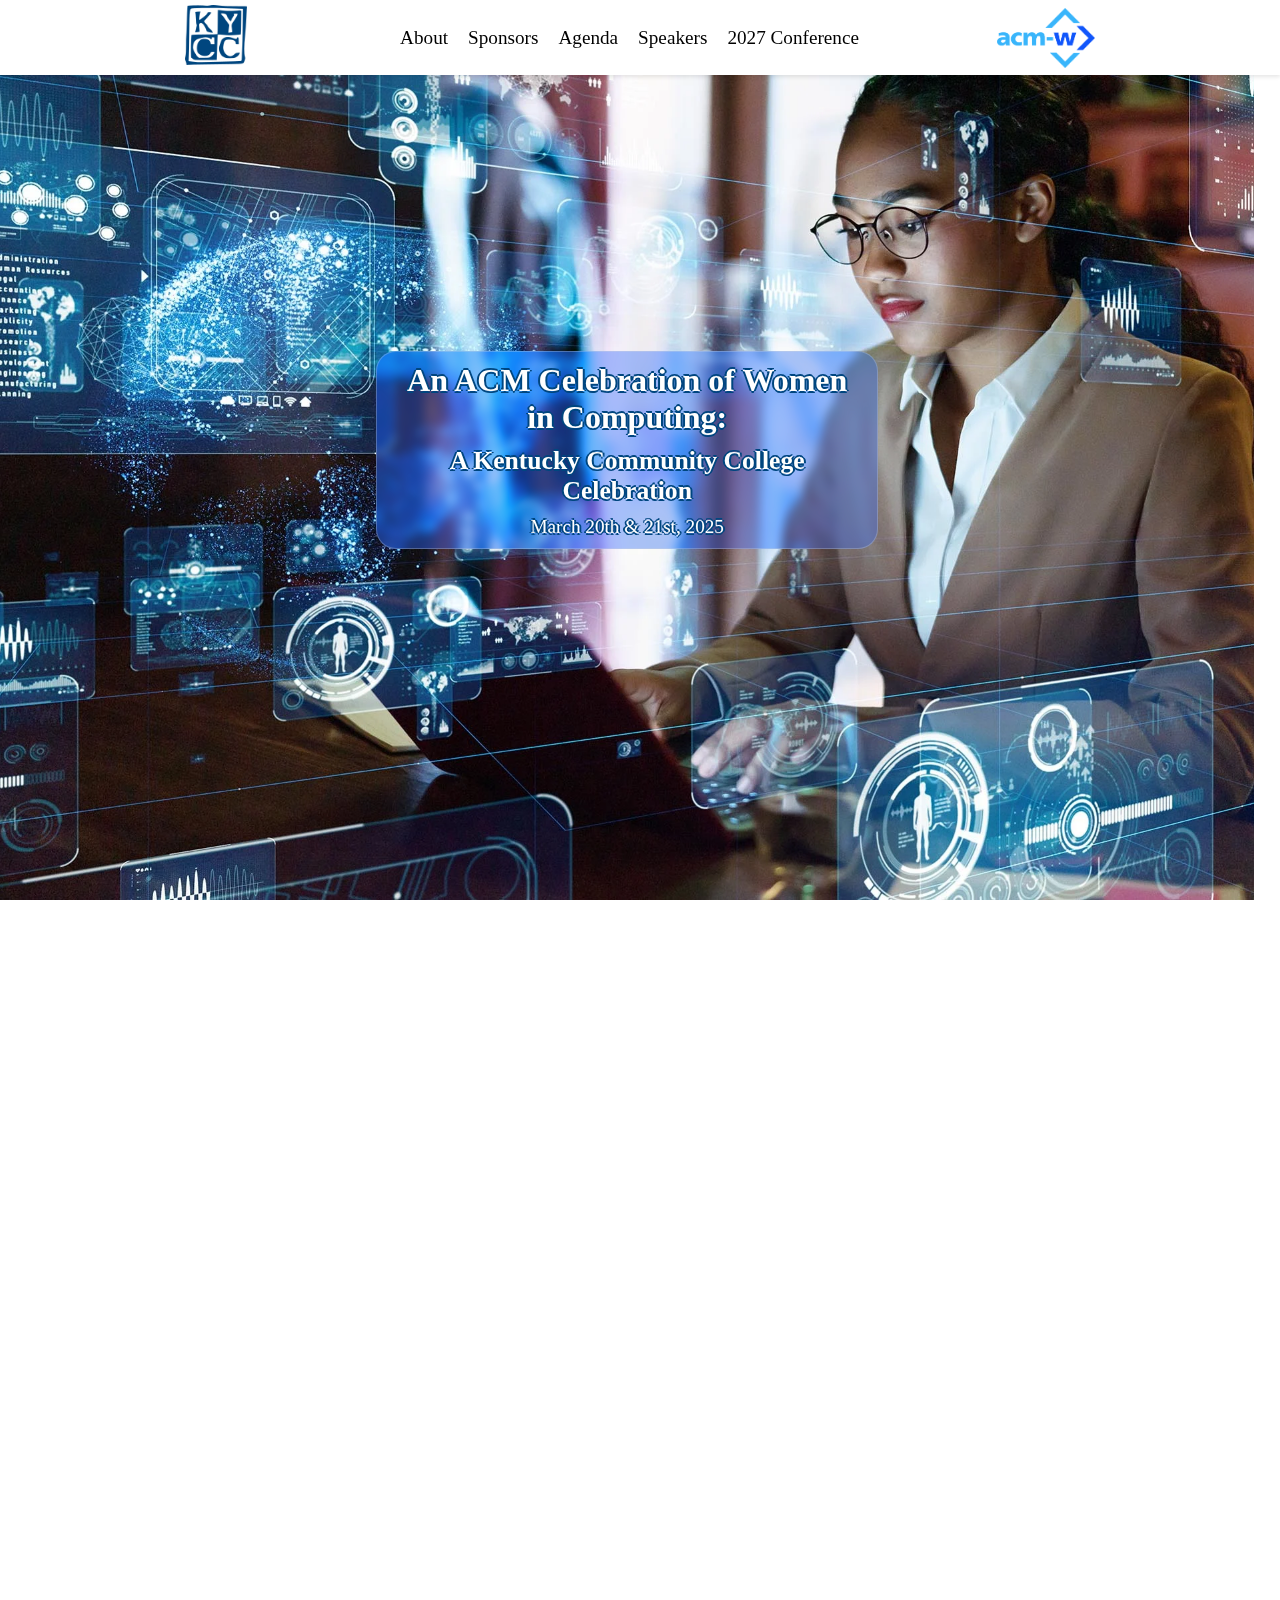
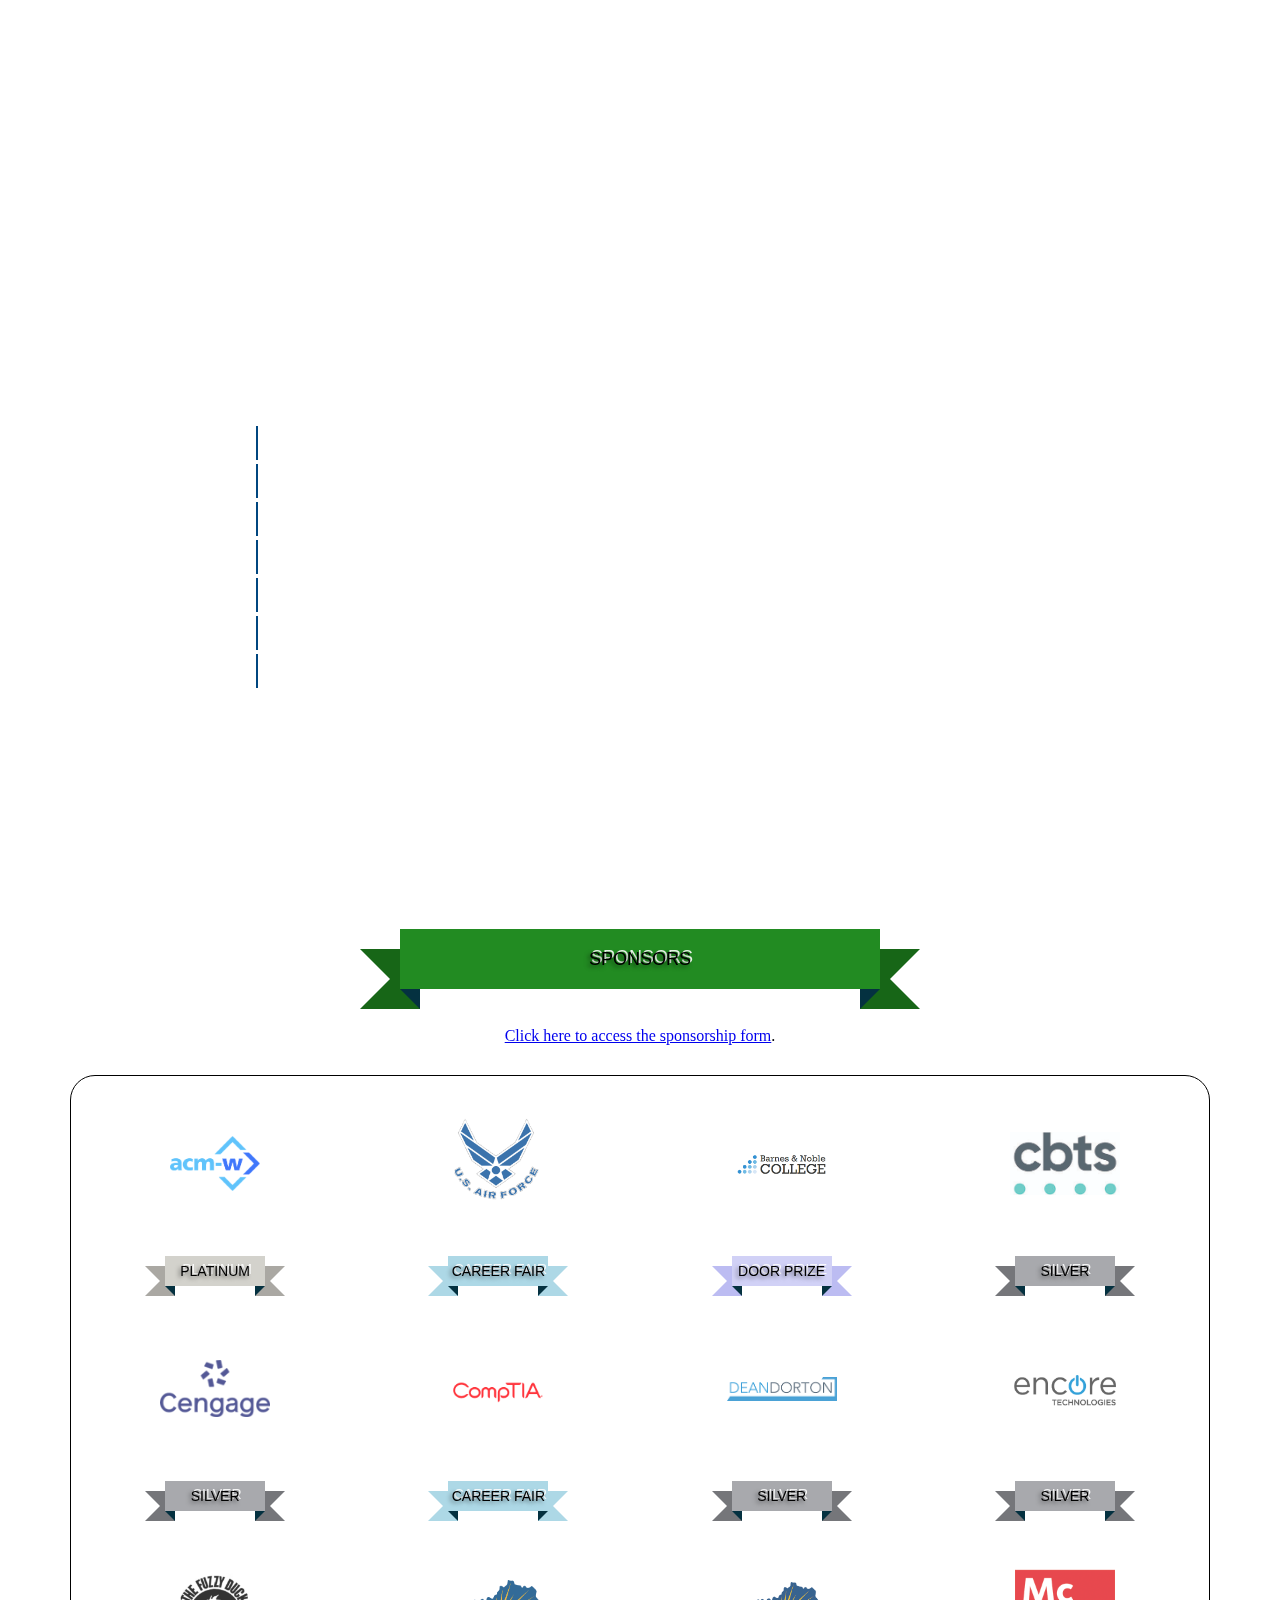
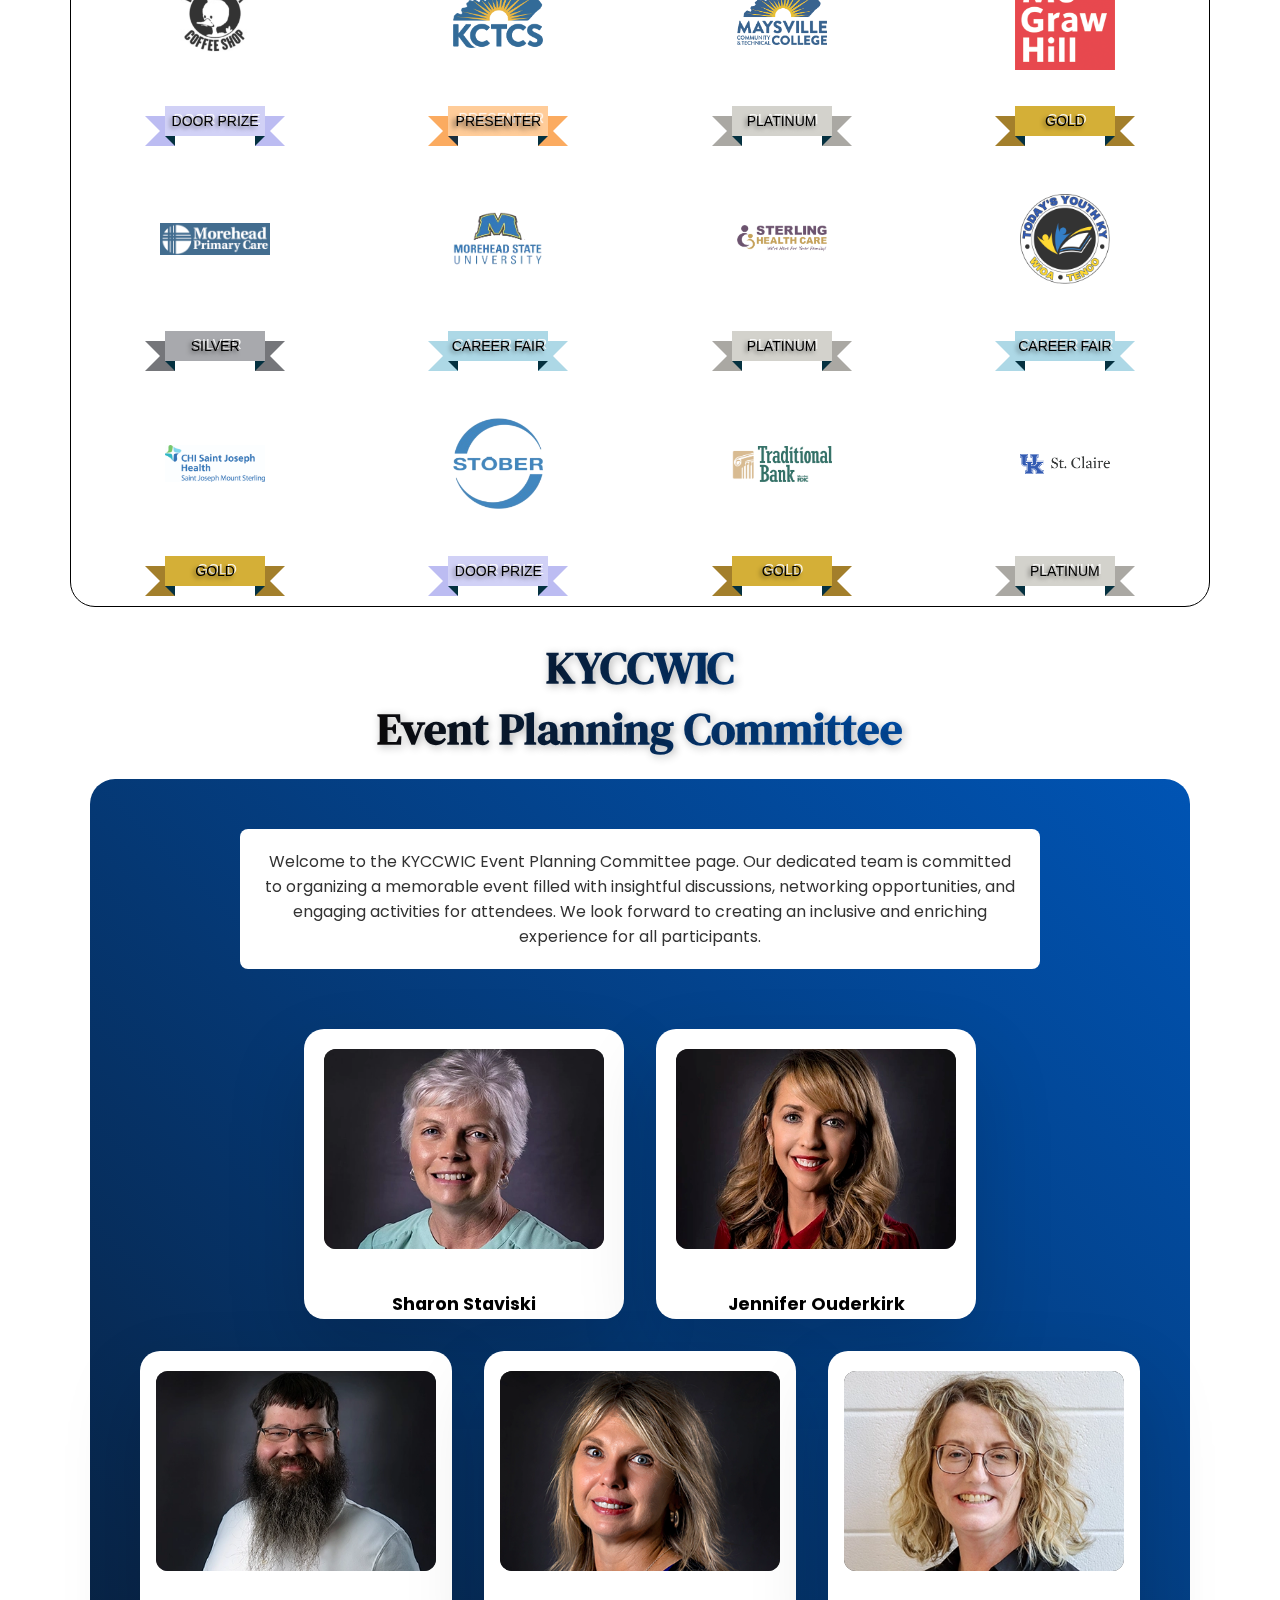
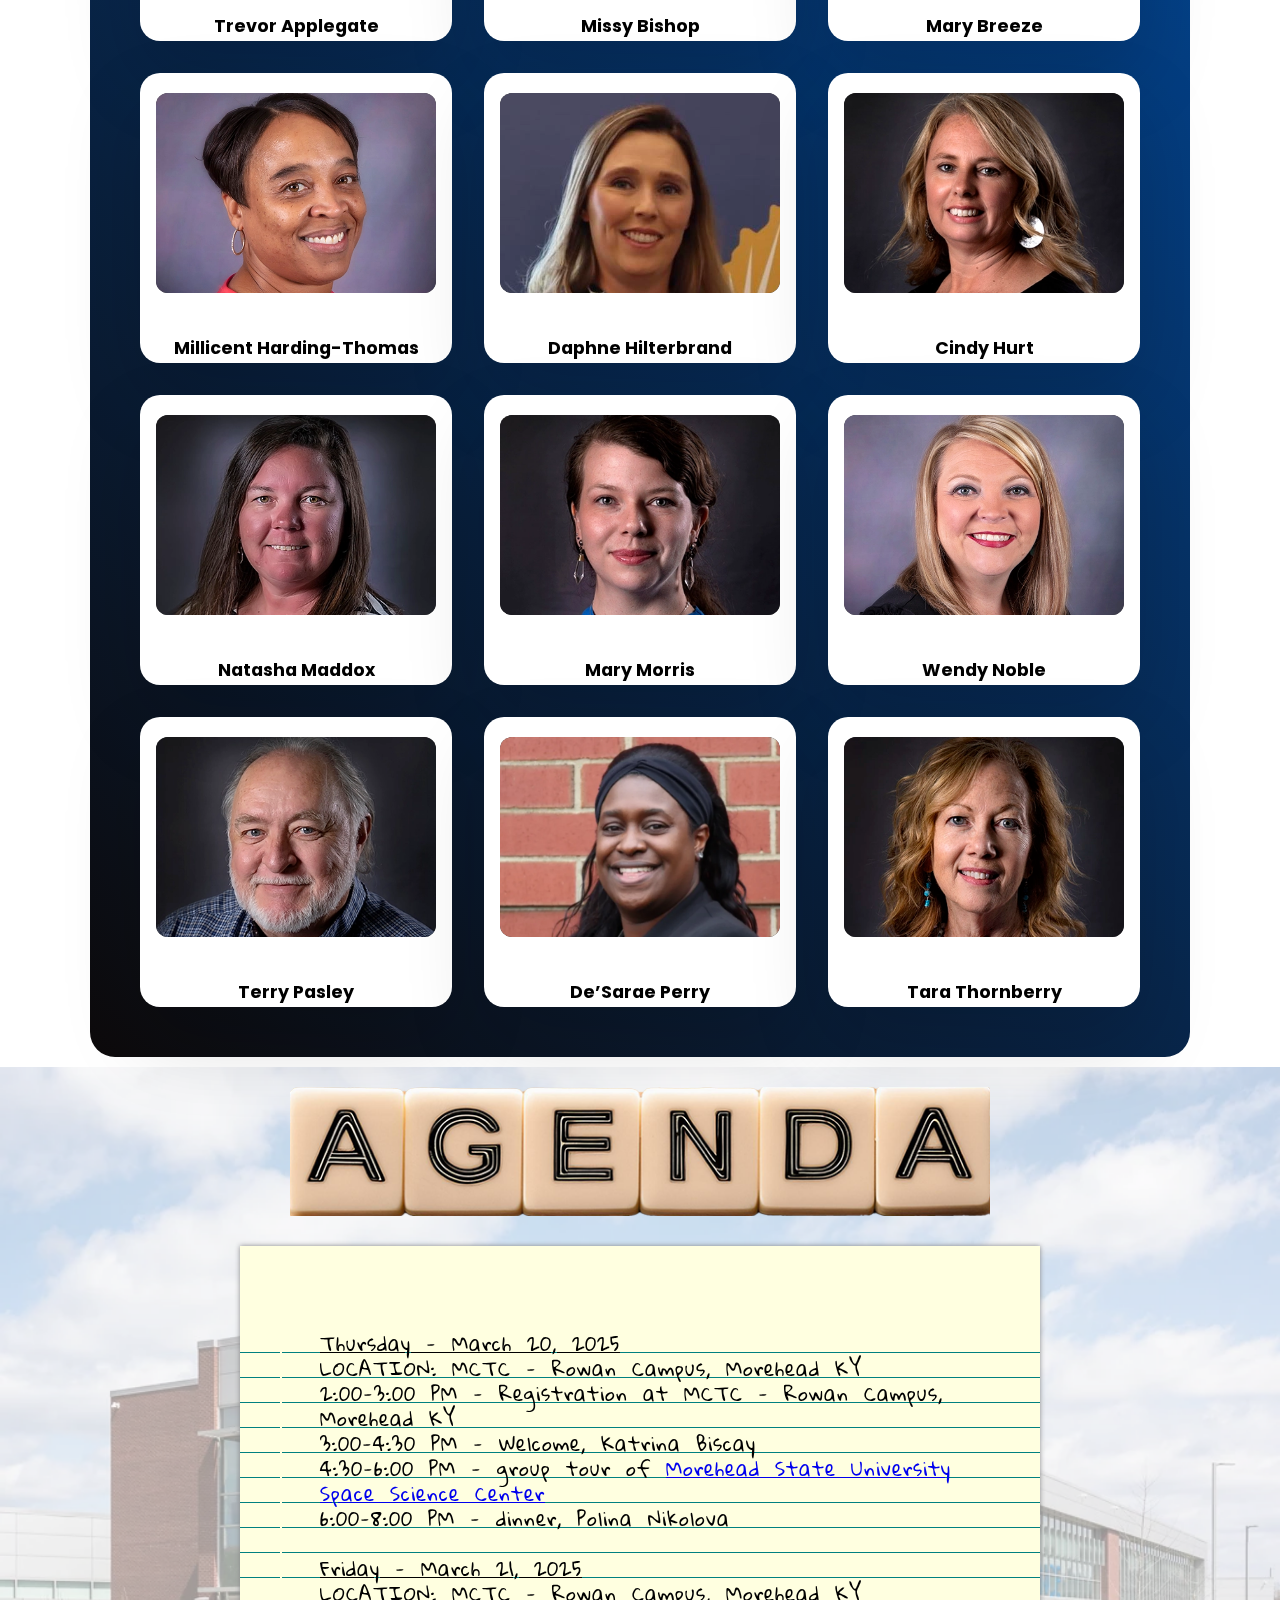
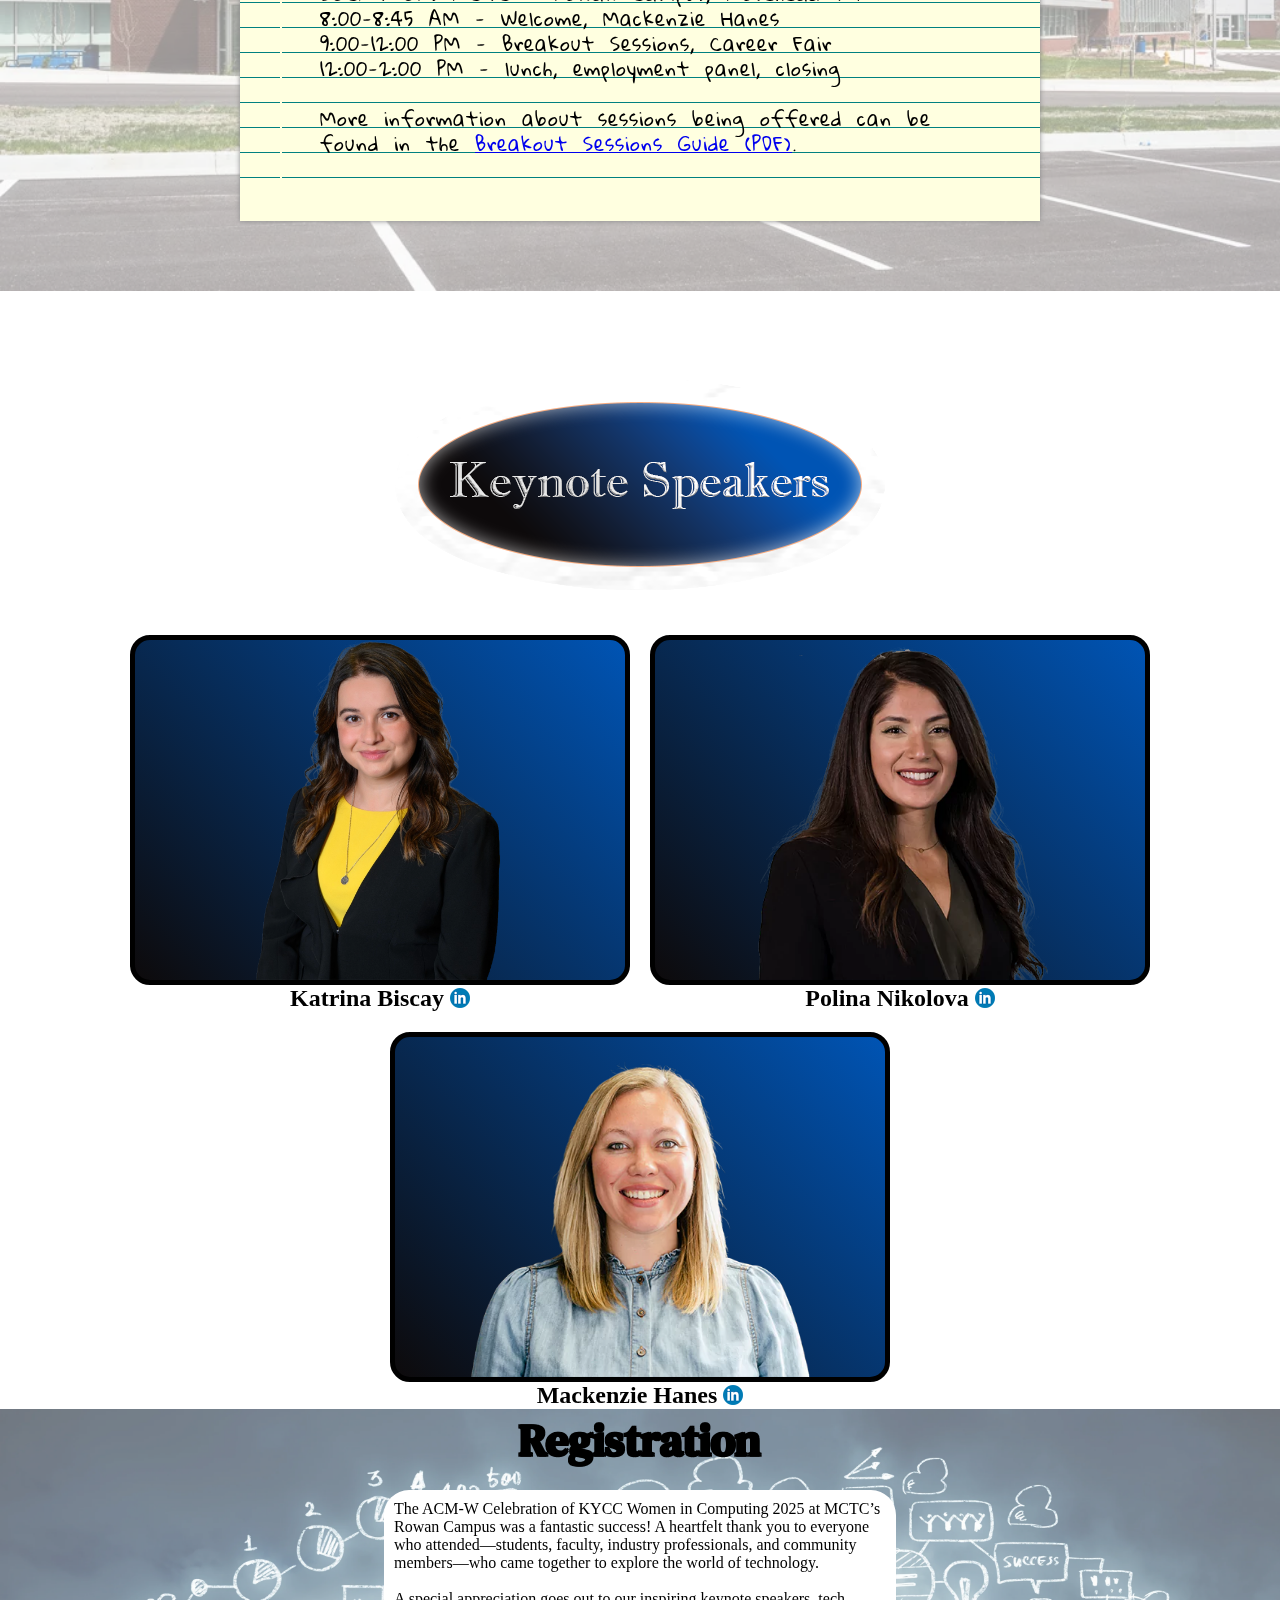
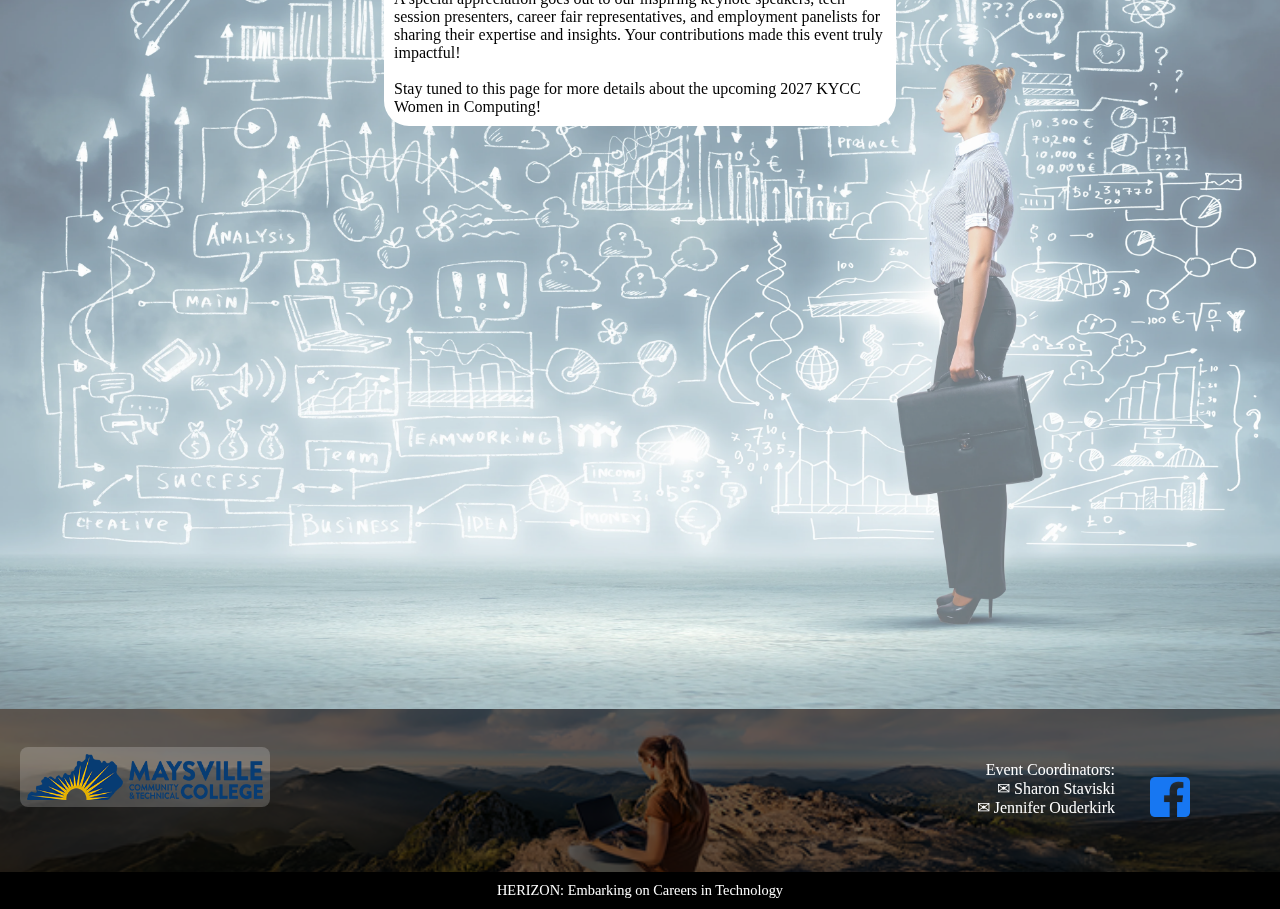
<file: index.html>
<!DOCTYPE html>
<html lang="en">
<head>
	<html lang="en">
    <meta charset="UTF-8">
    <meta name="viewport" content="width=device-width, initial-scale=1.0">
    <title>2025 Women in Computing Celebration</title>
	
	<link rel="icon" href="favicon.ico" type="image/x-icon">
	<link rel="apple-touch-icon" href="/logo192.png">
	<meta name="description" content="Women in Computing event site">
<link rel="preconnect" href="https://fonts.googleapis.com">
<link rel="preconnect" href="https://fonts.gstatic.com" crossorigin>
<link href="https://fonts.googleapis.com/css2?family=Bagel+Fat+One&family=Cherry+Bomb+One&family=Croissant+One&family=DM+Serif+Text:ital@0;1&family=Gloria+Hallelujah&family=Poppins:ital,wght@0,100;0,200;0,300;0,400;0,500;0,600;0,700;0,800;0,900;1,100;1,200;1,300;1,400;1,500;1,600;1,700;1,800;1,900&display=swap" rel="stylesheet">
	<link rel="stylesheet" href="css/styles2.css">

   
</head>
<body>

    <div id="navbar">
        <div class="navbar-content">
            <a href="https://kyccwic.org/"  target="_blank"> <img src="images/kycc.png" height="60"  alt="image of KYCC logo"></a>
          
            <ul>
               
                <li><a href="#about">About</a></li>
                <li><a href="#sponsors"  title="Coming soon!">Sponsors</a></li>
                <li><a href="#agenda">Agenda</a></li>
                <li><a href="#speakers">Speakers</a></li>
               
                <li><a href="#register">2027 Conference</a></li>
            </ul>
			  <a href="https://www.acm.org/" target="_blank"><img src="images/acm-w-logo-transparent.4bfbff99be9b07ad3b40.png" height="60" alt="image of ACM logo" style="margin-right: auto; display: block;"></a>
	         
		   <div class="hamburger-menu" id="hamburger-menu">
                <div class="bar1"></div>
                <div class="bar2"></div>
                <div class="bar3"></div>
            </div>
        </div>
    </div>

    <div class="overlay" id="overlay">
        <div class="overlay-content">
            
            <a href="#about2mobile">About</a>
            <a href="#sponsors">Sponsors</a>
            <a href="#agenda">Agenda</a>
            <a href="#speakers">Speakers</a>
            <a href="#register">2027 Conference</a>
        </div>
    </div>

    <section id="home" class="parallax-section">
	  
		   <div class="glass-box">
 
        <h1 style="margin: 10px 0; font-size: 1em;">An ACM Celebration of Women in Computing:</h1>

       <h2 style="margin: 10px 0; font-size: .8em;">A Kentucky Community College Celebration</h2>  
  <p style="margin: 10px 0; font-size: .6em;">March 20th & 21st, 2025</p>
    </div>
    </section>
	
	<div class="herizonwrapper">
    <svg id="herizon-svg" viewBox="0 0 1500 400" xmlns="http://www.w3.org/2000/svg" preserveAspectRatio="xMidYMid meet">
        <defs>
            <linearGradient id="gradient" x1="0%" y1="0%" x2="100%" y2="0%">
                <stop offset="0%" stop-color="#ff5e5e" />
                <stop offset="50%" stop-color="#5e5eff" />
                <stop offset="100%" stop-color="#5eff5e" />
            </linearGradient>
            <pattern id="text-pattern" patternUnits="objectBoundingBox" width="1" height="1">
                <image href="images/12.jpeg" x="0" y="0" width="100%" height="100%" preserveAspectRatio="xMidYMid slice" />
            </pattern>
        </defs>
        <text x="50%" y="10%" dy=".35em" font-size="300">
            HERIZON
        </text>
    </svg>
    <div class="tagline" id="tagline" >
        Embarking on Careers in Technology
    </div>
</div>
	
    <div id="about">
        <h1 class="aboutribbon fade">About Us</h1>
        <p class="fade">Kentucky Community College Women in Computing (KYCCWIC) is a regional ACM-W Celebration of Women in Computing. KYCCWIC connects technical women who are working/studying in Kentucky. The annual conference provides women the opportunity to learn from industry leaders while preparing them for a future career in various technical fields. The 2025 conference will focus on artificial intelligence (AI), computer security, computer programming, data analytics, technology trends, and employment.</p>
        <h2 class="aboutribbon fade">HERizon: Embarking on Careers in Technology</h2>
        <p class="fade">This year’s theme "HERizon: Embarking on Careers in Technology" was chosen for our Women in Computing Conference with the goal of empowering and inspiring women to pursue careers in the field of technology. We believe that technology is a rapidly evolving domain with immense potential, and it is crucial to encourage and support women in accessing the opportunities it offers. By selecting this theme, we aim to create a platform where women can explore various career paths within technology, gain insights from accomplished professionals, and build a strong network of like-minded individuals. The term "HERizon" symbolizes the limitless possibilities and horizons that await women in the tech industry, highlighting the importance of breaking barriers, shattering stereotypes, and embracing the diverse perspectives and talents that women bring to the field. Through the KYCCWIC conference, we aspire to foster a supportive and inclusive environment that encourages women to embark on rewarding careers in technology and make significant contributions to the ever-evolving digital landscape.</p>
        <h2 class="aboutribbon fade">KYCCWIC's History</h2>
        <p class="fade">The Grace Hopper Celebration (GHC) of Women in Computing was founded in 1994, and is designed to bring the research and career interest of women in computing to the forefront. It is produced annually by the Anita Borg Institute and presented in partnership with the Association of Computing Machinery (ACM). It is the world's largest technical conference for women in computing (over 22,000 attendees at the Sep 2019 GHC).</p>
        <p class="fade">Smaller regional GHC events are held annually to support women within a local geographic area. The KY Community Colleges - Women in Computing (KYCC-WiC) Regional Celebration is the first GHC designed explicitly for women in community colleges.</p>
        <p class="fade">The first event was held in 2013. Even years are sponsored by NKU, and are focused on 4-year university faculty and students.</p>
        <div class="aboutlist">
            <ul>
                <li><span class="aboutribbon2 fade">2013 Bluegrass Community & Technical College</span></li>
                <li><span class="aboutribbon2 fade">2015 Bluegrass Community & Technical College</span></li>
                <li><span class="aboutribbon2 fade">2017 Bluegrass Community & Technical College</span></li>
                <li><span class="aboutribbon2 fade">2019 Owensboro Community & Technical College</span></li>
                <li><span class="aboutribbon2 fade">2021 Southcentral Kentucky Community & Technical College</span></li>
                <li><span class="aboutribbon2 fade">2023 Southcentral Kentucky Community & Technical College</span></li>
                <li><span class="aboutribbon2 fade">2025 Maysville Community & Technical College</span></li>
            </ul>
        </div>
        <h2 class="aboutribbon fade">Hosted by Maysville Community & Technical College</h2>
        <p class="fade"><a href="https://maysville.kctcs.edu/" target="_blank">Maysville Community & Technical College</a>  is one of 16 colleges in the Kentucky Community and Technical College System. It contains four campuses preparing students to improve their quality of life through Associate in Arts, Associate in Science, and Associate in Applied Science degrees. In March 2025, we are excited to host An ACM Celebration of Women in Computing: A Kentucky Community College Celebration. We look forward to having you at our beautiful Rowan Campus in Morehead, Kentucky. Thank you and see you soon!</p>
   </div>
	
	<div id="about2mobile">
<h1 class="">About Us</h1><br>
<p  class="">Kentucky Community College Women in Computing (KYCCWIC) is a regional ACM-W Celebration of Women in Computing. KYCCWIC connects technical women who are working/studying in Kentucky. The annual conference provides women the opportunity to learn from industry leaders while preparing them for a future career in various technical fields. The 2025 conference will focus on artificial intelligence (AI), computer security, computer programming, data analytics, technology trends, and employment.</p><br>
<h2  class="">HERizon: Embarking on Careers in Technology&nbsp;</h2><br>
<p class="">This year’s theme "HERizon: Embarking on Careers in Technology" was chosen for our Women in Computing Conference with the goal of empowering and inspiring women to pursue careers in the field of technology. We believe that technology is a rapidly evolving domain with immense potential, and it is crucial to encourage and support women in accessing the opportunities it offers. By selecting this theme, we aim to create a platform where women can explore various career paths within technology, gain insights from accomplished professionals, and build a strong network of like-minded individuals. The term "HERizon" symbolizes the limitless possibilities and horizons that await women in the tech industry, highlighting the importance of breaking barriers, shattering stereotypes, and embracing the diverse perspectives and talents that women bring to the field. Through the KYCCWIC conference, we aspire to foster a supportive and inclusive environment that encourages women to embark on rewarding careers in technology and make significant contributions to the ever-evolving digital landscape.</p><br>
<h2 class="">KYCCWIC's History</h2><br>
<p class="">The Grace Hopper Celebration (GHC) of Women in Computing was founded in 1994, and is designed to bring the research and career interest of women in computing to the forefront. It is produced annually by the Anita Borg Institute and presented in partnership with the Association of Computing Machinery (ACM). It is the world's largest technical conference for women in computing (over 22,000 attendees at the Sep 2019 GHC).</p><br>
<p class="">Smaller regional GHC events are held annually to support women within a local geographic area. The KY Community Colleges - Women in Computing (KYCC-WiC) Regional Celebration is the first GHC designed explicitly for women in community colleges.</p><br>
<p class="">The first event was held in 2013. Even years are sponsored by NKU, and are focused on 4 year university faculty and students.</p><br>
<p class="">The Grace Hopper Celebration (GHC) of Women in Computing was founded in 1994, and is designed to bring the research and career interest of women in computing to the forefront. It is produced annually by the Anita Borg Institute and presented in partnership with the Association of Computing Machinery (ACM). It is the world's largest technical conference for women in computing (over 22,000 attendees at the Sep 2019 GHC).</p><br>
<p class="">Smaller regional GHC events are held annually to support women within a local geographic area. The KY Community Colleges - Women in Computing (KYCC-WiC) Regional Celebration is the first GHC designed explicitly for women in community colleges.</p><br>
<p class="">The first event was held in 2013. Even years are sponsored by NKU, and are focused on 4 year university faculty and students.</p>
<div class="mobilehistory">
    <ul>
    <li><span class="mobilehistoryyear">2013</span> Bluegrass Community &amp; Technical College</li>
    <li><span class="mobilehistoryyear">2015</span> Bluegrass Community &amp; Technical College</li>
    <li><span class="mobilehistoryyear">2017</span> Bluegrass Community &amp; Technical College</li>
    <li><span class="mobilehistoryyear">2019</span> Owensboro Community &amp; Technical College</li>
    <li><span class="mobilehistoryyear">2021</span> Southcentral Kentucky Community &amp; Technical College</li>
    <li><span class="mobilehistoryyear">2023</span> Southcentral Kentucky Community &amp; Technical College</li>
    <li><span class="mobilehistoryyear">2025</span> Maysville Community &amp; Technical College</li>
  </ul>
</div>

<h2 class="">Hosted by Maysville Community & Technical College</h2><br>
<p class=""><a href="https://maysville.kctcs.edu/" target="_blank">Maysville Community & Technical College</a> is one of 16 colleges in the Kentucky Community and Technical College System. It contains four campuses preparing students to improve their quality of life through Associate in Arts, Associate in Science, and Associate in Applied Science degrees. In March 2025, we are excited to host An ACM Celebration of Women in Computing: A Kentucky Community College Celebration. We look forward to having you at our beautiful Rowan Campus in Morehead, Kentucky. Thank you and see you soon!</p><br>
  </div>


  <div id="sponsors" class="section">
	     <div class="sponsors-grid">
			<div class="sponsorribbonlarge"  style="color: black;">
  SPONSORS
  <i></i>
  <i></i>
  <i></i>
  <i></i>
</div><br>

		     <div><p style="text-align:center;"><a href="sponsors/WIC2025sponsorform.pdf" target="_blank">Click here to access the sponsorship form</a>.</p></div>
        <div class="grid-container">

		
          
             <div class="grid-item">
                <a href="https://www.acm.org" class="sponsorlogo" target="_blank" >
                    <img src="images/acm-w-logo-transparent.4bfbff99be9b07ad3b40.png" width="90"  alt="image of ACM logo">
                </a>
                <div class="platinumribbon"   style="color: black;">
                       Platinum
        <i></i>
        <i></i>
        <i></i>
        <i></i>
                </div>
            </div>

           <div class="grid-item">
                <a href="https://www.airforce.com" class="sponsorlogo" target="_blank" >
                    <img src="sponsors/airforce.png" width="90"  alt="image of Air Force logo">
                </a>
                <div class="blueribbon"  style="color: black;">
                       Career Fair
        <i></i>
        <i></i>
        <i></i>
        <i></i>
                </div>
            </div>
		
             <div class="grid-item">
                <a href="https://www.barnesandnoble.com" class="sponsorlogo" target="_blank" >
                    <img src="sponsors/Barnes&Noble.png" width="90"  alt="image of Barnes & Noble logo">
                </a>
                <div class="doorribbon"   style="color: black;">
                       Door Prize
        <i></i>
        <i></i>
        <i></i>
        <i></i>
                </div>
            </div>
		
  <div class="grid-item">
                <a href="https://www.cbts.com" class="sponsorlogo" target="_blank" >
                    <img src="sponsors/cbts_logo_cmyk_-01 (1).jpg" width="110"  alt="image of CBTS logo">
                </a>
                <div class="silverribbon" style="color: black;">
                          Silver
        <i></i>
        <i></i>
        <i></i>
        <i></i>
                </div>
            </div>
		
  <div class="grid-item">
                <a href="https://www.cengage.com" class="sponsorlogo" target="_blank" >
                    <img src="sponsors/cengage-logo-square-rgb.png" width="110"  alt="image of Cengage logo">
                </a>
                <div class="silverribbon" style="color: black;">
                          Silver
        <i></i>
        <i></i>
        <i></i>
        <i></i>
                </div>
            </div>

     <div class="grid-item">
                <a href="https://www.comptia.com" class="sponsorlogo" target="_blank" >
                    <img src="sponsors/comptia.png" width="90"  alt="image of CompTIA logo">
                </a>
            <div class="blueribbon"  style="color: black;">
                       Career Fair
        <i></i>
        <i></i>
        <i></i>
        <i></i>
                </div>
            </div>

  <div class="grid-item">
                <a href="https://www.deandorton.com" class="sponsorlogo" target="_blank" >
                    <img src="sponsors/deandorton.png" width="110"  alt="image of Dean Dorton logo">
                </a>
                <div class="silverribbon" style="color: black;">
                          Silver
        <i></i>
        <i></i>
        <i></i>
        <i></i>
                </div>
            </div>
		
		
		  <div class="grid-item">
                <a href="https://encore.tech" class="sponsorlogo" target="_blank" >
                    <img src="sponsors/encoretechnologies.png" width="110"  alt="image of Encore Technologies logo">
                </a>
                <div class="silverribbon" style="color: black;">
                          Silver
        <i></i>
        <i></i>
        <i></i>
        <i></i>
                </div>
            </div>

             <div class="grid-item">
                <a href="https://www.coffeetreebooks.com/fuzzy-duck-coffee" class="sponsorlogo" target="_blank" >
                    <img src="sponsors/FuzzyDuck.png" width="90"  alt="image of The Fuzzy Duck logo">
                </a>
                <div class="doorribbon"   style="color: black;">
                       Door Prize
        <i></i>
        <i></i>
        <i></i>
        <i></i>
                </div>
            </div>
		
            <div class="grid-item">
                <a href="https://www.kctcs.edu/" class="sponsorlogo" target="_blank" >
                    <img src="sponsors/KCTCS_short_vert_RGB copy.png" width="90" alt="image of KCTCS logo">
                </a>
                <div class="presenterribbon" style="color: black;">
                       Presenter
        <i></i>
        <i></i>
        <i></i>
        <i></i>
                </div>
            </div>
		
             <div class="grid-item">
                <a href="https://maysville.kctcs.edu/" class="sponsorlogo" target="_blank" >
                    <img src="sponsors/maysville_vert_color.png" width="90"  alt="image of Maysville Community and Technical College logo">
                </a>
                <div class="platinumribbon"   style="color: black;">
                       Platinum
        <i></i>
        <i></i>
        <i></i>
        <i></i>
                </div>
            </div>

            <div class="grid-item">
                <a href="https://www.mheducation.com/" class="sponsorlogo" target="_blank" >
                    <img src="sponsors/mh.png" width="100"  alt="image of McGraw Hill logo">
                </a>
                <div class="goldribbon"  style="color: black;">
                        Gold
        <i></i>
        <i></i>
        <i></i>
        <i></i>
                </div>
            </div>

  <div class="grid-item">
                <a href="http://moreheadprimarycare.com/" class="sponsorlogo" target="_blank" >
                    <img src="sponsors/mpc.png" width="110"  alt="image of Morehead Primary Care logo">
                </a>
                <div class="silverribbon" style="color: black;">
                          Silver
        <i></i>
        <i></i>
        <i></i>
        <i></i>
                </div>
            </div>

           <div class="grid-item">
                <a href="https://www.moreheadstate.edu" class="sponsorlogo" target="_blank" >
                    <img src="sponsors/msu.png" width="90"  alt="image of Morehead State University logo">
                </a>
                <div class="blueribbon"  style="color: black;">
                       Career Fair
        <i></i>
        <i></i>
        <i></i>
        <i></i>
                </div>
            </div>
		
            <div class="grid-item">
                <a href="https://sterlinghealthky.org/" class="sponsorlogo" target="_blank" >
                    <img src="sponsors/sterling.png" width="90"  alt="image of Sterling Health Care logo">
                </a>
                <div class="platinumribbon"  style="color: black;">
                       Platinum
        <i></i>
        <i></i>
        <i></i>
        <i></i>
                </div>
            </div>
         <div class="grid-item">
                <a href="https://www.moreheadstate.edu" class="sponsorlogo" target="_blank" >
                    <img src="sponsors/SubmarkLogo.png" width="90"  alt="image of Today's Youth logo">
                </a>
                <div class="blueribbon"  style="color: black;">
                       Career Fair
        <i></i>
        <i></i>
        <i></i>
        <i></i>
                </div>
            </div>
		            <div class="grid-item">
                <a href="https://www.chisaintjosephhealth.org/chi-saint-joseph-health/hospitals-locations/saint-joseph-mount-sterling" class="sponsorlogo" target="_blank" >
                    <img src="sponsors/CHI_SaintJH_2line_SJMS_cmyk.jpg" width="100"  alt="image of Saint Joseph Mount Sterling logo">
                </a>
                <div class="goldribbon"  style="color: black;">
                        Gold
        <i></i>
        <i></i>
        <i></i>
        <i></i>
                </div>
            </div>

             <div class="grid-item">
                <a href="https://www.stoeber.de/en/" class="sponsorlogo" target="_blank" >
                    <img src="sponsors/stober.png" width="90"  alt="image of Stober Drive logo">
                </a>
                <div class="doorribbon"   style="color: black;">
                       Door Prize
        <i></i>
        <i></i>
        <i></i>
        <i></i>
                </div>
            </div>
		
            <div class="grid-item">
                <a href="https://traditionalbank.com" class="sponsorlogo" target="_blank" >
                    <img src="sponsors/traditionalbank.png" width="100"  alt="image of Traditional Bank logo">
                </a>
                <div class="goldribbon"  style="color: black;">
                        Gold
        <i></i>
        <i></i>
        <i></i>
        <i></i>
                </div>
            </div>
		
            <div class="grid-item">
                <a href="https://www.st-claire.org" class="sponsorlogo" target="_blank" >
                    <img src="sponsors/uk st claire-full color-rgb.png" width="90"  alt="image of UK St. Claire logo">
                </a>
                <div class="platinumribbon"   style="color: black;">
                         Platinum
        <i></i>
        <i></i>
        <i></i>
        <i></i>
                </div>
            </div>



      
        </div>
    </div>
	</div>
	

	
	 <div class="committeecontainer">
        <h1>KYCCWIC<br>Event Planning Committee</h1>
        <div class="committee">
            <div class="intro-text">
                <p>Welcome to the KYCCWIC Event Planning Committee page. Our dedicated team is committed to organizing a memorable event filled with insightful discussions, networking opportunities, and engaging activities for attendees. We look forward to creating an inclusive and enriching experience for all participants.</p>
            </div>
            <div class="top-row">
                <div class="card">
                    <div class="imgBx">
                        <img src="committee/staviski-sharon.webp" alt="image of haron Staviski">
                    </div>
                    <div class="content">
                        <h2>Sharon Staviski<br>Co-chair</h2>
                                  <p>Sharon Staviski is a full-time Associate Professor teaching Computer Information Technology courses at Maysville Kentucky Community and Technical College - Rowan Campus in Morehead, KY since 2014. She is also the Division Chair for Business & Related Technologies at MCTC and serves as the CIT Program Coordinator. Prior to her full-time status, Sharon worked part-time for 18 years as a business and industry trainer for MCTC’s Workforce Solutions department traveling to area businesses teaching basic computer skills and Microsoft Office applications including many levels of Microsoft Excel. Sharon is a graduate of MCTC earning an Associate in Applied Science – Data Processing. She attended Northern Kentucky University where she received a Bachelor of Science in Information Systems and completed a Master of Science in Engineering and Technology Management – Data Analytics from Morehead State University. She worked as a programmer/analyst for a software consultant in Ft. Thomas, Ky for 6 years and she currently operates a small privately-owned software development business that she started in the year 2000 providing desktop applications for a variety of organizations. Sharon was born and raised in Kentucky and grew up in the beautiful river town of Augusta. She enjoys hiking, pickleball and spending time with her family.</p>
                    </div>
                </div>
                <div class="card">
                    <div class="imgBx">
                        <img src="committee/ouderkirk-jennifer.webp" alt="image of Jennifer Ouderkirk">
                    </div>
                    <div class="content">
                        <h2>Jennifer Ouderkirk<br>Co-chair</h2>
                                       <p>Jennifer Ouderkirk is an Associate Professor and Program Coordinator for the Medical Information Technology program at Maysville Community and Technical College. She also teaches Administrative Office Technology courses and has been a faculty member since 2014. With a passion for teaching technology in both administrative and medical office settings, Jennifer is dedicated to preparing students for successful careers in the evolving fields of medical information and administrative office technology.
                </div>
            </div>
            <div class="other-rows">
                <div class="card">
                    <div class="imgBx">
                        <img src="committee/applegate-trevor.webp" alt="image of Trevor Applegate">
                    </div>
                    <div class="content">
                        <h2>Trevor Applegate</h2>
                        <p>Trevor Applegate is an Assistant Professor of Business and Related Technologies and Computer Information Technologies at Maysville Community and Technical College,  primarily teaching Video Game Design and Programming courses.  Trevor holds a Bachelors in Computer Science from Morehead State University and is currently working toward a Masters in Artificial Intelligence from Eastern Kentucky University.  Trevor is known for many course activities around Diversity, Equity and Inclusion, as well as internal and external involvement in Diversity, Equity and Inclusion initiatives.</p>
                    </div>
                </div>
                <div class="card">
                    <div class="imgBx">
                        <img src="committee/bishop-melissa.webp" alt="image of Missy Bishop">
                    </div>
                    <div class="content">
                        <h2>Missy Bishop</h2>
                       <p>Missy Bishop is a full-time Associate Professor at Maysville Community and Technical College, Licking Valley Campus in Cynthiana, KY, specializing in Administrative Office Technology (AOT) courses. She has been with MCTC since 2007, serving in various capacities and dedicating the last seven years to teaching. Currently, she holds the roles of AOT Program Coordinator and KCTCS AOT Curriculum Chair.</p><br>

<p>An alumna of MCTC, Missy earned an Associate in Arts degree along with multiple technology-related certificates. She continued her education at Northern Kentucky University, obtaining a Bachelor of Arts in Organizational Leadership, and later earned a Master of Arts in Education with a focus on Educational Technology from Morehead State University.</p><br>

<p>In her free time, Missy enjoys traveling, hiking, biking, sewing, and spending time with her family.</p>
                    </div>
                </div>
				 <div class="card">
                    <div class="imgBx">
                        <img src="committee/breeze-mary.webp" alt="image of Mary Breeze">
                    </div>
                    <div class="content">
                        <h2>Mary Breeze</h2>
                       <p>Mary is a Success Coach for Business and Related Technologies students at Maysville Community and Technical College. Before joining the college, she retired from Comprehend Inc., where she served as the Chief Human Resources Officer for over 20 years. She holds a master's degree in education and is a Society for Human Resource Management Senior Certified Professional.</p><br>


                    </div>
                </div>
				            <div class="card">
                <div class="imgBx">
                    <img src="committee/harding-millicentheadshot2018.webp" alt="image of Millicent Harding-Thomas">
                </div>
                <div class="content">
                    <h2>Millicent Harding-Thomas</h2>
                            <p>Millicent Harding-Thomas is the Director of Community Education at the Maysville Community & Technical College. Millicent has been in higher education for 14 years. Prior to MCTC, Millicent worked at Comprehend, Inc., the local mental health agency, as an IMPACT Case Manager and the Children’s Crisis Stabilization Unit Manager for 12 years. Millicent is a Community Advisory Council member as well as Diversity, Equity & Inclusion Committee member of the Foundation for a Healthy Kentucky, served for 12 years on the Comprehend Human Rights Committee, 2nd year chair of the International Festival sub-committee of the Maysville Human Rights Commission, served a two year term on Maysville Human Rights Commission and a current board member of the Buffalo Trace Children’s Advocacy Center for the last 13 years. She graduated from Mason County High School, attended Maysville Community College, and transferred to Morehead State University to complete her Bachelor of Science and associate in applied science degrees in 1997.</p>
                </div>
            </div>
                <div class="card">
                    <div class="imgBx">
                        <img src="committee/hilterbrand-daphne.webp" alt="image of Daphne Hilterbrand">
                    </div>
                    <div class="content">
                        <h2>Daphne Hilterbrand</h2>
                        <p>Daphne Kaye Hilterbrand, CPC, CRC, has over 18 years of experience in the healthcare industry. A medical coder since 2006, she specializes in Emergency Room Facility Coding. Daphne holds certifications as a Certified Professional Coder (CPC) and Certified Risk Adjustment Coder (CRC) from the Academy of Professional Coders (AAPC). She earned an Associate of Applied Business in Business Information Systems and a Bachelor of University Studies from Morehead State University, as well as an Associate in Applied Arts from Maysville Community and Technical College. Daphne has worked at Maysville Community and Technical College on the Rowan Campus as an adjunct instructor from 2015 to 2021 and has been a full-time instructor in the Medical Information Technology/Administrative Office Technology Program since January 2022. Additionally, she continues to work part-time as a Remote Emergency Room Coding Specialist.</p>
                    </div>
                </div>
                <div class="card">
                    <div class="imgBx">
                        <img src="committee/hurt-cindy.webp" alt="image of Cindy Hurt">
                    </div>
                    <div class="content">
                        <h2>Cindy Hurt</h2>
                        <p>Cindy Hurt is a Workforce Liaison with Maysville Community and Technical College. Cindy works to setup trainings for local business and industry trainings upskill employees. Cindy also serves as the contact, recruiting and enrolling students for the CDL and Lineworker programs at MCTC. Cindy recruits Prior to becoming the Workforce Liaison I worked as the Apprenticeship Coordinator helping companies set up registered apprenticeships and helping students find apprenticeships/internships in their related fields of studies. Prior to MCTC, Cindy worked over 11 years as a Career Advisor for the Kentucky Career Center Jobsight where she recruited and enrolled students into an In-School and Out-of-School Youth program. Cindy earned her Global Career Development Facilitator Certification and a bachelor’s degree from Morehead State University.</p>
                    </div>
                </div>
                <div class="card">
                    <div class="imgBx">
                        <img src="committee/NMaddoxHeadshot.webp" alt="image of Natasha Maddox">
                    </div>
                    <div class="content">
                        <h2>Natasha Maddox</h2>
                        <p>Natasha Maddox is an Associate Professor of Accounting & Business Administration at Maysville Community & Technical College, and has been a faculty member since August 2013. Prior to her current faculty role, she was employed by Coroplast, Inc. as their Plant Accountant.</p>
                    </div>
                </div>
                
                <div class="card">
                    <div class="imgBx">
                        <img src="committee/morris-mary.webp" alt="image of Mary Morris">
                    </div>
                    <div class="content">
                        <h2>Mary Morris</h2>
                       <p>Mary Morris is the Marketing Director at Maysville Community & Technical College. She began her career at MCTC in 2019 as a Public Relations and Marketing Specialist.</p>
                       <p>Mary was a first-generation college student from Estill County, Kentucky.  She attended Morehead State University and graduated with a bachelor’s degree and then a master’s degree in art, with a focus in graphic design.</p>
                       <p>While at MSU, she was an intern and a graduate assistant in the Office of Communications and Marketing, which introduced her to the important role that marketing plays in the world of education.</p>
                       <p>As a first-generation student from a rural area, Mary is passionate about the opportunities that higher education can provide to rural students from all walks of life.</p>
                    </div>
                </div>
                <div class="card">
                    <div class="imgBx">
                        <img src="committee/noble-wendy.webp"  alt="image of Wendy Noble">
                    </div>
                    <div class="content">
                        <h2>Wendy Noble</h2>
                        <p>Wendy Noble is a Business Administration Professor at Maysville Community & Technical College and has been teaching at MCTC for 19 years. Prior to her current faculty role, she was employed by Greenup County Area Technology Center for three years as a Business instructor.  Wendy earned her Bachelor’s and Master’s degree from Morehead State University.  She also attended Foster Meade Area Technology Center (currently known as Lewis County ATC) as a high school student where her passion for both business and education began.   </p>
                    </div>
                </div>
                <div class="card">
                    <div class="imgBx">
                        <img src="committee/pasley-terry.webp" alt="image of Terry Pasley">
                    </div>
                    <div class="content">
                        <h2>Terry Pasley</h2>
                        <p>Terry Pasley is a Professor of Computer Information Technology at Maysville Community & Technical College.</p>
                    </div>
                </div>
                <div class="card">
                    <div class="imgBx">
                        <img src="committee/desaraeperry.webp" alt="image of De’Sarae Perry">
                    </div>
                    <div class="content">
                        <h2>De’Sarae Perry</h2>
                        <p>De’Sarae Perry is the Director of Workforce Solutions at Maysville Community and Technical College, effective the beginning of 2024. De’Sarae started her tenure with MCTC as a Workforce Development Liaison within the Workforce Solutions department, three years ago. She manages 6 programs within the Workforce Solutions department: business and industry customized trainings, adult and youth community education, continuing education, agriculture and horticulture, Lineman, and CDL.</p>
                    </div>
                </div>
                <div class="card">
                    <div class="imgBx">
                        <img src="committee/tarathornberry.webp" alt="image of Tara Thornberry">
                    </div>
                    <div class="content">
                        <h2>Tara Thornberry</h2>
                        <p>Tara is a first generation, Maysville Community & Technical College graduate, Tara learned early in her college career that she wanted to be a part of higher education. While working full-time as an Instructional Assistant at MCTC she earned Bachelor of Science in Business Administration and Master of Business Administration degrees from Morehead State University. She was appointed to the faculty as economics instructor in 1982 and has been teaching business and economics at MCTC ever since. Tara has served as Division Chair and Interim Academic Dean, but prefers the front-line work of teaching and advising.</p>
                    </div>
                </div>
            </div>
        </div>
    </div>
	</div>
	
	
	  <div id="agenda"> 
    <div class="agenda-grid">
        <img src="images/agenda.png" alt="letter boxes that spell the word agenda" class="agenda-image" style="margin-top: 10px;">
        <div id="paper">
            <div id="pattern">
                <div id="papercontent">
                    <u>Thursday - March 20, 2025</u>
                    <br>
                    LOCATION: MCTC - Rowan Campus, Morehead KY 
                    <br>
                    2:00-3:00 PM - Registration at MCTC - Rowan Campus, Morehead KY 
                    <br>
                    3:00-4:30 PM - Welcome, Katrina Biscay
                    <br>
                    4:30-6:00 PM - group tour of <a href="https://www.moreheadstate.edu/academics/colleges/science/engineering-sciences/space-science-center/" target="_blank">Morehead State University Space Science Center</a>
                    <br>
                    6:00-8:00 PM - dinner, Polina Nikolova
                    <br><br>
                    <u>Friday - March 21, 2025</u>
                    <br>
                    LOCATION: MCTC - Rowan Campus, Morehead KY 
                    <br>
                    8:00-8:45 AM - Welcome, Mackenzie Hanes
                    <br>
                    9:00-12:00 PM - Breakout Sessions, Career Fair
                    <br>
                    12:00-2:00 PM - lunch, employment panel, closing
                    <br><br>
			More information about sessions being offered can be found in the <a href="WIC2025-BreakoutSessions.pdf" target="_blank">Breakout Sessions Guide (PDF)</a>. 
                    <br>
			
			<br>
                    
                </div>
            </div>
        </div>
    </div>
</div>
<div>
  <p>&nbsp;</p>
</div>

<div id="speakers" style="display: flex; flex-wrap: wrap; justify-content: center; gap: 20px;"><div class="header-row"><img src="speakers/keynotespeakers2.png" alt="banner with the words Keynote Speakers"></div>
	<div class="card-container"><div class="cardleft">
			<div class="contentleft">
				
	                  <p>Katrina is an international award-winning information security and technology executive with experience across education, government, and corporate sectors.  She serves as the Chief Information Security Officer (CISO) at the University of Cincinnati, the second largest higher education and research institution in the State of Ohio. Katrina holds a Bachelor’s degree in Computer Science from Xavier University, a Master’s degree in Digital Forensic Science from Champlain College, and numerous industry certifications. </p>
			 <br><p>Her professional passions are digital forensics and incident response, deeply linked to her past work as a firefighter/paramedic and law enforcement cyber intelligence consultant. She has been an adjunct faculty member at UC and a frequent national lecturer on topics of secure high-performance research computing, K-12 cyber safety, proactive critical infrastructure defense, information security risk, and regulatory compliance.</p>
                          <br><p>Katrina currently serves as a Xavier University Cybersecurity Advisory Board member, CDO Magazine Global Security Board member, Warren County Career Center Cybersecurity Advisory Board member, Splunk Higher Education Advisory Board member, and advisory president of the Ohio High Technology Crime Investigation Association. In 2023, Katrina was honored as the Information Security Officer of the Year at the international Women in Governance, Risk and Compliance awards by the GRC World Forum. </p>
				
			</div>
			<img src="speakers/katrinabiscay.png" alt="image of Katrina Biscay"></div><div class="card-description" style="text-align: center;"><h2>Katrina Biscay <a href="https://www.linkedin.com/in/katrina-biscay-1153442/" target="_blank" rel="noopener noreferrer" style="z-index: 10; position: relative;"><img src="images/circle-linkedin-512.webp" alt="LinkedIn" width="20" height="20" class="linkedin"></a></h2></div></div>
		
		<div class="card-container"><div class="card-container" style="display: flex; flex-direction: column; align-items: center;"><div class="cardright">
			<div class="contentright">
			
			         <p>Polina is a technology leader with extensive expertise advising and enabling the success of
professional service firms, construction and engineering operations, diverse manufacturing and distribution verticals, specialized healthcare practices, local government agencies, and non-profit organizations. <br><br>Over 15 years of industry experience, impeccable work ethic, strong technical
background, and business acumen fuel her unrelenting drive for solving complex business challenges and guiding organizations through the effective adoption of new and emerging technologies to empower business success. </p>
				
			</div>
			<img src="speakers/polinanikolova.webp" alt="image of Polina Nikolova"></div><div class="card-description" style="text-align: center;"><h2>Polina Nikolova <a href="https://www.linkedin.com/in/polina-nikolova/" target="_blank" rel="noopener noreferrer" style="z-index: 10; position: relative;"><img src="images/circle-linkedin-512.webp" alt="LinkedIn" width="20" height="20" class="linkedin"></a></h2></div></div>
			
		</div>
		<div class="card-container"><div class="card-container" style="display: flex; flex-direction: column; align-items: center;"><div class="cardright">
			<div class="contentright">
			
			    <p>Mackenzie Hanes, originally from Mayfield, Kentucky, came to Central Kentucky to attend the University of Louisville and subsequently became a happy transplant in Frankfort. Mackenzie serves as the Executive Director of the Tech Association of the Bluegrass (TAB), an organization dedicated to building the tech ecosystem in Central Kentucky. <br><br>Mackenzie is also the Program Director for Awesome Inc U which provides computer science education in high schools and intensive training for career changers looking to get their start in tech as well as partnership manager for the Innovation Hub, Awesome Center for Entrepreneurship. Mackenzie is focused on serving the established and growing tech community in Central Kentucky as she coaches non-traditional tech talent and connects regional and global tech leaders to the future of the Bluegrass. </p>
				
			</div>
			<img src="speakers/mackenziehanes.webp" alt="image of Mackenzie Hanes"></div><div class="card-description" style="text-align: center;"><h2>Mackenzie Hanes <a href="https://www.linkedin.com/in/mackenziehanes/" target="_blank" rel="noopener noreferrer" style="z-index: 10; position: relative;"><img src="images/circle-linkedin-512.webp" alt="LinkedIn" width="20" height="20" class="linkedin"></a></h2></div></div>
		</div></div>

	  <div id="register">
    <h1>Registration</h1>

   <div class="image-container">
      <p>The ACM-W Celebration of KYCC Women in Computing 2025 at MCTC’s Rowan Campus was a fantastic success! A heartfelt thank you to everyone who attended—students, faculty, industry professionals, and community members—who came together to explore the world of technology.<br><br> 
      A special appreciation goes out to our inspiring keynote speakers, tech session presenters, career fair representatives, and employment panelists for sharing their expertise and insights. Your contributions made this event truly impactful!<br><br> 
      Stay tuned to this page for more details about the upcoming 2027 KYCC Women in Computing!</p>    </div>
</div>
</div>
	
   <div class="mobile-footer">
        <div class="mobile-footer-row">
            <div>
                <p>Event Coordinators:</p>
                <a href="mailto:sharon.staviski@kctcs.edu">&#9993; Sharon Staviski</a><br>
                <a href="mailto:jennifer.ouderkirk@kctcs.edu">&#9993; Jennifer Ouderkirk</a>
            </div>
            <a href="https://www.facebook.com/groups/1162883927542419" target="_blank"><img src="images/facebook.webp" height="60" alt="image of Facebook logo" class="facebook-logo"></a>
        </div>
        <div class="mobile-footer-row">
            <a href="https://www.maysville.kctcs.edu" target="_blank"><img src="images/maysville_horiz_color.png" alt="Maysville Community & Technical College" class="main-image"></a>
        </div>
        <div class="mobile-footer-row">
            <p>HERIZON: Embarking on Careers in Technology</p>
        </div>
    </div>

    <div class="desktop-footer">
        <a href="https://www.maysville.kctcs.edu" target="_blank"><img src="images/maysville_horiz_color.png" alt="Maysville Community & Technical College" class="main-image"></a>
        
        <div class="footer-icons">
            <div class="footer-coordinators">
                <p>Event Coordinators:</p>
                <a href="mailto:sharon.staviski@kctcs.edu">✉ Sharon Staviski</a>
                <a href="mailto:jennifer.ouderkirk@kctcs.edu">✉ Jennifer Ouderkirk</a>
            </div>
            <a href="https://www.facebook.com/groups/1162883927542419" target="_blank">
                <img src="images/facebook.webp" alt="Facebook" class="facebook-logo">
            </a>
        </div>
        
        <div class="footer-bottom-text">
            HERIZON: Embarking on Careers in Technology
        </div>
    </div>
<script src="scripts/script.js"></script>

	
</body>
</html>
</file>
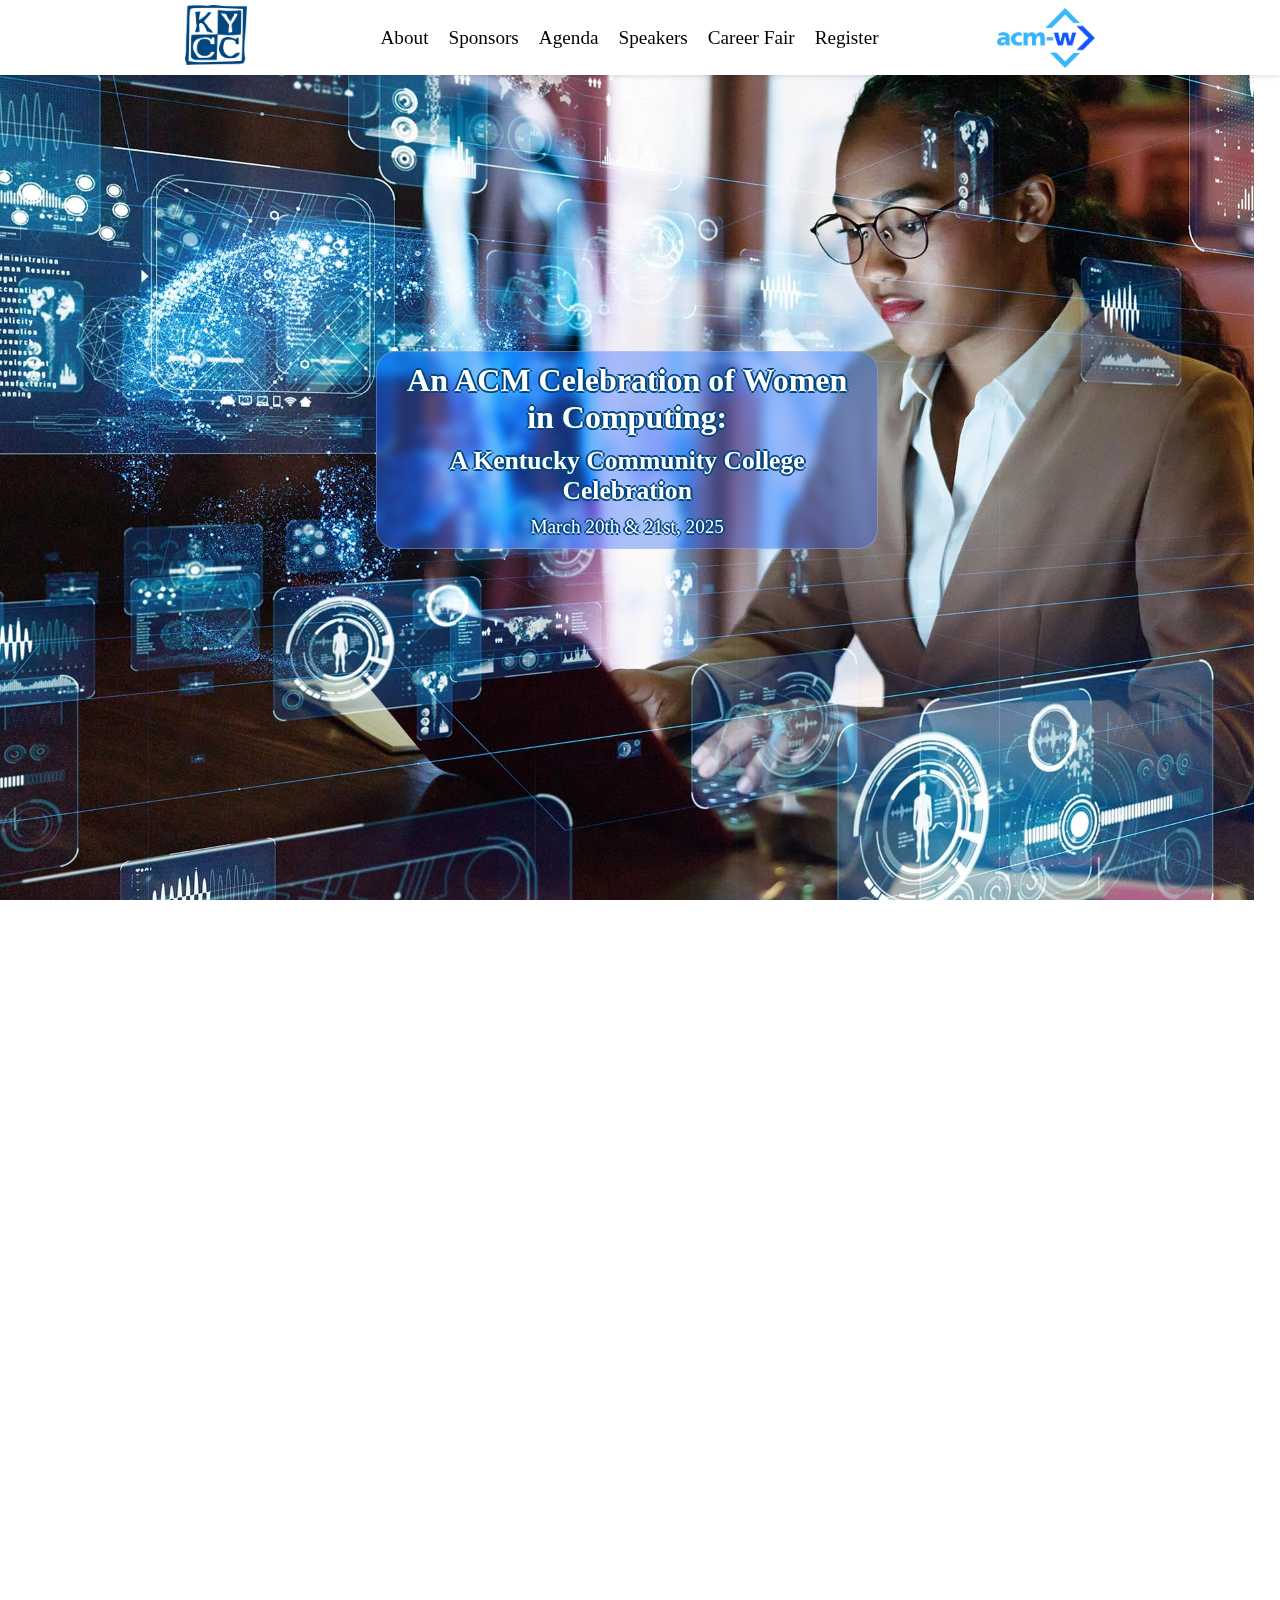
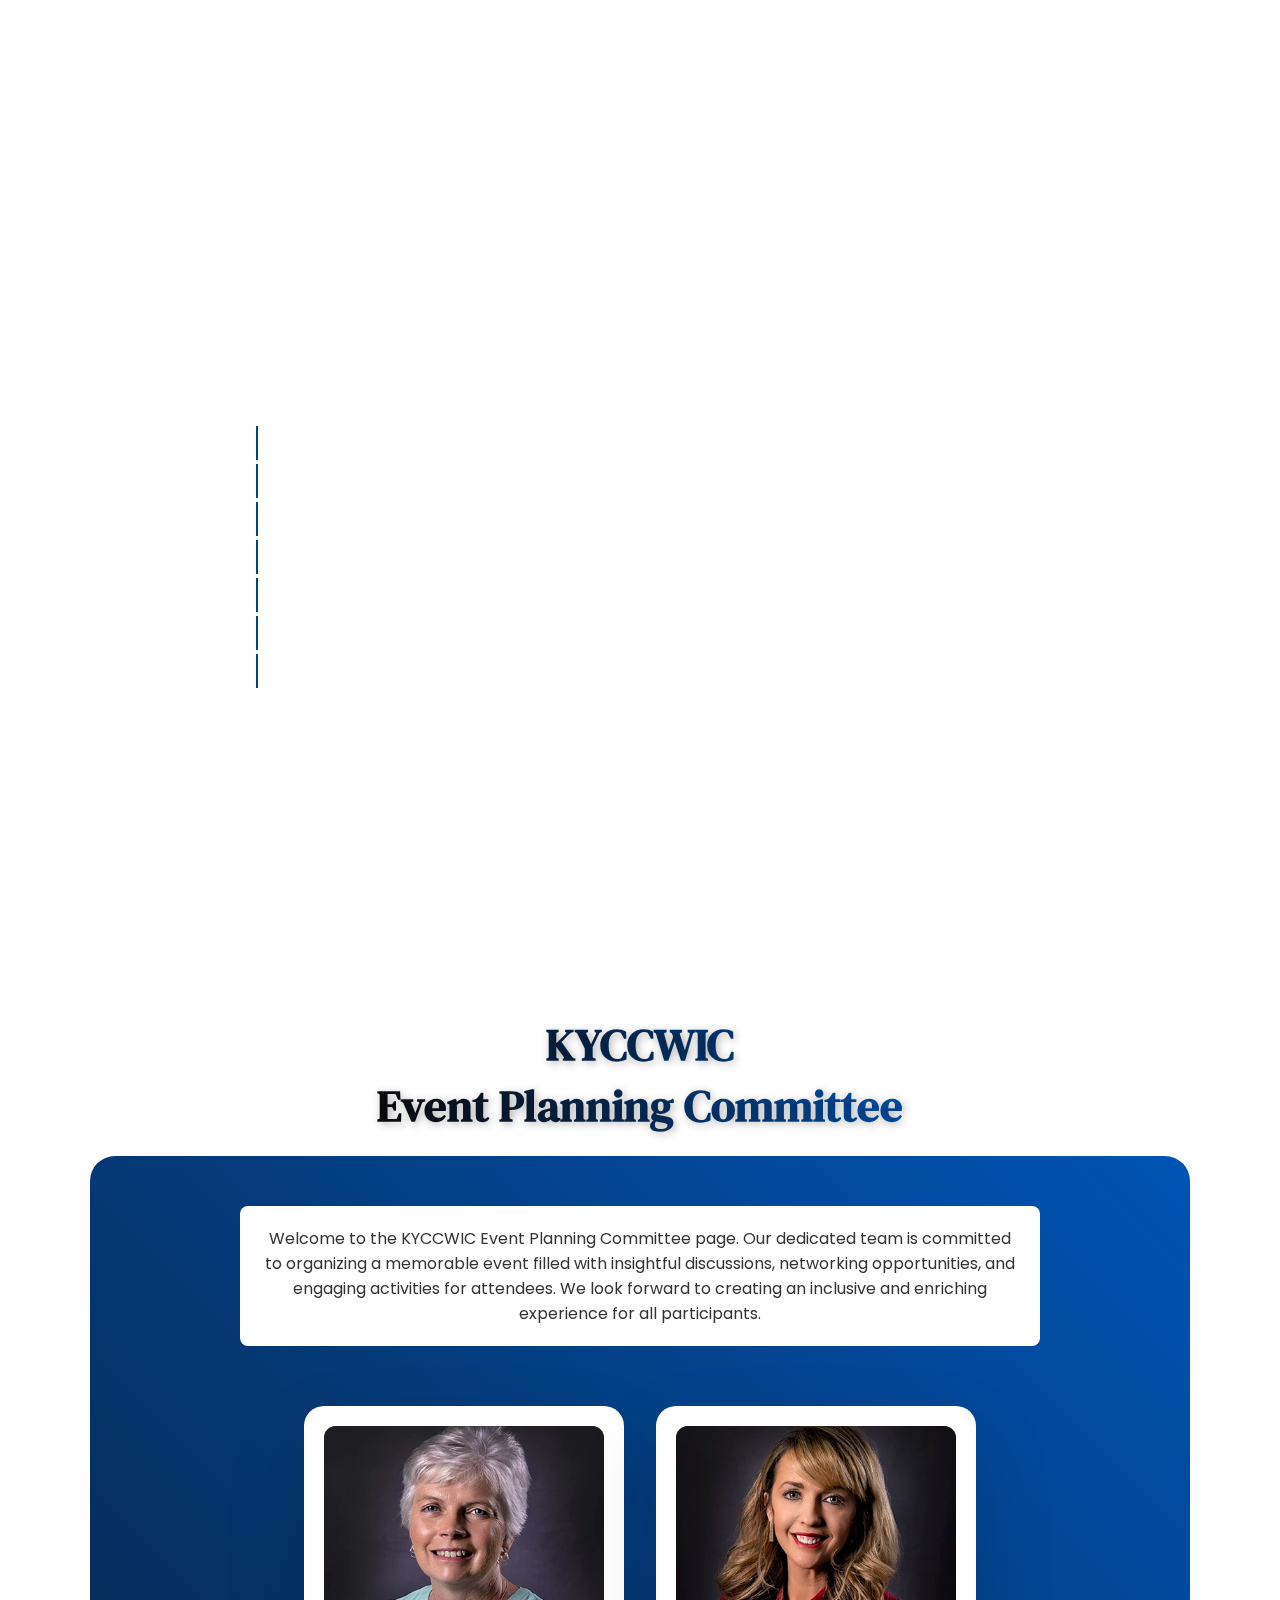
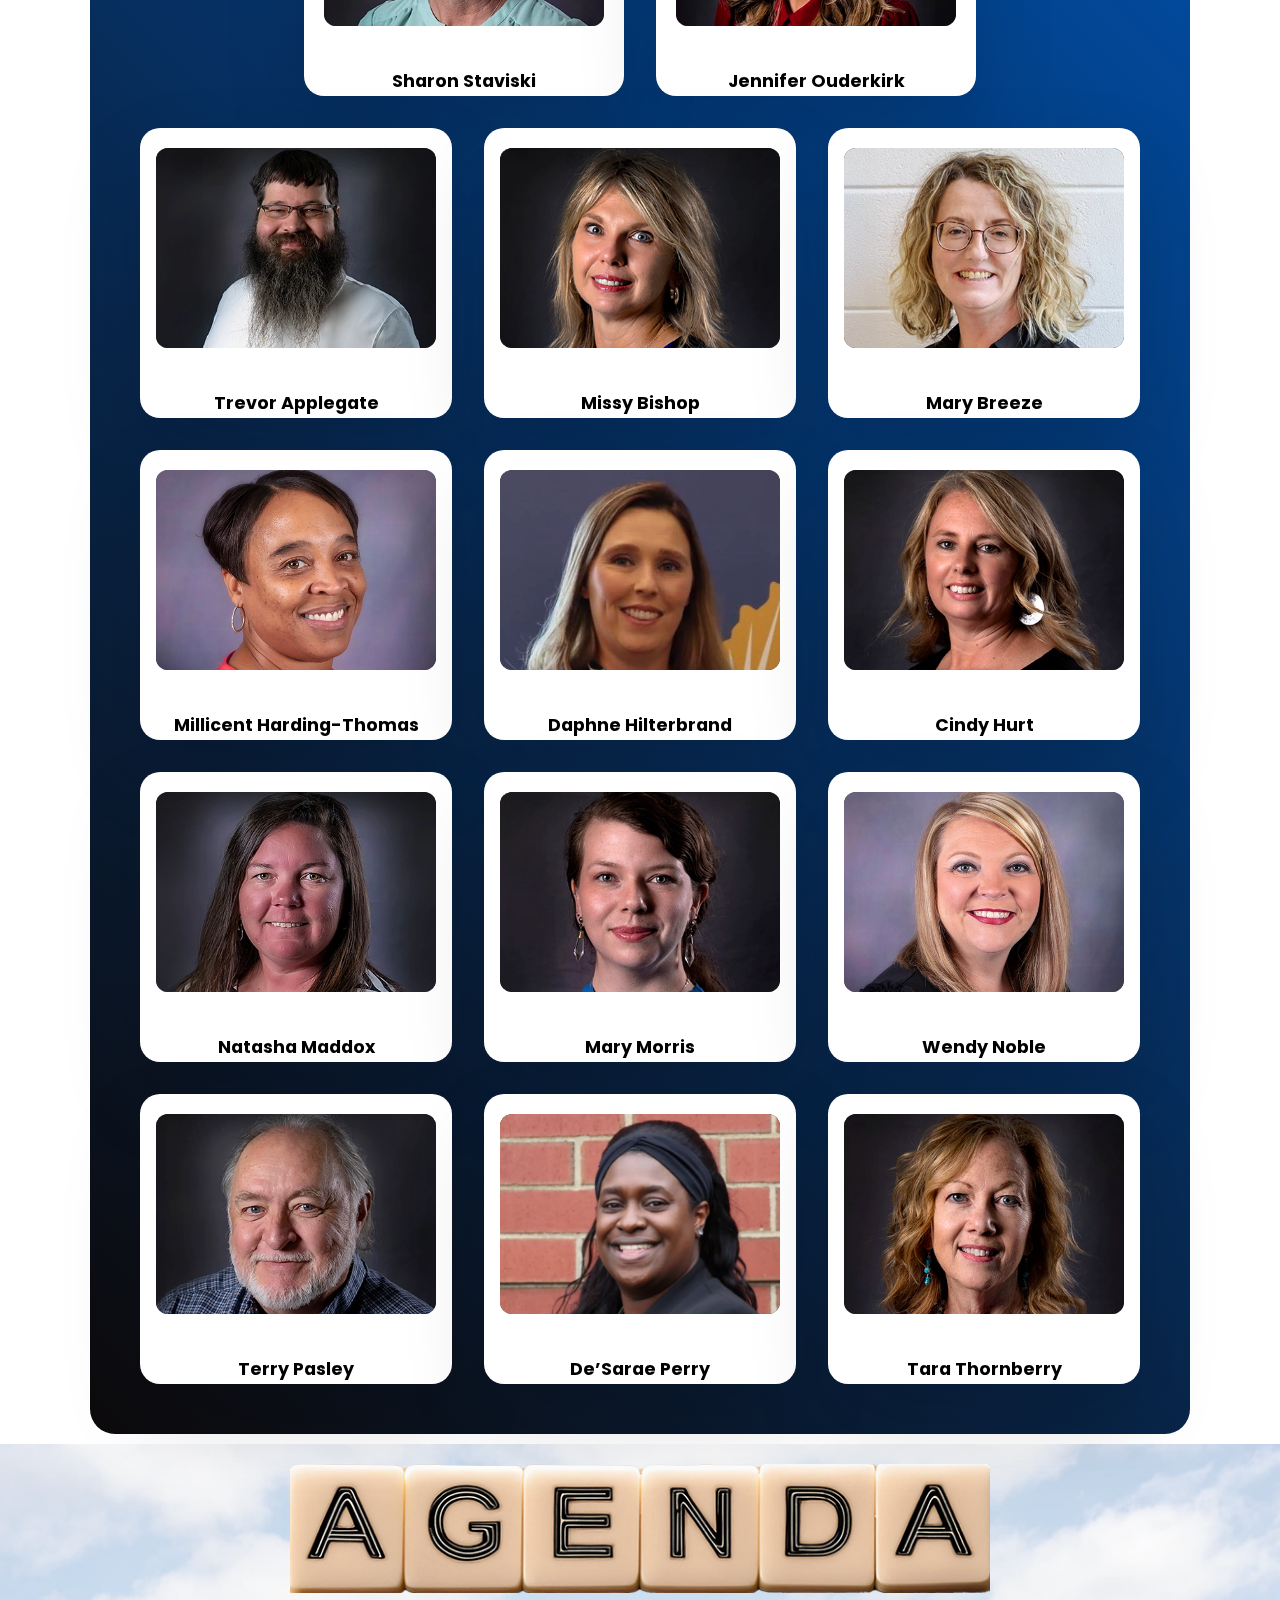
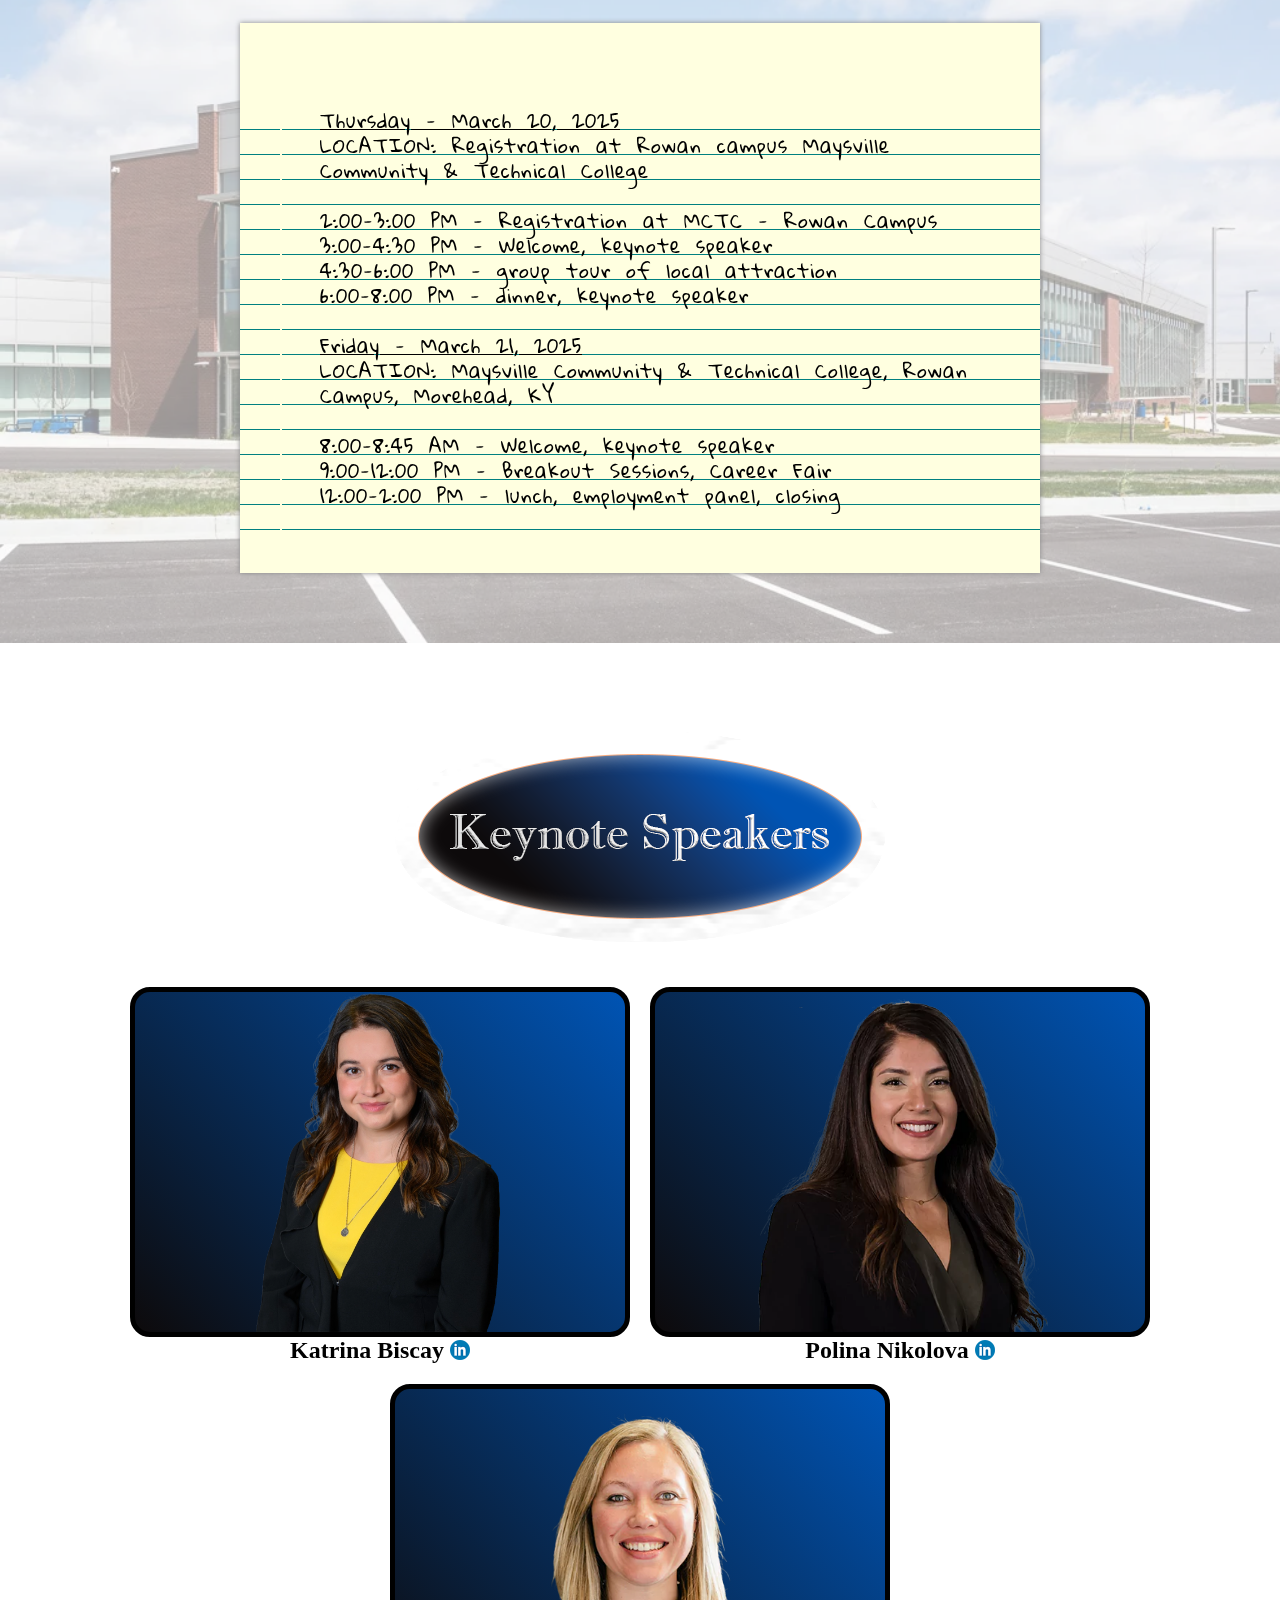
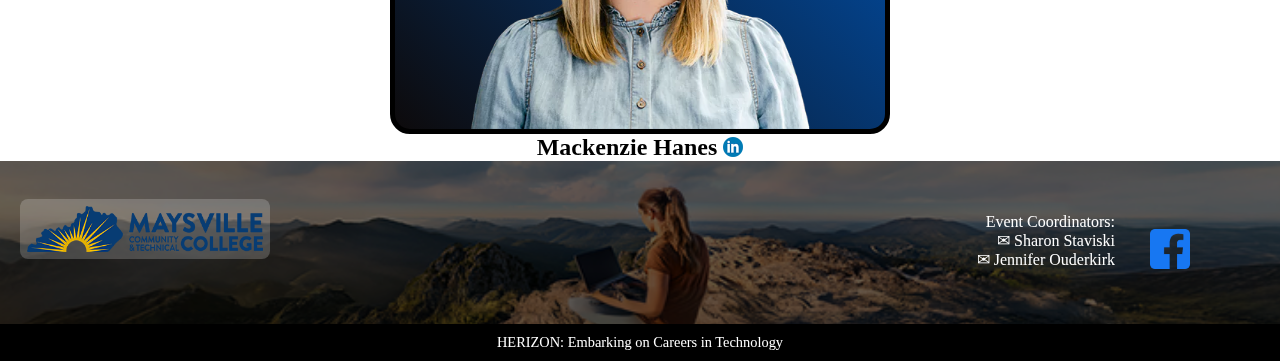
<file: index2.html>
<!DOCTYPE html>
<html lang="en">
<head>
    <meta charset="UTF-8">
    <meta name="viewport" content="width=device-width, initial-scale=1.0">
    <title>2025 Women in Computing Celebration</title>
	
	<link rel="icon" href="favicon.ico" type="image/x-icon">
	<link rel="apple-touch-icon" href="/logo192.png">
	<meta name="description" content="Women in Computing event site">
<link rel="preconnect" href="https://fonts.googleapis.com">
<link rel="preconnect" href="https://fonts.gstatic.com" crossorigin>
<link href="https://fonts.googleapis.com/css2?family=Bagel+Fat+One&family=Cherry+Bomb+One&family=Croissant+One&family=DM+Serif+Text:ital@0;1&family=Gloria+Hallelujah&family=Poppins:ital,wght@0,100;0,200;0,300;0,400;0,500;0,600;0,700;0,800;0,900;1,100;1,200;1,300;1,400;1,500;1,600;1,700;1,800;1,900&display=swap" rel="stylesheet">
	<link rel="stylesheet" href="css/styles2.css">

   
</head>
<body>

    <div id="navbar">
        <div class="navbar-content">
            <a href="https://kyccwic.org/"  target="_blank"> <img src="images/kycc.png" height="60"  alt="image of KYCC logo"></a>
          
            <ul>
               
                <li><a href="#about">About</a></li>
                <li><a href="#sponsors"  title="Coming soon!">Sponsors</a></li>
                <li><a href="#agenda">Agenda</a></li>
                <li><a href="#speakers">Speakers</a></li>
                <li><a href="#career"  title="Coming soon!">Career&nbsp;Fair</a></li>
                <li><a href="https://alumni.kctcs.edu/e/women-in-computing-conference-2025/" target="_blank">Register</a></li>
            </ul>
			  <a href="https://www.acm.org/" target="_blank"><img src="images/acm-w-logo-transparent.4bfbff99be9b07ad3b40.png" height="60" alt="image of ACM logo" style="margin-right: auto; display: block;"></a>
	         
		   <div class="hamburger-menu" id="hamburger-menu">
                <div class="bar1"></div>
                <div class="bar2"></div>
                <div class="bar3"></div>
            </div>
        </div>
    </div>

    <div class="overlay" id="overlay">
        <div class="overlay-content">
            
            <a href="#about2mobile">About</a>
            <a href="#sponsors">Sponsors - Coming Soon</a>
            <a href="#agenda">Agenda</a>
            <a href="#speakers">Speakers</a>
            <a href="#career">Career Fair - Coming Soon</a>
            <a href="https://alumni.kctcs.edu/e/women-in-computing-conference-2025/" target="_blank">Register</a>
        </div>
    </div>

    <section id="home" class="parallax-section">
	  
		   <div class="glass-box">
 
        <h1 style="margin: 10px 0; font-size: 1em;">An ACM Celebration of Women in Computing:</h1>

       <h2 style="margin: 10px 0; font-size: .8em;">A Kentucky Community College Celebration</h2>  
  <p style="margin: 10px 0; font-size: .6em;">March 20th & 21st, 2025</p>
    </div>
    </section>
	
	<div class="herizonwrapper">
    <svg id="herizon-svg" viewBox="0 0 1500 400" xmlns="http://www.w3.org/2000/svg" preserveAspectRatio="xMidYMid meet">
        <defs>
            <linearGradient id="gradient" x1="0%" y1="0%" x2="100%" y2="0%">
                <stop offset="0%" stop-color="#ff5e5e" />
                <stop offset="50%" stop-color="#5e5eff" />
                <stop offset="100%" stop-color="#5eff5e" />
            </linearGradient>
            <pattern id="text-pattern" patternUnits="objectBoundingBox" width="1" height="1">
                <image href="images/12.jpeg" x="0" y="0" width="100%" height="100%" preserveAspectRatio="xMidYMid slice" />
            </pattern>
        </defs>
        <text x="50%" y="10%" dy=".35em" font-size="300">
            HERIZON
        </text>
    </svg>
    <div class="tagline" id="tagline" >
        Embarking on Careers in Technology
    </div>
</div>
	
    <div id="about">
        <h1 class="aboutribbon fade">About Us</h1>
        <p class="fade">Kentucky Community College Women in Computing (KYCCWIC) is a regional ACM-W Celebration of Women in Computing. KYCCWIC connects technical women who are working/studying in Kentucky. The annual conference provides women the opportunity to learn from industry leaders while preparing them for a future career in various technical fields. The 2025 conference will focus on artificial intelligence (AI), computer security, computer programming, data analytics, technology trends, and employment.</p>
        <h2 class="aboutribbon fade">HERizon: Embarking on Careers in Technology</h2>
        <p class="fade">This year’s theme "HERizon: Embarking on Careers in Technology" was chosen for our Women in Computing Conference with the goal of empowering and inspiring women to pursue careers in the field of technology. We believe that technology is a rapidly evolving domain with immense potential, and it is crucial to encourage and support women in accessing the opportunities it offers. By selecting this theme, we aim to create a platform where women can explore various career paths within technology, gain insights from accomplished professionals, and build a strong network of like-minded individuals. The term "HERizon" symbolizes the limitless possibilities and horizons that await women in the tech industry, highlighting the importance of breaking barriers, shattering stereotypes, and embracing the diverse perspectives and talents that women bring to the field. Through the KYCCWIC conference, we aspire to foster a supportive and inclusive environment that encourages women to embark on rewarding careers in technology and make significant contributions to the ever-evolving digital landscape.</p>
        <h2 class="aboutribbon fade">KYCCWIC's History</h2>
        <p class="fade">The Grace Hopper Celebration (GHC) of Women in Computing was founded in 1994, and is designed to bring the research and career interest of women in computing to the forefront. It is produced annually by the Anita Borg Institute and presented in partnership with the Association of Computing Machinery (ACM). It is the world's largest technical conference for women in computing (over 22,000 attendees at the Sep 2019 GHC).</p>
        <p class="fade">Smaller regional GHC events are held annually to support women within a local geographic area. The KY Community Colleges - Women in Computing (KYCC-WiC) Regional Celebration is the first GHC designed explicitly for women in community colleges.</p>
        <p class="fade">The first event was held in 2013. Even years are sponsored by NKU, and are focused on 4-year university faculty and students.</p>
        <div class="aboutlist">
            <ul>
                <li><span class="aboutribbon2 fade">2013 Bluegrass Community & Technical College</span></li>
                <li><span class="aboutribbon2 fade">2015 Bluegrass Community & Technical College</span></li>
                <li><span class="aboutribbon2 fade">2017 Bluegrass Community & Technical College</span></li>
                <li><span class="aboutribbon2 fade">2019 Owensboro Community & Technical College</span></li>
                <li><span class="aboutribbon2 fade">2021 Southcentral Kentucky Community & Technical College</span></li>
                <li><span class="aboutribbon2 fade">2023 Southcentral Kentucky Community & Technical College</span></li>
                <li><span class="aboutribbon2 fade">2025 Maysville Community & Technical College</span></li>
            </ul>
        </div>
        <h2 class="aboutribbon fade">Hosted by Maysville Community & Technical College</h2>
        <p class="fade"><a href="https://maysville.kctcs.edu/" target="_blank">Maysville Community & Technical College</a>  is one of 16 colleges in the Kentucky Community and Technical College System. It contains four campuses preparing students to improve their quality of life through Associate in Arts, Associate in Science, and Associate in Applied Science degrees. In March 2025, we are excited to host An ACM Celebration of Women in Computing: A Kentucky Community College Celebration. We look forward to having you at our beautiful Rowan Campus in Morehead, Kentucky. Thank you and see you soon!</p>
		   <p class="fade visit">New to Morehead, KY?<br>
Visiting Morehead for the Women in Computing Celebration and need to know a little more about our city? The  Morehead-Rowan County Chamber of Commerce website is available at <a href="https://www.moreheadchamber.com/" target="_blank">Morehead-Rowan County Chamber of Commerce</a>. You can also check out this helpful website about visiting Morehead at <a href="https://visitmorehead.com/" target="_blank">VisitMorehead.com</a>. You can find directions to our Morehead campus <a href="https://www.google.com/maps/place/400+Rocky+Adkins+Tech+Dr,+Morehead,+KY+40351/@38.2018258,-83.5506459,17z/data=!3m1!4b1!4m6!3m5!1s0x88440a4abeb0ca89:0x49533816da551b66!8m2!3d38.2018258!4d-83.5506459!16s%2Fg%2F11gfhzc3wy?entry=ttu&g_ep=EgoyMDI0MTIwNC4wIKXMDSoASAFQAw%3D%3D" target="_blank">here.</a></p>
    </div>
	
	<div id="about2mobile">
<h1 class="">About Us</h1><br>
<p  class="">Kentucky Community College Women in Computing (KYCCWIC) is a regional ACM-W Celebration of Women in Computing. KYCCWIC connects technical women who are working/studying in Kentucky. The annual conference provides women the opportunity to learn from industry leaders while preparing them for a future career in various technical fields. The 2025 conference will focus on artificial intelligence (AI), computer security, computer programming, data analytics, technology trends, and employment.</p><br>
<h2  class="">HERizon: Embarking on Careers in Technology&nbsp;</h2><br>
<p class="">This year’s theme "HERizon: Embarking on Careers in Technology" was chosen for our Women in Computing Conference with the goal of empowering and inspiring women to pursue careers in the field of technology. We believe that technology is a rapidly evolving domain with immense potential, and it is crucial to encourage and support women in accessing the opportunities it offers. By selecting this theme, we aim to create a platform where women can explore various career paths within technology, gain insights from accomplished professionals, and build a strong network of like-minded individuals. The term "HERizon" symbolizes the limitless possibilities and horizons that await women in the tech industry, highlighting the importance of breaking barriers, shattering stereotypes, and embracing the diverse perspectives and talents that women bring to the field. Through the KYCCWIC conference, we aspire to foster a supportive and inclusive environment that encourages women to embark on rewarding careers in technology and make significant contributions to the ever-evolving digital landscape.</p><br>
<h2 class="">KYCCWIC's History</h2><br>
<p class="">The Grace Hopper Celebration (GHC) of Women in Computing was founded in 1994, and is designed to bring the research and career interest of women in computing to the forefront. It is produced annually by the Anita Borg Institute and presented in partnership with the Association of Computing Machinery (ACM). It is the world's largest technical conference for women in computing (over 22,000 attendees at the Sep 2019 GHC).</p><br>
<p class="">Smaller regional GHC events are held annually to support women within a local geographic area. The KY Community Colleges - Women in Computing (KYCC-WiC) Regional Celebration is the first GHC designed explicitly for women in community colleges.</p><br>
<p class="">The first event was held in 2013. Even years are sponsored by NKU, and are focused on 4 year university faculty and students.</p><br>
<p class="">The Grace Hopper Celebration (GHC) of Women in Computing was founded in 1994, and is designed to bring the research and career interest of women in computing to the forefront. It is produced annually by the Anita Borg Institute and presented in partnership with the Association of Computing Machinery (ACM). It is the world's largest technical conference for women in computing (over 22,000 attendees at the Sep 2019 GHC).</p><br>
<p class="">Smaller regional GHC events are held annually to support women within a local geographic area. The KY Community Colleges - Women in Computing (KYCC-WiC) Regional Celebration is the first GHC designed explicitly for women in community colleges.</p><br>
<p class="">The first event was held in 2013. Even years are sponsored by NKU, and are focused on 4 year university faculty and students.</p>
<div class="mobilehistory">
    <ul>
    <li><span class="mobilehistoryyear">2013</span> Bluegrass Community &amp; Technical College</li>
    <li><span class="mobilehistoryyear">2015</span> Bluegrass Community &amp; Technical College</li>
    <li><span class="mobilehistoryyear">2017</span> Bluegrass Community &amp; Technical College</li>
    <li><span class="mobilehistoryyear">2019</span> Owensboro Community &amp; Technical College</li>
    <li><span class="mobilehistoryyear">2021</span> Southcentral Kentucky Community &amp; Technical College</li>
    <li><span class="mobilehistoryyear">2023</span> Southcentral Kentucky Community &amp; Technical College</li>
    <li><span class="mobilehistoryyear">2025</span> Maysville Community &amp; Technical College</li>
  </ul>
</div>

<h2 class="">Hosted by Maysville Community & Technical College</h2><br>
<p class=""><a href="https://maysville.kctcs.edu/" target="_blank">Maysville Community & Technical College</a> is one of 16 colleges in the Kentucky Community and Technical College System. It contains four campuses preparing students to improve their quality of life through Associate in Arts, Associate in Science, and Associate in Applied Science degrees. In March 2025, we are excited to host An ACM Celebration of Women in Computing: A Kentucky Community College Celebration. We look forward to having you at our beautiful Rowan Campus in Morehead, Kentucky. Thank you and see you soon!</p><br>
   <p class="fade visit">New to Morehead, KY?<br>
Visiting Morehead for the Women in Computing Celebration and need to know a little more about our city? The  Morehead-Rowan County Chamber of Commerce website is available at <a href="https://www.moreheadchamber.com/" target="_blank">Morehead-Rowan County Chamber of Commerce</a>. You can also check out this helpful website about visiting Morehead at <a href="https://visitmorehead.com/" target="_blank">VisitMorehead.com</a>. You can find directions to our Morehead campus <a href="https://www.google.com/maps/place/400+Rocky+Adkins+Tech+Dr,+Morehead,+KY+40351/@38.2018258,-83.5506459,17z/data=!3m1!4b1!4m6!3m5!1s0x88440a4abeb0ca89:0x49533816da551b66!8m2!3d38.2018258!4d-83.5506459!16s%2Fg%2F11gfhzc3wy?entry=ttu&g_ep=EgoyMDI0MTIwNC4wIKXMDSoASAFQAw%3D%3D" target="_blank">here.</a>
  <br><br>We’ve partnered with Comfort Inn & Suites to provide special discounted rates for conference attendees. This is just 1 mile from campus!<br><br>

<a href="https://www.choicehotels.com/kentucky/morehead/comfort-inn-hotels/ky112?gclid=ed16e52d52251336411f82a979f7c275" target=_blank">Comfort Inn & Suites</a><br>

2650 KY 801 North<br>

Morehead, KY 40351<br>

 <a href="tel:6064622141">606-462-2141</a><br><br>

Please call to reserve a room and mention "WIC" to get the discounted rate of $89.<br>

There are also several other hotels in Morehead approximately 5 miles from our campus.</p></div>

	 <div class="committeecontainer">
        <h1>KYCCWIC<br>Event Planning Committee</h1>
        <div class="committee">
            <div class="intro-text">
                <p>Welcome to the KYCCWIC Event Planning Committee page. Our dedicated team is committed to organizing a memorable event filled with insightful discussions, networking opportunities, and engaging activities for attendees. We look forward to creating an inclusive and enriching experience for all participants.</p>
            </div>
            <div class="top-row">
                <div class="card">
                    <div class="imgBx">
                        <img src="committee/staviski-sharon.webp" alt="image of haron Staviski">
                    </div>
                    <div class="content">
                        <h2>Sharon Staviski<br>Co-chair</h2>
                                  <p>Sharon Staviski is a full-time Associate Professor teaching Computer Information Technology courses at Maysville Kentucky Community and Technical College - Rowan Campus in Morehead, KY since 2014. She is also the Division Chair for Business & Related Technologies at MCTC and serves as the CIT Program Coordinator. Prior to her full-time status, Sharon worked part-time for 18 years as a business and industry trainer for MCTC’s Workforce Solutions department traveling to area businesses teaching basic computer skills and Microsoft Office applications including many levels of Microsoft Excel. Sharon is a graduate of MCTC earning an Associate in Applied Science – Data Processing. She attended Northern Kentucky University where she received a Bachelor of Science in Information Systems and completed a Master of Science in Engineering and Technology Management – Data Analytics from Morehead State University. She worked as a programmer/analyst for a software consultant in Ft. Thomas, Ky for 6 years and she currently operates a small privately-owned software development business that she started in the year 2000 providing desktop applications for a variety of organizations. Sharon was born and raised in Kentucky and grew up in the beautiful river town of Augusta. She enjoys hiking, pickleball and spending time with her family.</p>
                    </div>
                </div>
                <div class="card">
                    <div class="imgBx">
                        <img src="committee/ouderkirk-jennifer.webp" alt="image of Jennifer Ouderkirk">
                    </div>
                    <div class="content">
                        <h2>Jennifer Ouderkirk<br>Co-chair</h2>
                                       <p>Jennifer Ouderkirk is an Associate Professor and Program Coordinator for the Medical Information Technology program at Maysville Community and Technical College. She also teaches Administrative Office Technology courses and has been a faculty member since 2014. With a passion for teaching technology in both administrative and medical office settings, Jennifer is dedicated to preparing students for successful careers in the evolving fields of medical information and administrative office technology.
                </div>
            </div>
            <div class="other-rows">
                <div class="card">
                    <div class="imgBx">
                        <img src="committee/applegate-trevor.webp" alt="image of Trevor Applegate">
                    </div>
                    <div class="content">
                        <h2>Trevor Applegate</h2>
                        <p>Trevor Applegate is an Assistant Professor of Business and Related Technologies and Computer Information Technologies at Maysville Community and Technical College,  primarily teaching Video Game Design and Programming courses.  Trevor holds a Bachelors in Computer Science from Morehead State University and is currently working toward a Masters in Artificial Intelligence from Eastern Kentucky University.  Trevor is known for many course activities around Diversity, Equity and Inclusion, as well as internal and external involvement in Diversity, Equity and Inclusion initiatives.</p>
                    </div>
                </div>
                <div class="card">
                    <div class="imgBx">
                        <img src="committee/bishop-melissa.webp" alt="image of Missy Bishop">
                    </div>
                    <div class="content">
                        <h2>Missy Bishop</h2>
                       <p>Missy Bishop is a full-time Associate Professor at Maysville Community and Technical College, Licking Valley Campus in Cynthiana, KY, specializing in Administrative Office Technology (AOT) courses. She has been with MCTC since 2007, serving in various capacities and dedicating the last seven years to teaching. Currently, she holds the roles of AOT Program Coordinator and KCTCS AOT Curriculum Chair.</p><br>

<p>An alumna of MCTC, Missy earned an Associate in Arts degree along with multiple technology-related certificates. She continued her education at Northern Kentucky University, obtaining a Bachelor of Arts in Organizational Leadership, and later earned a Master of Arts in Education with a focus on Educational Technology from Morehead State University.</p><br>

<p>In her free time, Missy enjoys traveling, hiking, biking, sewing, and spending time with her family.</p>
                    </div>
                </div>
				 <div class="card">
                    <div class="imgBx">
                        <img src="committee/breeze-mary.webp" alt="image of Mary Breeze">
                    </div>
                    <div class="content">
                        <h2>Mary Breeze</h2>
                       <p>Mary is a Success Coach for Business and Related Technologies students at Maysville Community and Technical College. Before joining the college, she retired from Comprehend Inc., where she served as the Chief Human Resources Officer for over 20 years. She holds a master's degree in education and is a Society for Human Resource Management Senior Certified Professional.</p><br>


                    </div>
                </div>
				            <div class="card">
                <div class="imgBx">
                    <img src="committee/harding-millicentheadshot2018.webp" alt="image of Millicent Harding-Thomas">
                </div>
                <div class="content">
                    <h2>Millicent Harding-Thomas</h2>
                            <p>Millicent Harding-Thomas is the Director of Community Education at the Maysville Community & Technical College. Millicent has been in higher education for 14 years. Prior to MCTC, Millicent worked at Comprehend, Inc., the local mental health agency, as an IMPACT Case Manager and the Children’s Crisis Stabilization Unit Manager for 12 years. Millicent is a Community Advisory Council member as well as Diversity, Equity & Inclusion Committee member of the Foundation for a Healthy Kentucky, served for 12 years on the Comprehend Human Rights Committee, 2nd year chair of the International Festival sub-committee of the Maysville Human Rights Commission, served a two year term on Maysville Human Rights Commission and a current board member of the Buffalo Trace Children’s Advocacy Center for the last 13 years. She graduated from Mason County High School, attended Maysville Community College, and transferred to Morehead State University to complete her Bachelor of Science and associate in applied science degrees in 1997.</p>
                </div>
            </div>
                <div class="card">
                    <div class="imgBx">
                        <img src="committee/hilterbrand-daphne.webp" alt="image of Daphne Hilterbrand">
                    </div>
                    <div class="content">
                        <h2>Daphne Hilterbrand</h2>
                        <p>Daphne Kaye Hilterbrand, CPC, CRC, has over 18 years of experience in the healthcare industry. A medical coder since 2006, she specializes in Emergency Room Facility Coding. Daphne holds certifications as a Certified Professional Coder (CPC) and Certified Risk Adjustment Coder (CRC) from the Academy of Professional Coders (AAPC). She earned an Associate of Applied Business in Business Information Systems and a Bachelor of University Studies from Morehead State University, as well as an Associate in Applied Arts from Maysville Community and Technical College. Daphne has worked at Maysville Community and Technical College on the Rowan Campus as an adjunct instructor from 2015 to 2021 and has been a full-time instructor in the Medical Information Technology/Administrative Office Technology Program since January 2022. Additionally, she continues to work part-time as a Remote Emergency Room Coding Specialist.</p>
                    </div>
                </div>
                <div class="card">
                    <div class="imgBx">
                        <img src="committee/hurt-cindy.webp" alt="image of Cindy Hurt">
                    </div>
                    <div class="content">
                        <h2>Cindy Hurt</h2>
                        <p>Cindy Hurt is a Workforce Liaison with Maysville Community and Technical College. Cindy works to setup trainings for local business and industry trainings upskill employees. Cindy also serves as the contact, recruiting and enrolling students for the CDL and Lineworker programs at MCTC. Cindy recruits Prior to becoming the Workforce Liaison I worked as the Apprenticeship Coordinator helping companies set up registered apprenticeships and helping students find apprenticeships/internships in their related fields of studies. Prior to MCTC, Cindy worked over 11 years as a Career Advisor for the Kentucky Career Center Jobsight where she recruited and enrolled students into an In-School and Out-of-School Youth program. Cindy earned her Global Career Development Facilitator Certification and a bachelor’s degree from Morehead State University.</p>
                    </div>
                </div>
                <div class="card">
                    <div class="imgBx">
                        <img src="committee/NMaddoxHeadshot.webp" alt="image of Natasha Maddox">
                    </div>
                    <div class="content">
                        <h2>Natasha Maddox</h2>
                        <p>Natasha Maddox is an Associate Professor of Accounting & Business Administration at Maysville Community & Technical College, and has been a faculty member since August 2013. Prior to her current faculty role, she was employed by Coroplast, Inc. as their Plant Accountant.</p>
                    </div>
                </div>
                
                <div class="card">
                    <div class="imgBx">
                        <img src="committee/morris-mary.webp" alt="image of Mary Morris">
                    </div>
                    <div class="content">
                        <h2>Mary Morris</h2>
                       <p>Mary Morris is the Marketing Director at Maysville Community & Technical College. She began her career at MCTC in 2019 as a Public Relations and Marketing Specialist.</p>
                       <p>Mary was a first-generation college student from Estill County, Kentucky.  She attended Morehead State University and graduated with a bachelor’s degree and then a master’s degree in art, with a focus in graphic design.</p>
                       <p>While at MSU, she was an intern and a graduate assistant in the Office of Communications and Marketing, which introduced her to the important role that marketing plays in the world of education.</p>
                       <p>As a first-generation student from a rural area, Mary is passionate about the opportunities that higher education can provide to rural students from all walks of life.</p>
                    </div>
                </div>
                <div class="card">
                    <div class="imgBx">
                        <img src="committee/noble-wendy.webp"  alt="image of Wendy Noble">
                    </div>
                    <div class="content">
                        <h2>Wendy Noble</h2>
                        <p>Wendy Noble is a Business Administration Professor at Maysville Community & Technical College and has been teaching at MCTC for 19 years. Prior to her current faculty role, she was employed by Greenup County Area Technology Center for three years as a Business instructor.  Wendy earned her Bachelor’s and Master’s degree from Morehead State University.  She also attended Foster Meade Area Technology Center (currently known as Lewis County ATC) as a high school student where her passion for both business and education began.   </p>
                    </div>
                </div>
                <div class="card">
                    <div class="imgBx">
                        <img src="committee/pasley-terry.webp" alt="image of Terry Pasley">
                    </div>
                    <div class="content">
                        <h2>Terry Pasley</h2>
                        <p>Terry Pasley is a Professor of Computer Information Technology at Maysville Community & Technical College.</p>
                    </div>
                </div>
                <div class="card">
                    <div class="imgBx">
                        <img src="committee/desaraeperry.webp" alt="image of De’Sarae Perry">
                    </div>
                    <div class="content">
                        <h2>De’Sarae Perry</h2>
                        <p>De’Sarae Perry is the Director of Workforce Solutions at Maysville Community and Technical College, effective the beginning of 2024. De’Sarae started her tenure with MCTC as a Workforce Development Liaison within the Workforce Solutions department, three years ago. She manages 6 programs within the Workforce Solutions department: business and industry customized trainings, adult and youth community education, continuing education, agriculture and horticulture, Lineman, and CDL.</p>
                    </div>
                </div>
                <div class="card">
                    <div class="imgBx">
                        <img src="committee/tarathornberry.webp" alt="image of Tara Thornberry">
                    </div>
                    <div class="content">
                        <h2>Tara Thornberry</h2>
                        <p>Tara is a first generation, Maysville Community & Technical College graduate, Tara learned early in her college career that she wanted to be a part of higher education. While working full-time as an Instructional Assistant at MCTC she earned Bachelor of Science in Business Administration and Master of Business Administration degrees from Morehead State University. She was appointed to the faculty as economics instructor in 1982 and has been teaching business and economics at MCTC ever since. Tara has served as Division Chair and Interim Academic Dean, but prefers the front-line work of teaching and advising.</p>
                    </div>
                </div>
            </div>
        </div>
    </div>
	</div>
	
	
	  <div id="agenda"> 
    <div class="agenda-grid">
        <img src="images/agenda.png" alt="letter boxes that spell the word agenda" class="agenda-image" style="margin-top: 10px;">
        <div id="paper">
            <div id="pattern">
                <div id="papercontent">
                    <u>Thursday - March 20, 2025</u>
                    <br>
                    LOCATION: Registration at Rowan campus Maysville Community & Technical College
                    <br><br>
                    2:00-3:00 PM - Registration at MCTC - Rowan Campus
                    <br>
                    3:00-4:30 PM - Welcome, keynote speaker
                    <br>
                    4:30-6:00 PM - group tour of local attraction
                    <br>
                    6:00-8:00 PM - dinner, keynote speaker
                    <br><br>
                    <u>Friday - March 21, 2025</u>
                    <br>
                    LOCATION: Maysville Community & Technical College, Rowan Campus, Morehead, KY
                    <br><br>
                    8:00-8:45 AM - Welcome, keynote speaker
                    <br>
                    9:00-12:00 PM - Breakout Sessions, Career Fair
                    <br>
                    12:00-2:00 PM - lunch, employment panel, closing
                    <br><br>
                    
                </div>
            </div>
        </div>
    </div>
</div>
<div>
  <p>&nbsp;</p>
</div>

<div id="speakers" style="display: flex; flex-wrap: wrap; justify-content: center; gap: 20px;"><div class="header-row"><img src="speakers/keynotespeakers2.png" alt="banner with the words Keynote Speakers"></div>
	<div class="card-container"><div class="cardleft">
			<div class="contentleft">
				
	                  <p>Katrina is an international award-winning information security and technology executive with experience across education, government, and corporate sectors.  She serves as the Chief Information Security Officer (CISO) at the University of Cincinnati, the second largest higher education and research institution in the State of Ohio. Katrina holds a Bachelor’s degree in Computer Science from Xavier University, a Master’s degree in Digital Forensic Science from Champlain College, and numerous industry certifications. </p>
			 <p>Her professional passions are digital forensics and incident response, deeply linked to her past work as a firefighter/paramedic and law enforcement cyber intelligence consultant. She has been an adjunct faculty member at UC and a frequent national lecturer on topics of secure high-performance research computing, K-12 cyber safety, proactive critical infrastructure defense, information security risk, and regulatory compliance.</p>
                          <p>Katrina currently serves as a Xavier University Cybersecurity Advisory Board member, CDO Magazine Global Security Board member, Warren County Career Center Cybersecurity Advisory Board member, Splunk Higher Education Advisory Board member, and advisory president of the Ohio High Technology Crime Investigation Association. In 2023, Katrina was honored as the Information Security Officer of the Year at the international Women in Governance, Risk and Compliance awards by the GRC World Forum. </p>
				
			</div>
			<img src="speakers/katrinabiscay.png" alt="image of Katrina Biscay"></div><div class="card-description" style="text-align: center;"><h2>Katrina Biscay <a href="https://www.linkedin.com/in/katrina-biscay-1153442/" target="_blank" rel="noopener noreferrer" style="z-index: 10; position: relative;"><img src="images/circle-linkedin-512.webp" alt="LinkedIn" width="20" height="20" class="linkedin"></a></h2></div></div>
		
		<div class="card-container"><div class="card-container" style="display: flex; flex-direction: column; align-items: center;"><div class="cardright">
			<div class="contentright">
			
			         <p>Polina is a technology leader with extensive expertise advising and enabling the success of
professional service firms, construction and engineering operations, diverse manufacturing and distribution verticals, specialized healthcare practices, local government agencies, and non-profit organizations. Over 15 years of industry experience, impeccable work ethic, strong technical
background, and business acumen fuel her unrelenting drive for solving complex business challenges and guiding organizations through the effective adoption of new and emerging technologies to empower business success. </p>
				
			</div>
			<img src="speakers/polinanikolova.webp" alt="image of Polina Nikolova"></div><div class="card-description" style="text-align: center;"><h2>Polina Nikolova <a href="https://www.linkedin.com/in/polina-nikolova/" target="_blank" rel="noopener noreferrer" style="z-index: 10; position: relative;"><img src="images/circle-linkedin-512.webp" alt="LinkedIn" width="20" height="20" class="linkedin"></a></h2></div></div>
			
		</div>
		<div class="card-container"><div class="card-container" style="display: flex; flex-direction: column; align-items: center;"><div class="cardright">
			<div class="contentright">
			
			    <p>Mackenzie Hanes, originally from Mayfield, Kentucky, came to Central Kentucky to attend the University of Louisville and subsequently became a happy transplant in Frankfort. Mackenzie serves as the Executive Director of the Tech Association of the Bluegrass (TAB), an organization dedicated to building the tech ecosystem in Central Kentucky. Mackenzie is also the Program Director for Awesome Inc U which provides computer science education in high schools and intensive training for career changers looking to get their start in tech as well as partnership manager for the Innovation Hub, Awesome Center for Entrepreneurship. Mackenzie is focused on serving the established and growing tech community in Central Kentucky as she coaches non-traditional tech talent and connects regional and global tech leaders to the future of the Bluegrass. </p>
				
			</div>
			<img src="speakers/mackenziehanes.webp" alt="image of Mackenzie Hanes"></div><div class="card-description" style="text-align: center;"><h2>Mackenzie Hanes <a href="https://www.linkedin.com/in/mackenziehanes/" target="_blank" rel="noopener noreferrer" style="z-index: 10; position: relative;"><img src="images/circle-linkedin-512.webp" alt="LinkedIn" width="20" height="20" class="linkedin"></a></h2></div></div>
		</div></div>
	
   <div class="mobile-footer">
        <div class="mobile-footer-row">
            <div>
                <p>Event Coordinators:</p>
                <a href="mailto:sharon.staviski@kctcs.edu">&#9993; Sharon Staviski</a><br>
                <a href="mailto:jennifer.ouderkirk@kctcs.edu">&#9993; Jennifer Ouderkirk</a>
            </div>
            <a href="https://www.facebook.com/groups/1162883927542419" target="_blank"><img src="images/facebook.webp" height="60" alt="image of Facebook logo" class="facebook-logo"></a>
        </div>
        <div class="mobile-footer-row">
            <a href="https://www.maysville.kctcs.edu" target="_blank"><img src="images/maysville_horiz_color.png" alt="Maysville Community & Technical College" class="main-image"></a>
        </div>
        <div class="mobile-footer-row">
            <p>HERIZON: Embarking on Careers in Technology</p>
        </div>
    </div>

    <div class="desktop-footer">
        <a href="https://www.maysville.kctcs.edu" target="_blank"><img src="images/maysville_horiz_color.png" alt="Maysville Community & Technical College" class="main-image"></a>
        
        <div class="footer-icons">
            <div class="footer-coordinators">
                <p>Event Coordinators:</p>
                <a href="mailto:sharon.staviski@kctcs.edu">✉ Sharon Staviski</a>
                <a href="mailto:jennifer.ouderkirk@kctcs.edu">✉ Jennifer Ouderkirk</a>
            </div>
            <a href="https://www.facebook.com/groups/1162883927542419" target="_blank">
                <img src="images/facebook.webp" alt="Facebook" class="facebook-logo">
            </a>
        </div>
        
        <div class="footer-bottom-text">
            HERIZON: Embarking on Careers in Technology
        </div>
    </div>
<script src="scripts/script.js"></script>

	
</body>
</html>
</file>
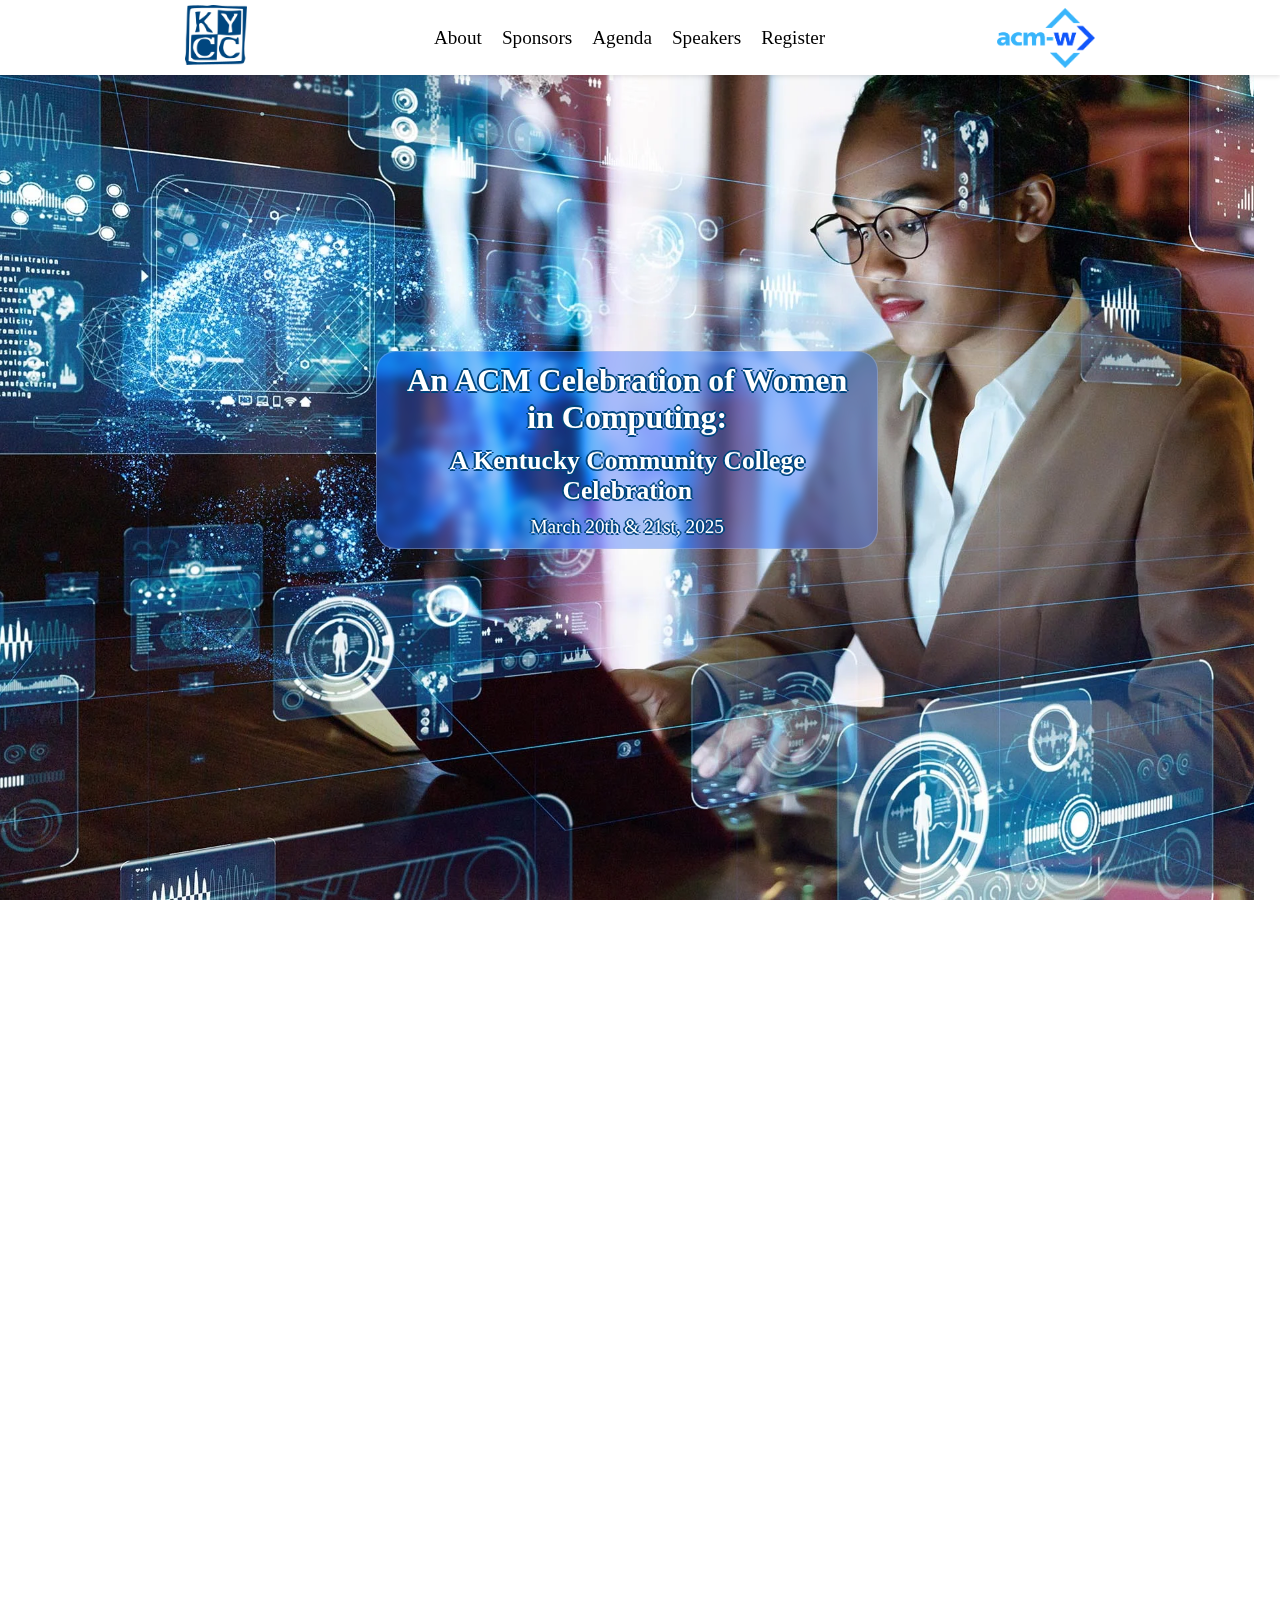
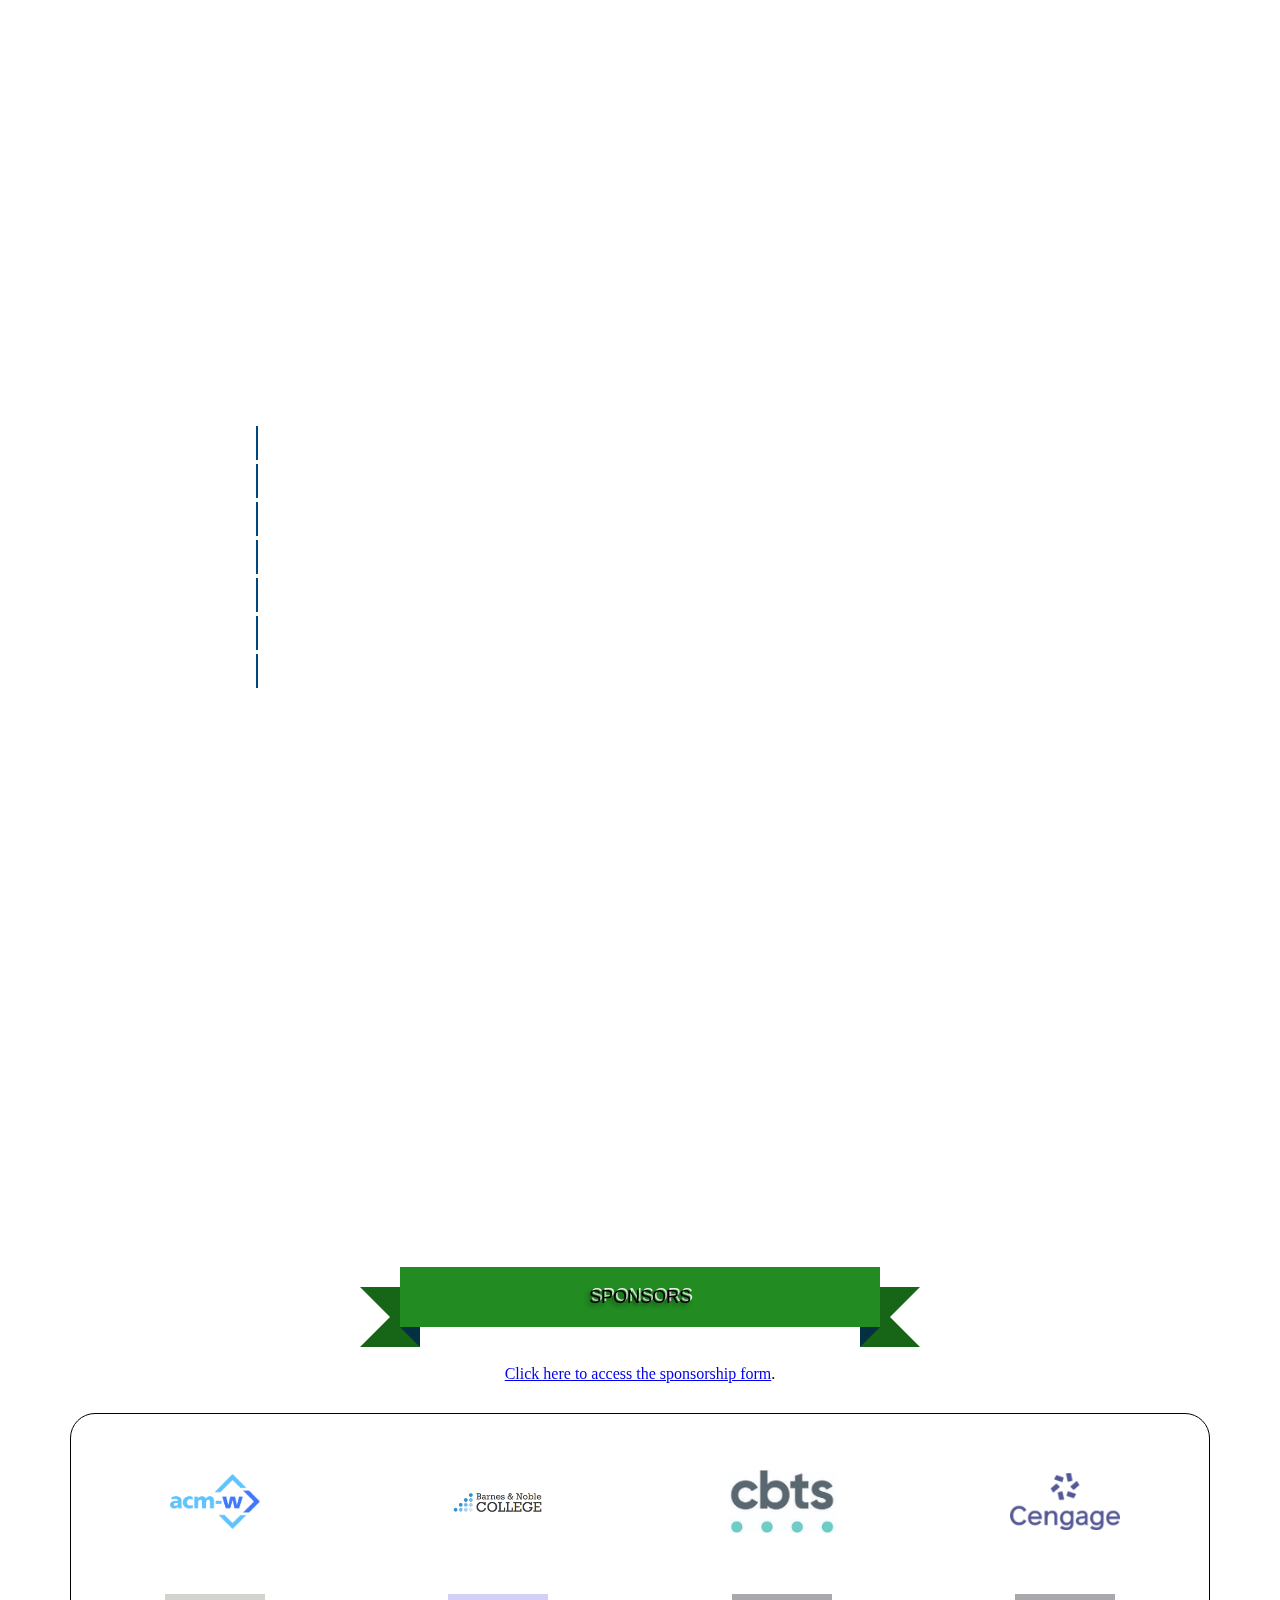
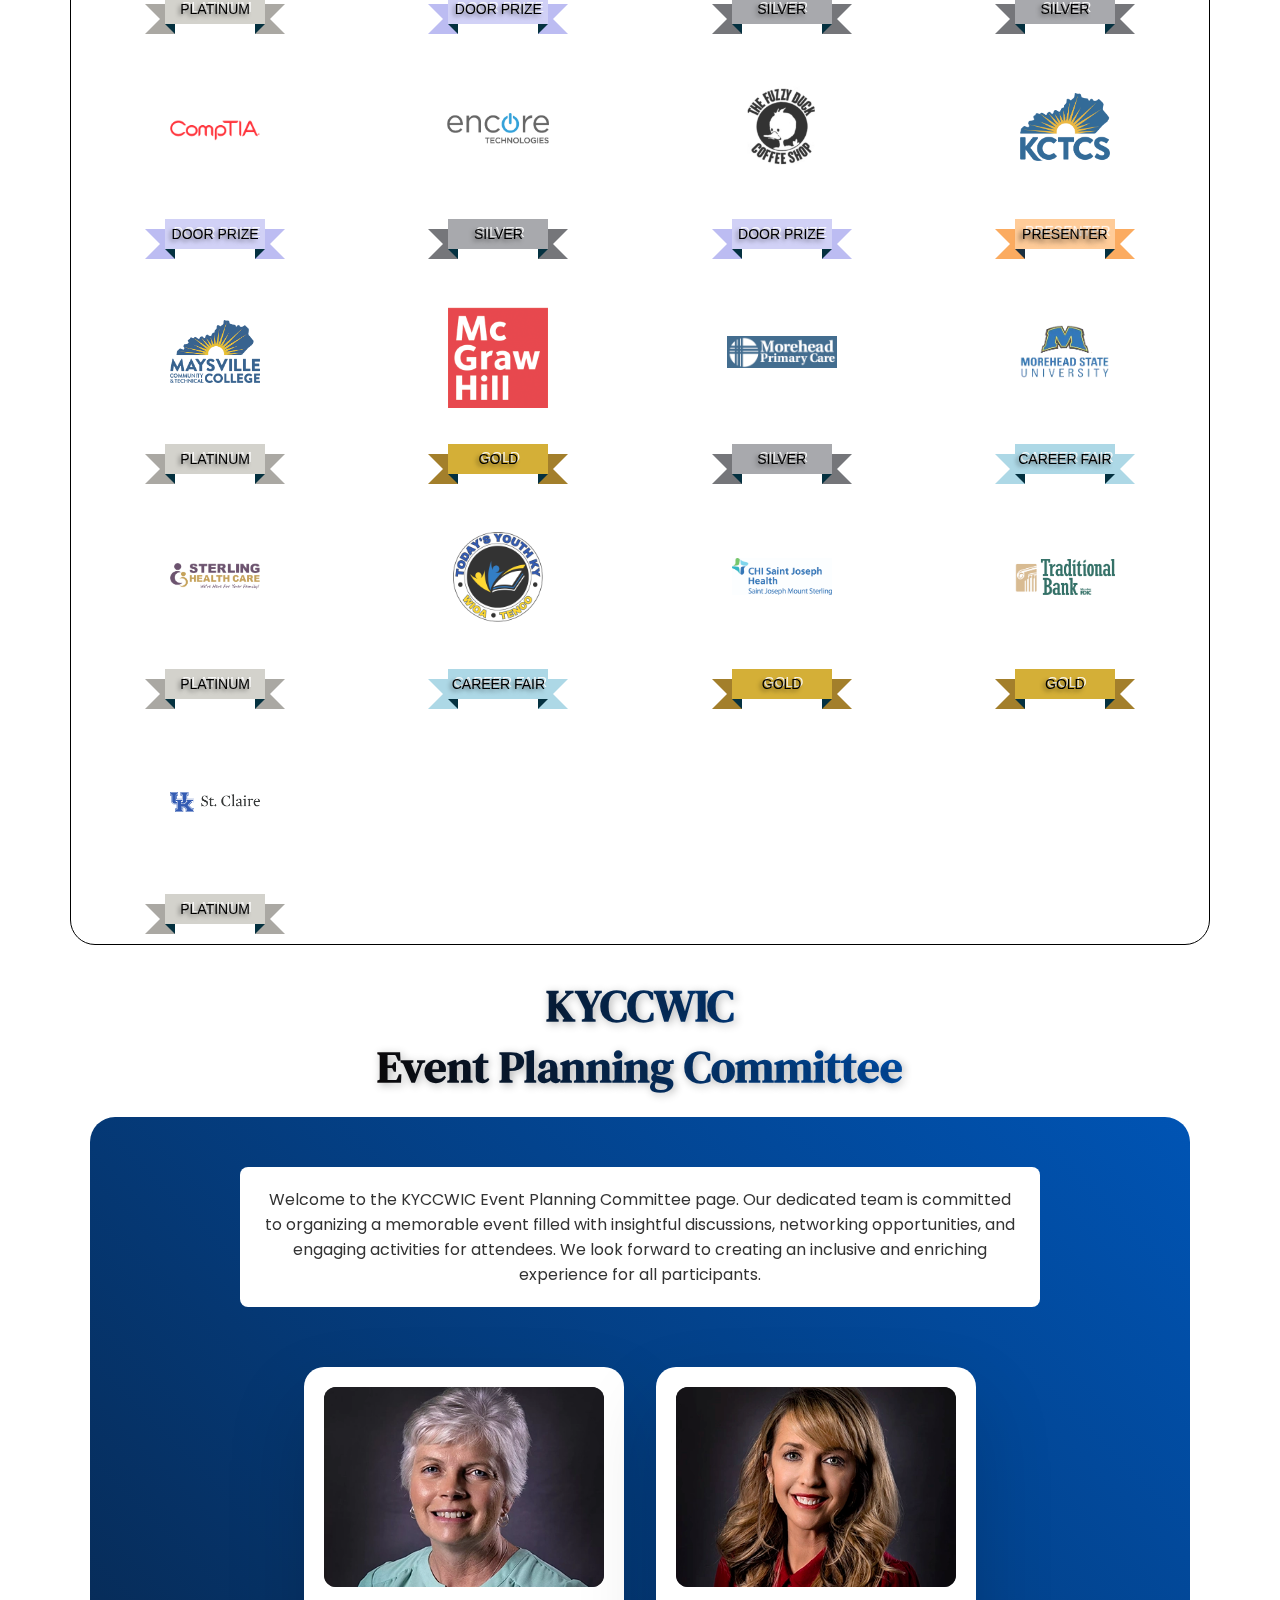
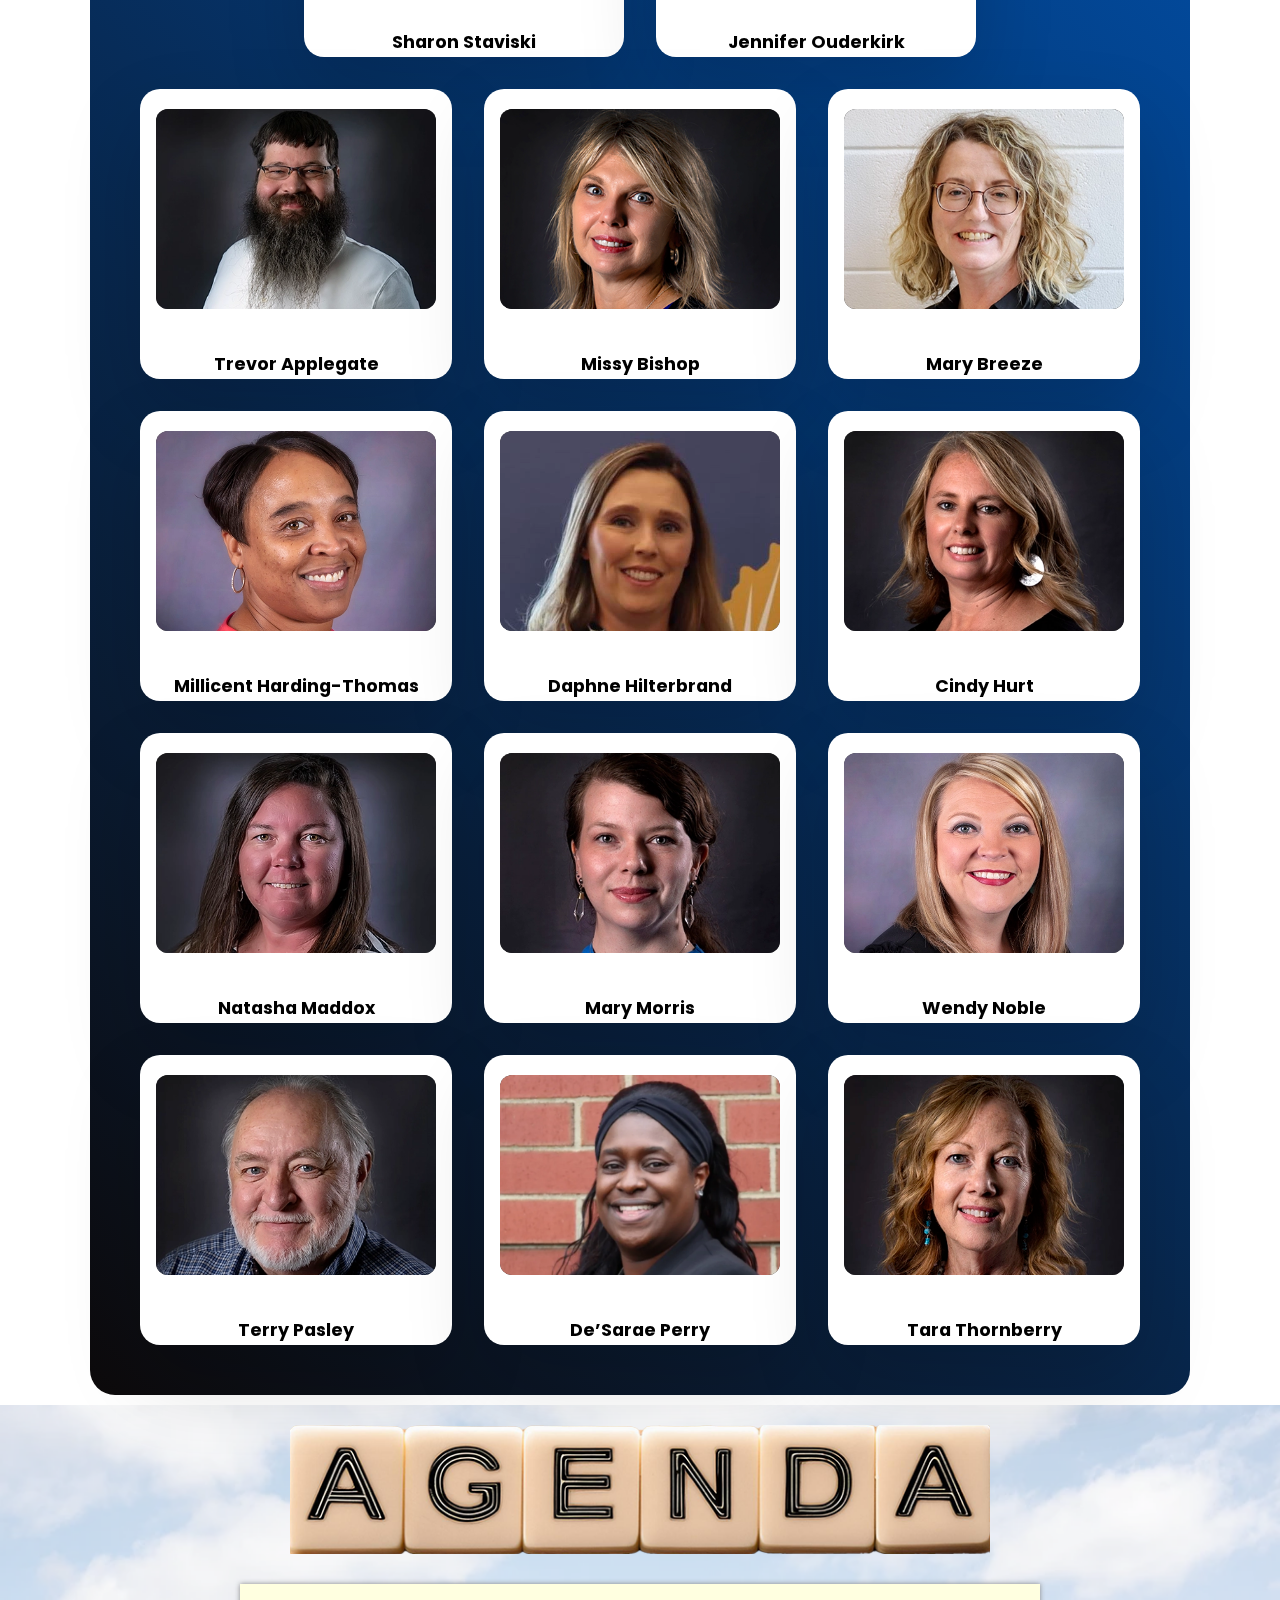
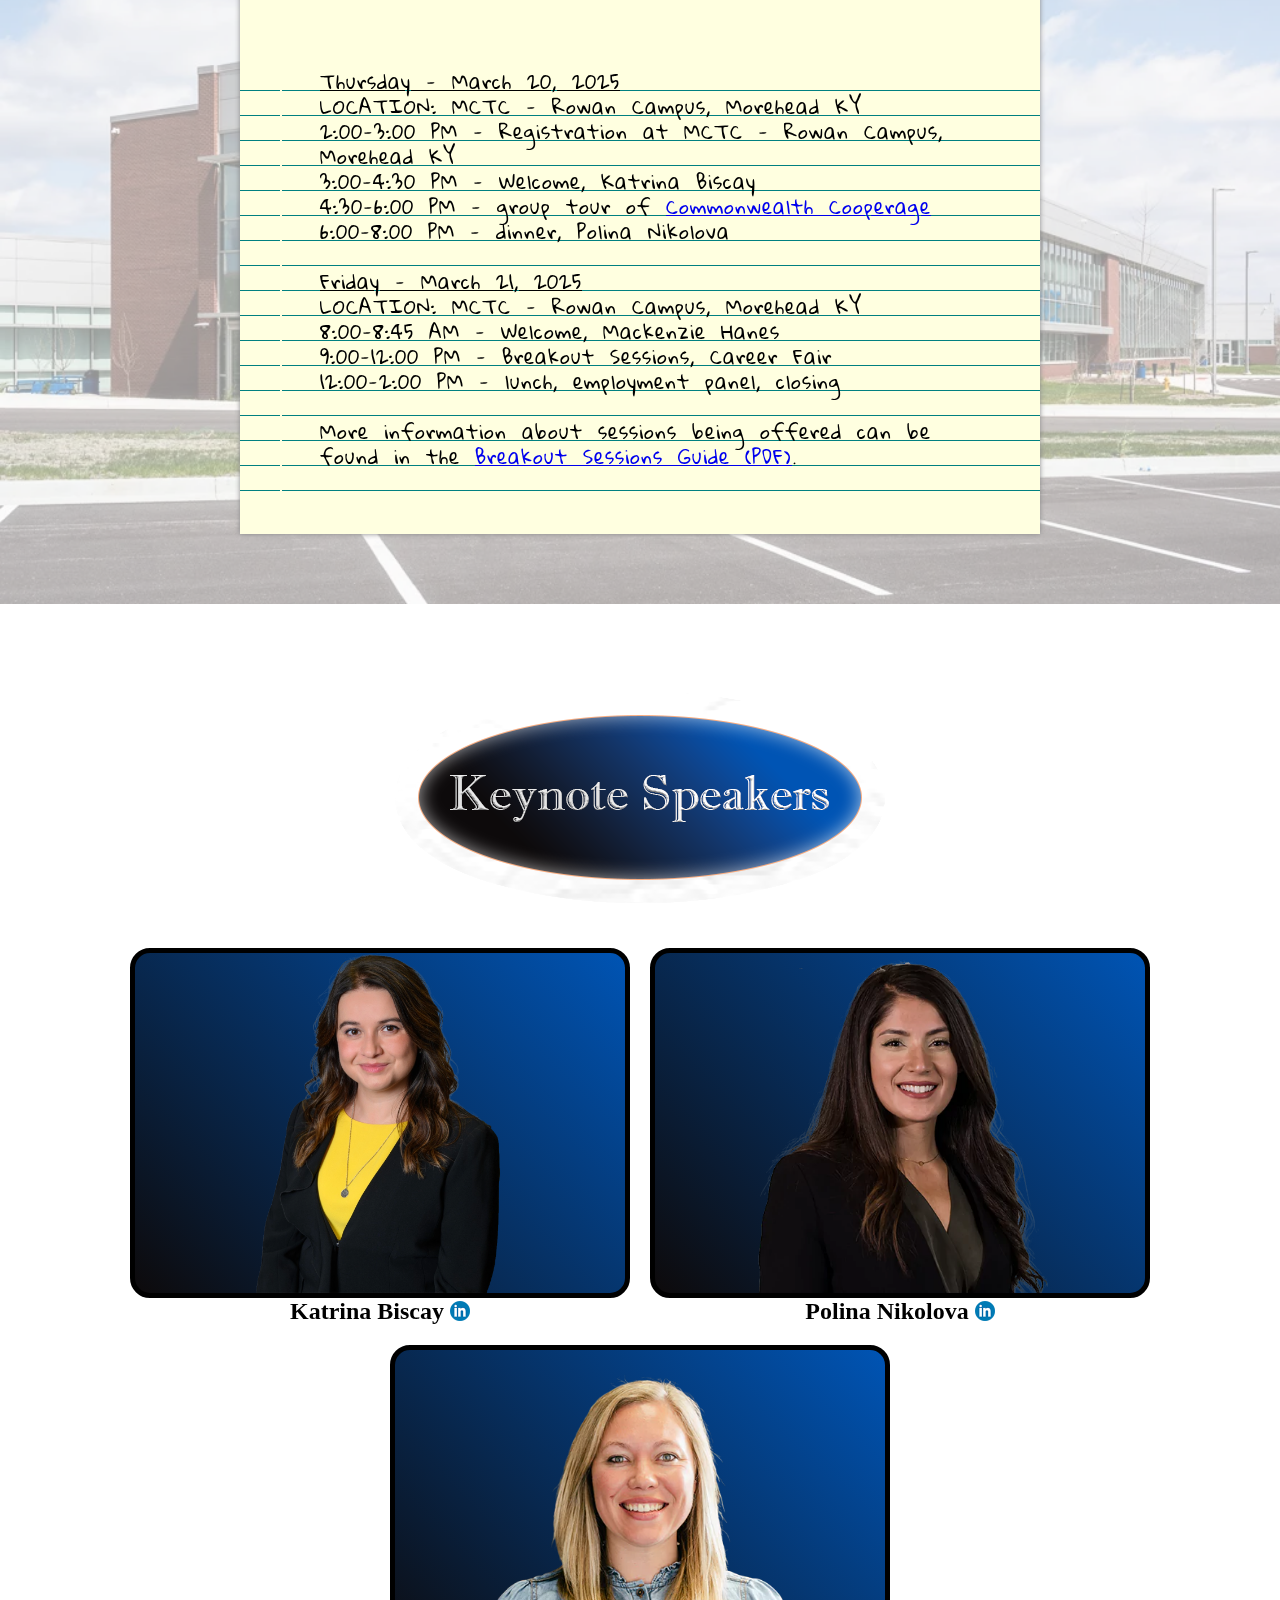
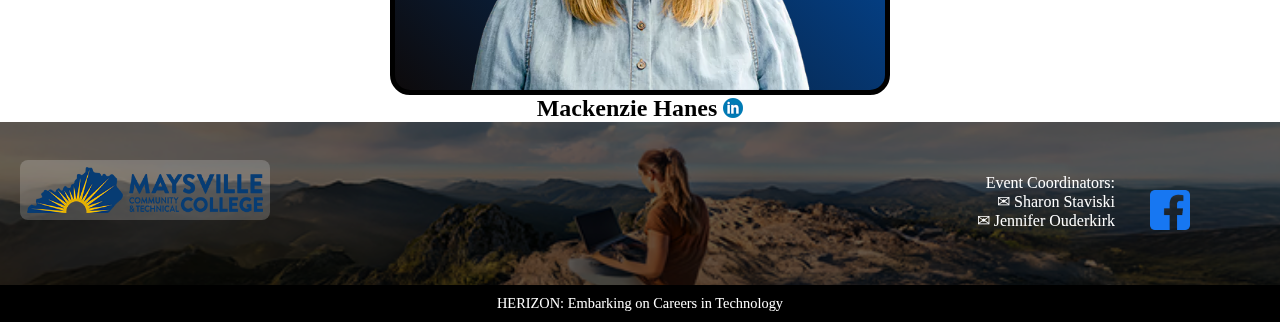
<file: ribbontest.html>
<!DOCTYPE html>
<html lang="en">
<head>
    <meta charset="UTF-8">
    <meta name="viewport" content="width=device-width, initial-scale=1.0">
    <title>2025 Women in Computing Celebration</title>
	
	<link rel="icon" href="favicon.ico" type="image/x-icon">
	<link rel="apple-touch-icon" href="/logo192.png">
	<meta name="description" content="Women in Computing event site">
<link rel="preconnect" href="https://fonts.googleapis.com">
<link rel="preconnect" href="https://fonts.gstatic.com" crossorigin>
<link href="https://fonts.googleapis.com/css2?family=Bagel+Fat+One&family=Cherry+Bomb+One&family=Croissant+One&family=DM+Serif+Text:ital@0;1&family=Gloria+Hallelujah&family=Poppins:ital,wght@0,100;0,200;0,300;0,400;0,500;0,600;0,700;0,800;0,900;1,100;1,200;1,300;1,400;1,500;1,600;1,700;1,800;1,900&display=swap" rel="stylesheet">
	<link rel="stylesheet" href="css/styles2.css">

   
</head>
<body>

    <div id="navbar">
        <div class="navbar-content">
            <a href="https://kyccwic.org/"  target="_blank"> <img src="images/kycc.png" height="60"  alt="image of KYCC logo"></a>
          
            <ul>
               
                <li><a href="#about">About</a></li>
                <li><a href="#sponsors"  title="Coming soon!">Sponsors</a></li>
                <li><a href="#agenda">Agenda</a></li>
                <li><a href="#speakers">Speakers</a></li>
               
                <li><a href="https://alumni.kctcs.edu/e/women-in-computing-conference-2025/" target="_blank">Register</a></li>
            </ul>
			  <a href="https://www.acm.org/" target="_blank"><img src="images/acm-w-logo-transparent.4bfbff99be9b07ad3b40.png" height="60" alt="image of ACM logo" style="margin-right: auto; display: block;"></a>
	         
		   <div class="hamburger-menu" id="hamburger-menu">
                <div class="bar1"></div>
                <div class="bar2"></div>
                <div class="bar3"></div>
            </div>
        </div>
    </div>

    <div class="overlay" id="overlay">
        <div class="overlay-content">
            
            <a href="#about2mobile">About</a>
            <a href="#sponsors">Sponsors</a>
            <a href="#agenda">Agenda</a>
            <a href="#speakers">Speakers</a>
           
            <a href="https://alumni.kctcs.edu/e/women-in-computing-conference-2025/" target="_blank">Register</a>
        </div>
    </div>

    <section id="home" class="parallax-section">
	  
		   <div class="glass-box">
 
        <h1 style="margin: 10px 0; font-size: 1em;">An ACM Celebration of Women in Computing:</h1>

       <h2 style="margin: 10px 0; font-size: .8em;">A Kentucky Community College Celebration</h2>  
  <p style="margin: 10px 0; font-size: .6em;">March 20th & 21st, 2025</p>
    </div>
    </section>
	
	<div class="herizonwrapper">
    <svg id="herizon-svg" viewBox="0 0 1500 400" xmlns="http://www.w3.org/2000/svg" preserveAspectRatio="xMidYMid meet">
        <defs>
            <linearGradient id="gradient" x1="0%" y1="0%" x2="100%" y2="0%">
                <stop offset="0%" stop-color="#ff5e5e" />
                <stop offset="50%" stop-color="#5e5eff" />
                <stop offset="100%" stop-color="#5eff5e" />
            </linearGradient>
            <pattern id="text-pattern" patternUnits="objectBoundingBox" width="1" height="1">
                <image href="images/12.jpeg" x="0" y="0" width="100%" height="100%" preserveAspectRatio="xMidYMid slice" />
            </pattern>
        </defs>
        <text x="50%" y="10%" dy=".35em" font-size="300">
            HERIZON
        </text>
    </svg>
    <div class="tagline" id="tagline" >
        Embarking on Careers in Technology
    </div>
</div>
	
    <div id="about">
        <h1 class="aboutribbon fade">About Us</h1>
        <p class="fade">Kentucky Community College Women in Computing (KYCCWIC) is a regional ACM-W Celebration of Women in Computing. KYCCWIC connects technical women who are working/studying in Kentucky. The annual conference provides women the opportunity to learn from industry leaders while preparing them for a future career in various technical fields. The 2025 conference will focus on artificial intelligence (AI), computer security, computer programming, data analytics, technology trends, and employment.</p>
        <h2 class="aboutribbon fade">HERizon: Embarking on Careers in Technology</h2>
        <p class="fade">This year’s theme "HERizon: Embarking on Careers in Technology" was chosen for our Women in Computing Conference with the goal of empowering and inspiring women to pursue careers in the field of technology. We believe that technology is a rapidly evolving domain with immense potential, and it is crucial to encourage and support women in accessing the opportunities it offers. By selecting this theme, we aim to create a platform where women can explore various career paths within technology, gain insights from accomplished professionals, and build a strong network of like-minded individuals. The term "HERizon" symbolizes the limitless possibilities and horizons that await women in the tech industry, highlighting the importance of breaking barriers, shattering stereotypes, and embracing the diverse perspectives and talents that women bring to the field. Through the KYCCWIC conference, we aspire to foster a supportive and inclusive environment that encourages women to embark on rewarding careers in technology and make significant contributions to the ever-evolving digital landscape.</p>
        <h2 class="aboutribbon fade">KYCCWIC's History</h2>
        <p class="fade">The Grace Hopper Celebration (GHC) of Women in Computing was founded in 1994, and is designed to bring the research and career interest of women in computing to the forefront. It is produced annually by the Anita Borg Institute and presented in partnership with the Association of Computing Machinery (ACM). It is the world's largest technical conference for women in computing (over 22,000 attendees at the Sep 2019 GHC).</p>
        <p class="fade">Smaller regional GHC events are held annually to support women within a local geographic area. The KY Community Colleges - Women in Computing (KYCC-WiC) Regional Celebration is the first GHC designed explicitly for women in community colleges.</p>
        <p class="fade">The first event was held in 2013. Even years are sponsored by NKU, and are focused on 4-year university faculty and students.</p>
        <div class="aboutlist">
            <ul>
                <li><span class="aboutribbon2 fade">2013 Bluegrass Community & Technical College</span></li>
                <li><span class="aboutribbon2 fade">2015 Bluegrass Community & Technical College</span></li>
                <li><span class="aboutribbon2 fade">2017 Bluegrass Community & Technical College</span></li>
                <li><span class="aboutribbon2 fade">2019 Owensboro Community & Technical College</span></li>
                <li><span class="aboutribbon2 fade">2021 Southcentral Kentucky Community & Technical College</span></li>
                <li><span class="aboutribbon2 fade">2023 Southcentral Kentucky Community & Technical College</span></li>
                <li><span class="aboutribbon2 fade">2025 Maysville Community & Technical College</span></li>
            </ul>
        </div>
        <h2 class="aboutribbon fade">Hosted by Maysville Community & Technical College</h2>
        <p class="fade"><a href="https://maysville.kctcs.edu/" target="_blank">Maysville Community & Technical College</a>  is one of 16 colleges in the Kentucky Community and Technical College System. It contains four campuses preparing students to improve their quality of life through Associate in Arts, Associate in Science, and Associate in Applied Science degrees. In March 2025, we are excited to host An ACM Celebration of Women in Computing: A Kentucky Community College Celebration. We look forward to having you at our beautiful Rowan Campus in Morehead, Kentucky. Thank you and see you soon!</p>
<p class="fade visit">New to Morehead, KY?<br>
Visiting Morehead for the Women in Computing Celebration and need to know a little more about our city? The  Morehead-Rowan County Chamber of Commerce website is available at <a href="https://www.moreheadchamber.com/" target="_blank">Morehead-Rowan County Chamber of Commerce</a>. You can also check out this helpful website about visiting Morehead at <a href="https://visitmorehead.com/" target="_blank">VisitMorehead.com</a>. You can find directions to our Morehead campus <a href="https://www.google.com/maps/place/400+Rocky+Adkins+Tech+Dr,+Morehead,+KY+40351/@38.2018258,-83.5506459,17z/data=!3m1!4b1!4m6!3m5!1s0x88440a4abeb0ca89:0x49533816da551b66!8m2!3d38.2018258!4d-83.5506459!16s%2Fg%2F11gfhzc3wy?entry=ttu&g_ep=EgoyMDI0MTIwNC4wIKXMDSoASAFQAw%3D%3D" target="_blank">here.</a>
  <br><br>We’ve partnered with Comfort Inn & Suites to provide special discounted rates for conference attendees. This is just 1 mile from campus!<br><br>

<a href="https://www.choicehotels.com/kentucky/morehead/comfort-inn-hotels/ky112?gclid=ed16e52d52251336411f82a979f7c275" target=_blank">Comfort Inn & Suites</a><br>

2650 KY 801 North<br>

Morehead, KY 40351<br>

 <a href="tel:6064622141">606-462-2141</a><br><br>

Please call to reserve a room and mention "WIC" to get the discounted rate of $89.<br>

There are also several other hotels in Morehead approximately 5 miles from our campus.</p>   </div>
	
	<div id="about2mobile">
<h1 class="">About Us</h1><br>
<p  class="">Kentucky Community College Women in Computing (KYCCWIC) is a regional ACM-W Celebration of Women in Computing. KYCCWIC connects technical women who are working/studying in Kentucky. The annual conference provides women the opportunity to learn from industry leaders while preparing them for a future career in various technical fields. The 2025 conference will focus on artificial intelligence (AI), computer security, computer programming, data analytics, technology trends, and employment.</p><br>
<h2  class="">HERizon: Embarking on Careers in Technology&nbsp;</h2><br>
<p class="">This year’s theme "HERizon: Embarking on Careers in Technology" was chosen for our Women in Computing Conference with the goal of empowering and inspiring women to pursue careers in the field of technology. We believe that technology is a rapidly evolving domain with immense potential, and it is crucial to encourage and support women in accessing the opportunities it offers. By selecting this theme, we aim to create a platform where women can explore various career paths within technology, gain insights from accomplished professionals, and build a strong network of like-minded individuals. The term "HERizon" symbolizes the limitless possibilities and horizons that await women in the tech industry, highlighting the importance of breaking barriers, shattering stereotypes, and embracing the diverse perspectives and talents that women bring to the field. Through the KYCCWIC conference, we aspire to foster a supportive and inclusive environment that encourages women to embark on rewarding careers in technology and make significant contributions to the ever-evolving digital landscape.</p><br>
<h2 class="">KYCCWIC's History</h2><br>
<p class="">The Grace Hopper Celebration (GHC) of Women in Computing was founded in 1994, and is designed to bring the research and career interest of women in computing to the forefront. It is produced annually by the Anita Borg Institute and presented in partnership with the Association of Computing Machinery (ACM). It is the world's largest technical conference for women in computing (over 22,000 attendees at the Sep 2019 GHC).</p><br>
<p class="">Smaller regional GHC events are held annually to support women within a local geographic area. The KY Community Colleges - Women in Computing (KYCC-WiC) Regional Celebration is the first GHC designed explicitly for women in community colleges.</p><br>
<p class="">The first event was held in 2013. Even years are sponsored by NKU, and are focused on 4 year university faculty and students.</p><br>
<p class="">The Grace Hopper Celebration (GHC) of Women in Computing was founded in 1994, and is designed to bring the research and career interest of women in computing to the forefront. It is produced annually by the Anita Borg Institute and presented in partnership with the Association of Computing Machinery (ACM). It is the world's largest technical conference for women in computing (over 22,000 attendees at the Sep 2019 GHC).</p><br>
<p class="">Smaller regional GHC events are held annually to support women within a local geographic area. The KY Community Colleges - Women in Computing (KYCC-WiC) Regional Celebration is the first GHC designed explicitly for women in community colleges.</p><br>
<p class="">The first event was held in 2013. Even years are sponsored by NKU, and are focused on 4 year university faculty and students.</p>
<div class="mobilehistory">
    <ul>
    <li><span class="mobilehistoryyear">2013</span> Bluegrass Community &amp; Technical College</li>
    <li><span class="mobilehistoryyear">2015</span> Bluegrass Community &amp; Technical College</li>
    <li><span class="mobilehistoryyear">2017</span> Bluegrass Community &amp; Technical College</li>
    <li><span class="mobilehistoryyear">2019</span> Owensboro Community &amp; Technical College</li>
    <li><span class="mobilehistoryyear">2021</span> Southcentral Kentucky Community &amp; Technical College</li>
    <li><span class="mobilehistoryyear">2023</span> Southcentral Kentucky Community &amp; Technical College</li>
    <li><span class="mobilehistoryyear">2025</span> Maysville Community &amp; Technical College</li>
  </ul>
</div>

<h2 class="">Hosted by Maysville Community & Technical College</h2><br>
<p class=""><a href="https://maysville.kctcs.edu/" target="_blank">Maysville Community & Technical College</a> is one of 16 colleges in the Kentucky Community and Technical College System. It contains four campuses preparing students to improve their quality of life through Associate in Arts, Associate in Science, and Associate in Applied Science degrees. In March 2025, we are excited to host An ACM Celebration of Women in Computing: A Kentucky Community College Celebration. We look forward to having you at our beautiful Rowan Campus in Morehead, Kentucky. Thank you and see you soon!</p><br>
   <p class="fade visit">New to Morehead, KY?<br>
Visiting Morehead for the Women in Computing Celebration and need to know a little more about our city? The  Morehead-Rowan County Chamber of Commerce website is available at <a href="https://www.moreheadchamber.com/" target="_blank">Morehead-Rowan County Chamber of Commerce</a>. You can also check out this helpful website about visiting Morehead at <a href="https://visitmorehead.com/" target="_blank">VisitMorehead.com</a>. You can find directions to our Morehead campus <a href="https://www.google.com/maps/place/400+Rocky+Adkins+Tech+Dr,+Morehead,+KY+40351/@38.2018258,-83.5506459,17z/data=!3m1!4b1!4m6!3m5!1s0x88440a4abeb0ca89:0x49533816da551b66!8m2!3d38.2018258!4d-83.5506459!16s%2Fg%2F11gfhzc3wy?entry=ttu&g_ep=EgoyMDI0MTIwNC4wIKXMDSoASAFQAw%3D%3D" target="_blank">here.</a>
  <br><br>We’ve partnered with Comfort Inn & Suites to provide special discounted rates for conference attendees. This is just 1 mile from campus!<br><br>

<a href="https://www.choicehotels.com/kentucky/morehead/comfort-inn-hotels/ky112?gclid=ed16e52d52251336411f82a979f7c275" target=_blank">Comfort Inn & Suites</a><br>

2650 KY 801 North<br>

Morehead, KY 40351<br>

 <a href="tel:6064622141">606-462-2141</a><br><br>

Please call to reserve a room and mention "WIC" to get the discounted rate of $89.<br>

There are also several other hotels in Morehead approximately 5 miles from our campus.</p></div>


  <div id="sponsors" class="section">
	     <div class="sponsors-grid">
			<div class="sponsorribbonlarge"  style="color: black;">
  SPONSORS
  <i></i>
  <i></i>
  <i></i>
  <i></i>
</div><br>

		     <div><p style="text-align:center;"><a href="sponsors/WIC2025sponsorform.pdf" target="_blank">Click here to access the sponsorship form</a>.</p></div>
        <div class="grid-container">

		
          
             <div class="grid-item">
                <a href="https://www.acm.org" class="sponsorlogo" target="_blank" >
                    <img src="images/acm-w-logo-transparent.4bfbff99be9b07ad3b40.png" width="90"  alt="image of ACM logo">
                </a>
                <div class="platinumribbon"   style="color: black;">
                       Platinum
        <i></i>
        <i></i>
        <i></i>
        <i></i>
                </div>
            </div>

             <div class="grid-item">
                <a href="https://www.barnesandnoble.com" class="sponsorlogo" target="_blank" >
                    <img src="sponsors/Barnes&Noble.png" width="90"  alt="image of Barnes & Noble logo">
                </a>
                <div class="doorribbon"   style="color: black;">
                       Door Prize
        <i></i>
        <i></i>
        <i></i>
        <i></i>
                </div>
            </div>
		
  <div class="grid-item">
                <a href="https://www.cbts.com" class="sponsorlogo" target="_blank" >
                    <img src="sponsors/cbts_logo_cmyk_-01 (1).jpg" width="110"  alt="image of CBTS logo">
                </a>
                <div class="silverribbon" style="color: black;">
                          Silver
        <i></i>
        <i></i>
        <i></i>
        <i></i>
                </div>
            </div>
		
  <div class="grid-item">
                <a href="https://www.cengage.com" class="sponsorlogo" target="_blank" >
                    <img src="sponsors/cengage-logo-square-rgb.png" width="110"  alt="image of Cengage logo">
                </a>
                <div class="silverribbon" style="color: black;">
                          Silver
        <i></i>
        <i></i>
        <i></i>
        <i></i>
                </div>
            </div>

     <div class="grid-item">
                <a href="https://www.comptia.com" class="sponsorlogo" target="_blank" >
                    <img src="sponsors/comptia.png" width="90"  alt="image of CompTIA logo">
                </a>
                <div class="doorribbon"   style="color: black;">
                       Door Prize
        <i></i>
        <i></i>
        <i></i>
        <i></i>
                </div>
            </div>
		
		  <div class="grid-item">
                <a href="https://encore.tech" class="sponsorlogo" target="_blank" >
                    <img src="sponsors/encoretechnologies.png" width="110"  alt="image of Encore Technologies logo">
                </a>
                <div class="silverribbon" style="color: black;">
                          Silver
        <i></i>
        <i></i>
        <i></i>
        <i></i>
                </div>
            </div>

             <div class="grid-item">
                <a href="https://www.coffeetreebooks.com/fuzzy-duck-coffee" class="sponsorlogo" target="_blank" >
                    <img src="sponsors/FuzzyDuck.png" width="90"  alt="image of The Fuzzy Duck logo">
                </a>
                <div class="doorribbon"   style="color: black;">
                       Door Prize
        <i></i>
        <i></i>
        <i></i>
        <i></i>
                </div>
            </div>
		
            <div class="grid-item">
                <a href="https://www.kctcs.edu/" class="sponsorlogo" target="_blank" >
                    <img src="sponsors/KCTCS_short_vert_RGB copy.png" width="90" alt="image of KCTCS logo">
                </a>
                <div class="presenterribbon" style="color: black;">
                       Presenter
        <i></i>
        <i></i>
        <i></i>
        <i></i>
                </div>
            </div>
		
             <div class="grid-item">
                <a href="https://maysville.kctcs.edu/" class="sponsorlogo" target="_blank" >
                    <img src="sponsors/maysville_vert_color.png" width="90"  alt="image of Maysville Community and Technical College logo">
                </a>
                <div class="platinumribbon"   style="color: black;">
                       Platinum
        <i></i>
        <i></i>
        <i></i>
        <i></i>
                </div>
            </div>

            <div class="grid-item">
                <a href="https://www.mheducation.com/" class="sponsorlogo" target="_blank" >
                    <img src="sponsors/mh.png" width="100"  alt="image of McGraw Hill logo">
                </a>
                <div class="goldribbon"  style="color: black;">
                        Gold
        <i></i>
        <i></i>
        <i></i>
        <i></i>
                </div>
            </div>

  <div class="grid-item">
                <a href="http://moreheadprimarycare.com/" class="sponsorlogo" target="_blank" >
                    <img src="sponsors/mpc.png" width="110"  alt="image of Morehead Primary Care logo">
                </a>
                <div class="silverribbon" style="color: black;">
                          Silver
        <i></i>
        <i></i>
        <i></i>
        <i></i>
                </div>
            </div>

           <div class="grid-item">
                <a href="https://www.moreheadstate.edu" class="sponsorlogo" target="_blank" >
                    <img src="sponsors/msu.png" width="90"  alt="image of Morehead State University logo">
                </a>
                <div class="blueribbon"  style="color: black;">
                       Career Fair
        <i></i>
        <i></i>
        <i></i>
        <i></i>
                </div>
            </div>
		
            <div class="grid-item">
                <a href="https://sterlinghealthky.org/" class="sponsorlogo" target="_blank" >
                    <img src="sponsors/sterling.png" width="90"  alt="image of Sterling Health Care logo">
                </a>
                <div class="platinumribbon"  style="color: black;">
                       Platinum
        <i></i>
        <i></i>
        <i></i>
        <i></i>
                </div>
            </div>
         <div class="grid-item">
                <a href="https://www.moreheadstate.edu" class="sponsorlogo" target="_blank" >
                    <img src="sponsors/SubmarkLogo.png" width="90"  alt="image of Today's Youth logo">
                </a>
                <div class="blueribbon"  style="color: black;">
                       Career Fair
        <i></i>
        <i></i>
        <i></i>
        <i></i>
                </div>
            </div>
		            <div class="grid-item">
                <a href="https://www.chisaintjosephhealth.org/chi-saint-joseph-health/hospitals-locations/saint-joseph-mount-sterling" class="sponsorlogo" target="_blank" >
                    <img src="sponsors/CHI_SaintJH_2line_SJMS_cmyk.jpg" width="100"  alt="image of Saint Joseph Mount Sterling logo">
                </a>
                <div class="goldribbon"  style="color: black;">
                        Gold
        <i></i>
        <i></i>
        <i></i>
        <i></i>
                </div>
            </div>

            <div class="grid-item">
                <a href="https://traditionalbank.com" class="sponsorlogo" target="_blank" >
                    <img src="sponsors/traditionalbank.png" width="100"  alt="image of Traditional Bank logo">
                </a>
                <div class="goldribbon"  style="color: black;">
                        Gold
        <i></i>
        <i></i>
        <i></i>
        <i></i>
                </div>
            </div>
		
            <div class="grid-item">
                <a href="https://www.st-claire.org" class="sponsorlogo" target="_blank" >
                    <img src="sponsors/uk st claire-full color-rgb.png" width="90"  alt="image of UK St. Claire logo">
                </a>
                <div class="platinumribbon"   style="color: black;">
                         Platinum
        <i></i>
        <i></i>
        <i></i>
        <i></i>
                </div>
            </div>



      
        </div>
    </div>
	</div>
	

	
	 <div class="committeecontainer">
        <h1>KYCCWIC<br>Event Planning Committee</h1>
        <div class="committee">
            <div class="intro-text">
                <p>Welcome to the KYCCWIC Event Planning Committee page. Our dedicated team is committed to organizing a memorable event filled with insightful discussions, networking opportunities, and engaging activities for attendees. We look forward to creating an inclusive and enriching experience for all participants.</p>
            </div>
            <div class="top-row">
                <div class="card">
                    <div class="imgBx">
                        <img src="committee/staviski-sharon.webp" alt="image of haron Staviski">
                    </div>
                    <div class="content">
                        <h2>Sharon Staviski<br>Co-chair</h2>
                                  <p>Sharon Staviski is a full-time Associate Professor teaching Computer Information Technology courses at Maysville Kentucky Community and Technical College - Rowan Campus in Morehead, KY since 2014. She is also the Division Chair for Business & Related Technologies at MCTC and serves as the CIT Program Coordinator. Prior to her full-time status, Sharon worked part-time for 18 years as a business and industry trainer for MCTC’s Workforce Solutions department traveling to area businesses teaching basic computer skills and Microsoft Office applications including many levels of Microsoft Excel. Sharon is a graduate of MCTC earning an Associate in Applied Science – Data Processing. She attended Northern Kentucky University where she received a Bachelor of Science in Information Systems and completed a Master of Science in Engineering and Technology Management – Data Analytics from Morehead State University. She worked as a programmer/analyst for a software consultant in Ft. Thomas, Ky for 6 years and she currently operates a small privately-owned software development business that she started in the year 2000 providing desktop applications for a variety of organizations. Sharon was born and raised in Kentucky and grew up in the beautiful river town of Augusta. She enjoys hiking, pickleball and spending time with her family.</p>
                    </div>
                </div>
                <div class="card">
                    <div class="imgBx">
                        <img src="committee/ouderkirk-jennifer.webp" alt="image of Jennifer Ouderkirk">
                    </div>
                    <div class="content">
                        <h2>Jennifer Ouderkirk<br>Co-chair</h2>
                                       <p>Jennifer Ouderkirk is an Associate Professor and Program Coordinator for the Medical Information Technology program at Maysville Community and Technical College. She also teaches Administrative Office Technology courses and has been a faculty member since 2014. With a passion for teaching technology in both administrative and medical office settings, Jennifer is dedicated to preparing students for successful careers in the evolving fields of medical information and administrative office technology.
                </div>
            </div>
            <div class="other-rows">
                <div class="card">
                    <div class="imgBx">
                        <img src="committee/applegate-trevor.webp" alt="image of Trevor Applegate">
                    </div>
                    <div class="content">
                        <h2>Trevor Applegate</h2>
                        <p>Trevor Applegate is an Assistant Professor of Business and Related Technologies and Computer Information Technologies at Maysville Community and Technical College,  primarily teaching Video Game Design and Programming courses.  Trevor holds a Bachelors in Computer Science from Morehead State University and is currently working toward a Masters in Artificial Intelligence from Eastern Kentucky University.  Trevor is known for many course activities around Diversity, Equity and Inclusion, as well as internal and external involvement in Diversity, Equity and Inclusion initiatives.</p>
                    </div>
                </div>
                <div class="card">
                    <div class="imgBx">
                        <img src="committee/bishop-melissa.webp" alt="image of Missy Bishop">
                    </div>
                    <div class="content">
                        <h2>Missy Bishop</h2>
                       <p>Missy Bishop is a full-time Associate Professor at Maysville Community and Technical College, Licking Valley Campus in Cynthiana, KY, specializing in Administrative Office Technology (AOT) courses. She has been with MCTC since 2007, serving in various capacities and dedicating the last seven years to teaching. Currently, she holds the roles of AOT Program Coordinator and KCTCS AOT Curriculum Chair.</p><br>

<p>An alumna of MCTC, Missy earned an Associate in Arts degree along with multiple technology-related certificates. She continued her education at Northern Kentucky University, obtaining a Bachelor of Arts in Organizational Leadership, and later earned a Master of Arts in Education with a focus on Educational Technology from Morehead State University.</p><br>

<p>In her free time, Missy enjoys traveling, hiking, biking, sewing, and spending time with her family.</p>
                    </div>
                </div>
				 <div class="card">
                    <div class="imgBx">
                        <img src="committee/breeze-mary.webp" alt="image of Mary Breeze">
                    </div>
                    <div class="content">
                        <h2>Mary Breeze</h2>
                       <p>Mary is a Success Coach for Business and Related Technologies students at Maysville Community and Technical College. Before joining the college, she retired from Comprehend Inc., where she served as the Chief Human Resources Officer for over 20 years. She holds a master's degree in education and is a Society for Human Resource Management Senior Certified Professional.</p><br>


                    </div>
                </div>
				            <div class="card">
                <div class="imgBx">
                    <img src="committee/harding-millicentheadshot2018.webp" alt="image of Millicent Harding-Thomas">
                </div>
                <div class="content">
                    <h2>Millicent Harding-Thomas</h2>
                            <p>Millicent Harding-Thomas is the Director of Community Education at the Maysville Community & Technical College. Millicent has been in higher education for 14 years. Prior to MCTC, Millicent worked at Comprehend, Inc., the local mental health agency, as an IMPACT Case Manager and the Children’s Crisis Stabilization Unit Manager for 12 years. Millicent is a Community Advisory Council member as well as Diversity, Equity & Inclusion Committee member of the Foundation for a Healthy Kentucky, served for 12 years on the Comprehend Human Rights Committee, 2nd year chair of the International Festival sub-committee of the Maysville Human Rights Commission, served a two year term on Maysville Human Rights Commission and a current board member of the Buffalo Trace Children’s Advocacy Center for the last 13 years. She graduated from Mason County High School, attended Maysville Community College, and transferred to Morehead State University to complete her Bachelor of Science and associate in applied science degrees in 1997.</p>
                </div>
            </div>
                <div class="card">
                    <div class="imgBx">
                        <img src="committee/hilterbrand-daphne.webp" alt="image of Daphne Hilterbrand">
                    </div>
                    <div class="content">
                        <h2>Daphne Hilterbrand</h2>
                        <p>Daphne Kaye Hilterbrand, CPC, CRC, has over 18 years of experience in the healthcare industry. A medical coder since 2006, she specializes in Emergency Room Facility Coding. Daphne holds certifications as a Certified Professional Coder (CPC) and Certified Risk Adjustment Coder (CRC) from the Academy of Professional Coders (AAPC). She earned an Associate of Applied Business in Business Information Systems and a Bachelor of University Studies from Morehead State University, as well as an Associate in Applied Arts from Maysville Community and Technical College. Daphne has worked at Maysville Community and Technical College on the Rowan Campus as an adjunct instructor from 2015 to 2021 and has been a full-time instructor in the Medical Information Technology/Administrative Office Technology Program since January 2022. Additionally, she continues to work part-time as a Remote Emergency Room Coding Specialist.</p>
                    </div>
                </div>
                <div class="card">
                    <div class="imgBx">
                        <img src="committee/hurt-cindy.webp" alt="image of Cindy Hurt">
                    </div>
                    <div class="content">
                        <h2>Cindy Hurt</h2>
                        <p>Cindy Hurt is a Workforce Liaison with Maysville Community and Technical College. Cindy works to setup trainings for local business and industry trainings upskill employees. Cindy also serves as the contact, recruiting and enrolling students for the CDL and Lineworker programs at MCTC. Cindy recruits Prior to becoming the Workforce Liaison I worked as the Apprenticeship Coordinator helping companies set up registered apprenticeships and helping students find apprenticeships/internships in their related fields of studies. Prior to MCTC, Cindy worked over 11 years as a Career Advisor for the Kentucky Career Center Jobsight where she recruited and enrolled students into an In-School and Out-of-School Youth program. Cindy earned her Global Career Development Facilitator Certification and a bachelor’s degree from Morehead State University.</p>
                    </div>
                </div>
                <div class="card">
                    <div class="imgBx">
                        <img src="committee/NMaddoxHeadshot.webp" alt="image of Natasha Maddox">
                    </div>
                    <div class="content">
                        <h2>Natasha Maddox</h2>
                        <p>Natasha Maddox is an Associate Professor of Accounting & Business Administration at Maysville Community & Technical College, and has been a faculty member since August 2013. Prior to her current faculty role, she was employed by Coroplast, Inc. as their Plant Accountant.</p>
                    </div>
                </div>
                
                <div class="card">
                    <div class="imgBx">
                        <img src="committee/morris-mary.webp" alt="image of Mary Morris">
                    </div>
                    <div class="content">
                        <h2>Mary Morris</h2>
                       <p>Mary Morris is the Marketing Director at Maysville Community & Technical College. She began her career at MCTC in 2019 as a Public Relations and Marketing Specialist.</p>
                       <p>Mary was a first-generation college student from Estill County, Kentucky.  She attended Morehead State University and graduated with a bachelor’s degree and then a master’s degree in art, with a focus in graphic design.</p>
                       <p>While at MSU, she was an intern and a graduate assistant in the Office of Communications and Marketing, which introduced her to the important role that marketing plays in the world of education.</p>
                       <p>As a first-generation student from a rural area, Mary is passionate about the opportunities that higher education can provide to rural students from all walks of life.</p>
                    </div>
                </div>
                <div class="card">
                    <div class="imgBx">
                        <img src="committee/noble-wendy.webp"  alt="image of Wendy Noble">
                    </div>
                    <div class="content">
                        <h2>Wendy Noble</h2>
                        <p>Wendy Noble is a Business Administration Professor at Maysville Community & Technical College and has been teaching at MCTC for 19 years. Prior to her current faculty role, she was employed by Greenup County Area Technology Center for three years as a Business instructor.  Wendy earned her Bachelor’s and Master’s degree from Morehead State University.  She also attended Foster Meade Area Technology Center (currently known as Lewis County ATC) as a high school student where her passion for both business and education began.   </p>
                    </div>
                </div>
                <div class="card">
                    <div class="imgBx">
                        <img src="committee/pasley-terry.webp" alt="image of Terry Pasley">
                    </div>
                    <div class="content">
                        <h2>Terry Pasley</h2>
                        <p>Terry Pasley is a Professor of Computer Information Technology at Maysville Community & Technical College.</p>
                    </div>
                </div>
                <div class="card">
                    <div class="imgBx">
                        <img src="committee/desaraeperry.webp" alt="image of De’Sarae Perry">
                    </div>
                    <div class="content">
                        <h2>De’Sarae Perry</h2>
                        <p>De’Sarae Perry is the Director of Workforce Solutions at Maysville Community and Technical College, effective the beginning of 2024. De’Sarae started her tenure with MCTC as a Workforce Development Liaison within the Workforce Solutions department, three years ago. She manages 6 programs within the Workforce Solutions department: business and industry customized trainings, adult and youth community education, continuing education, agriculture and horticulture, Lineman, and CDL.</p>
                    </div>
                </div>
                <div class="card">
                    <div class="imgBx">
                        <img src="committee/tarathornberry.webp" alt="image of Tara Thornberry">
                    </div>
                    <div class="content">
                        <h2>Tara Thornberry</h2>
                        <p>Tara is a first generation, Maysville Community & Technical College graduate, Tara learned early in her college career that she wanted to be a part of higher education. While working full-time as an Instructional Assistant at MCTC she earned Bachelor of Science in Business Administration and Master of Business Administration degrees from Morehead State University. She was appointed to the faculty as economics instructor in 1982 and has been teaching business and economics at MCTC ever since. Tara has served as Division Chair and Interim Academic Dean, but prefers the front-line work of teaching and advising.</p>
                    </div>
                </div>
            </div>
        </div>
    </div>
	</div>
	
	
	  <div id="agenda"> 
    <div class="agenda-grid">
        <img src="images/agenda.png" alt="letter boxes that spell the word agenda" class="agenda-image" style="margin-top: 10px;">
        <div id="paper">
            <div id="pattern">
                <div id="papercontent">
                    <u>Thursday - March 20, 2025</u>
                    <br>
                    LOCATION: MCTC - Rowan Campus, Morehead KY 
                    <br>
                    2:00-3:00 PM - Registration at MCTC - Rowan Campus, Morehead KY 
                    <br>
                    3:00-4:30 PM - Welcome, Katrina Biscay
                    <br>
                    4:30-6:00 PM - group tour of <a href="https://www.iscbarrels.com/cooperages/" target="_blank">Commonwealth Cooperage</a>
                    <br>
                    6:00-8:00 PM - dinner, Polina Nikolova
                    <br><br>
                    <u>Friday - March 21, 2025</u>
                    <br>
                    LOCATION: MCTC - Rowan Campus, Morehead KY 
                    <br>
                    8:00-8:45 AM - Welcome, Mackenzie Hanes
                    <br>
                    9:00-12:00 PM - Breakout Sessions, Career Fair
                    <br>
                    12:00-2:00 PM - lunch, employment panel, closing
                    <br><br>
			More information about sessions being offered can be found in the <a href="WIC2025Program.pdf" target="_blank">Breakout Sessions Guide (PDF)</a>. 
                    <br>
			
			<br>
                    
                </div>
            </div>
        </div>
    </div>
</div>
<div>
  <p>&nbsp;</p>
</div>

<div id="speakers" style="display: flex; flex-wrap: wrap; justify-content: center; gap: 20px;"><div class="header-row"><img src="speakers/keynotespeakers2.png" alt="banner with the words Keynote Speakers"></div>
	<div class="card-container"><div class="cardleft">
			<div class="contentleft">
				
	                  <p>Katrina is an international award-winning information security and technology executive with experience across education, government, and corporate sectors.  She serves as the Chief Information Security Officer (CISO) at the University of Cincinnati, the second largest higher education and research institution in the State of Ohio. Katrina holds a Bachelor’s degree in Computer Science from Xavier University, a Master’s degree in Digital Forensic Science from Champlain College, and numerous industry certifications. </p>
			 <br><p>Her professional passions are digital forensics and incident response, deeply linked to her past work as a firefighter/paramedic and law enforcement cyber intelligence consultant. She has been an adjunct faculty member at UC and a frequent national lecturer on topics of secure high-performance research computing, K-12 cyber safety, proactive critical infrastructure defense, information security risk, and regulatory compliance.</p>
                          <br><p>Katrina currently serves as a Xavier University Cybersecurity Advisory Board member, CDO Magazine Global Security Board member, Warren County Career Center Cybersecurity Advisory Board member, Splunk Higher Education Advisory Board member, and advisory president of the Ohio High Technology Crime Investigation Association. In 2023, Katrina was honored as the Information Security Officer of the Year at the international Women in Governance, Risk and Compliance awards by the GRC World Forum. </p>
				
			</div>
			<img src="speakers/katrinabiscay.png" alt="image of Katrina Biscay"></div><div class="card-description" style="text-align: center;"><h2>Katrina Biscay <a href="https://www.linkedin.com/in/katrina-biscay-1153442/" target="_blank" rel="noopener noreferrer" style="z-index: 10; position: relative;"><img src="images/circle-linkedin-512.webp" alt="LinkedIn" width="20" height="20" class="linkedin"></a></h2></div></div>
		
		<div class="card-container"><div class="card-container" style="display: flex; flex-direction: column; align-items: center;"><div class="cardright">
			<div class="contentright">
			
			         <p>Polina is a technology leader with extensive expertise advising and enabling the success of
professional service firms, construction and engineering operations, diverse manufacturing and distribution verticals, specialized healthcare practices, local government agencies, and non-profit organizations. <br><br>Over 15 years of industry experience, impeccable work ethic, strong technical
background, and business acumen fuel her unrelenting drive for solving complex business challenges and guiding organizations through the effective adoption of new and emerging technologies to empower business success. </p>
				
			</div>
			<img src="speakers/polinanikolova.webp" alt="image of Polina Nikolova"></div><div class="card-description" style="text-align: center;"><h2>Polina Nikolova <a href="https://www.linkedin.com/in/polina-nikolova/" target="_blank" rel="noopener noreferrer" style="z-index: 10; position: relative;"><img src="images/circle-linkedin-512.webp" alt="LinkedIn" width="20" height="20" class="linkedin"></a></h2></div></div>
			
		</div>
		<div class="card-container"><div class="card-container" style="display: flex; flex-direction: column; align-items: center;"><div class="cardright">
			<div class="contentright">
			
			    <p>Mackenzie Hanes, originally from Mayfield, Kentucky, came to Central Kentucky to attend the University of Louisville and subsequently became a happy transplant in Frankfort. Mackenzie serves as the Executive Director of the Tech Association of the Bluegrass (TAB), an organization dedicated to building the tech ecosystem in Central Kentucky. <br><br>Mackenzie is also the Program Director for Awesome Inc U which provides computer science education in high schools and intensive training for career changers looking to get their start in tech as well as partnership manager for the Innovation Hub, Awesome Center for Entrepreneurship. Mackenzie is focused on serving the established and growing tech community in Central Kentucky as she coaches non-traditional tech talent and connects regional and global tech leaders to the future of the Bluegrass. </p>
				
			</div>
			<img src="speakers/mackenziehanes.webp" alt="image of Mackenzie Hanes"></div><div class="card-description" style="text-align: center;"><h2>Mackenzie Hanes <a href="https://www.linkedin.com/in/mackenziehanes/" target="_blank" rel="noopener noreferrer" style="z-index: 10; position: relative;"><img src="images/circle-linkedin-512.webp" alt="LinkedIn" width="20" height="20" class="linkedin"></a></h2></div></div>
		</div></div>
	
   <div class="mobile-footer">
        <div class="mobile-footer-row">
            <div>
                <p>Event Coordinators:</p>
                <a href="mailto:sharon.staviski@kctcs.edu">&#9993; Sharon Staviski</a><br>
                <a href="mailto:jennifer.ouderkirk@kctcs.edu">&#9993; Jennifer Ouderkirk</a>
            </div>
            <a href="https://www.facebook.com/groups/1162883927542419" target="_blank"><img src="images/facebook.webp" height="60" alt="image of Facebook logo" class="facebook-logo"></a>
        </div>
        <div class="mobile-footer-row">
            <a href="https://www.maysville.kctcs.edu" target="_blank"><img src="images/maysville_horiz_color.png" alt="Maysville Community & Technical College" class="main-image"></a>
        </div>
        <div class="mobile-footer-row">
            <p>HERIZON: Embarking on Careers in Technology</p>
        </div>
    </div>

    <div class="desktop-footer">
        <a href="https://www.maysville.kctcs.edu" target="_blank"><img src="images/maysville_horiz_color.png" alt="Maysville Community & Technical College" class="main-image"></a>
        
        <div class="footer-icons">
            <div class="footer-coordinators">
                <p>Event Coordinators:</p>
                <a href="mailto:sharon.staviski@kctcs.edu">✉ Sharon Staviski</a>
                <a href="mailto:jennifer.ouderkirk@kctcs.edu">✉ Jennifer Ouderkirk</a>
            </div>
            <a href="https://www.facebook.com/groups/1162883927542419" target="_blank">
                <img src="images/facebook.webp" alt="Facebook" class="facebook-logo">
            </a>
        </div>
        
        <div class="footer-bottom-text">
            HERIZON: Embarking on Careers in Technology
        </div>
    </div>
<script src="scripts/script.js"></script>

	
</body>
</html>
</file>
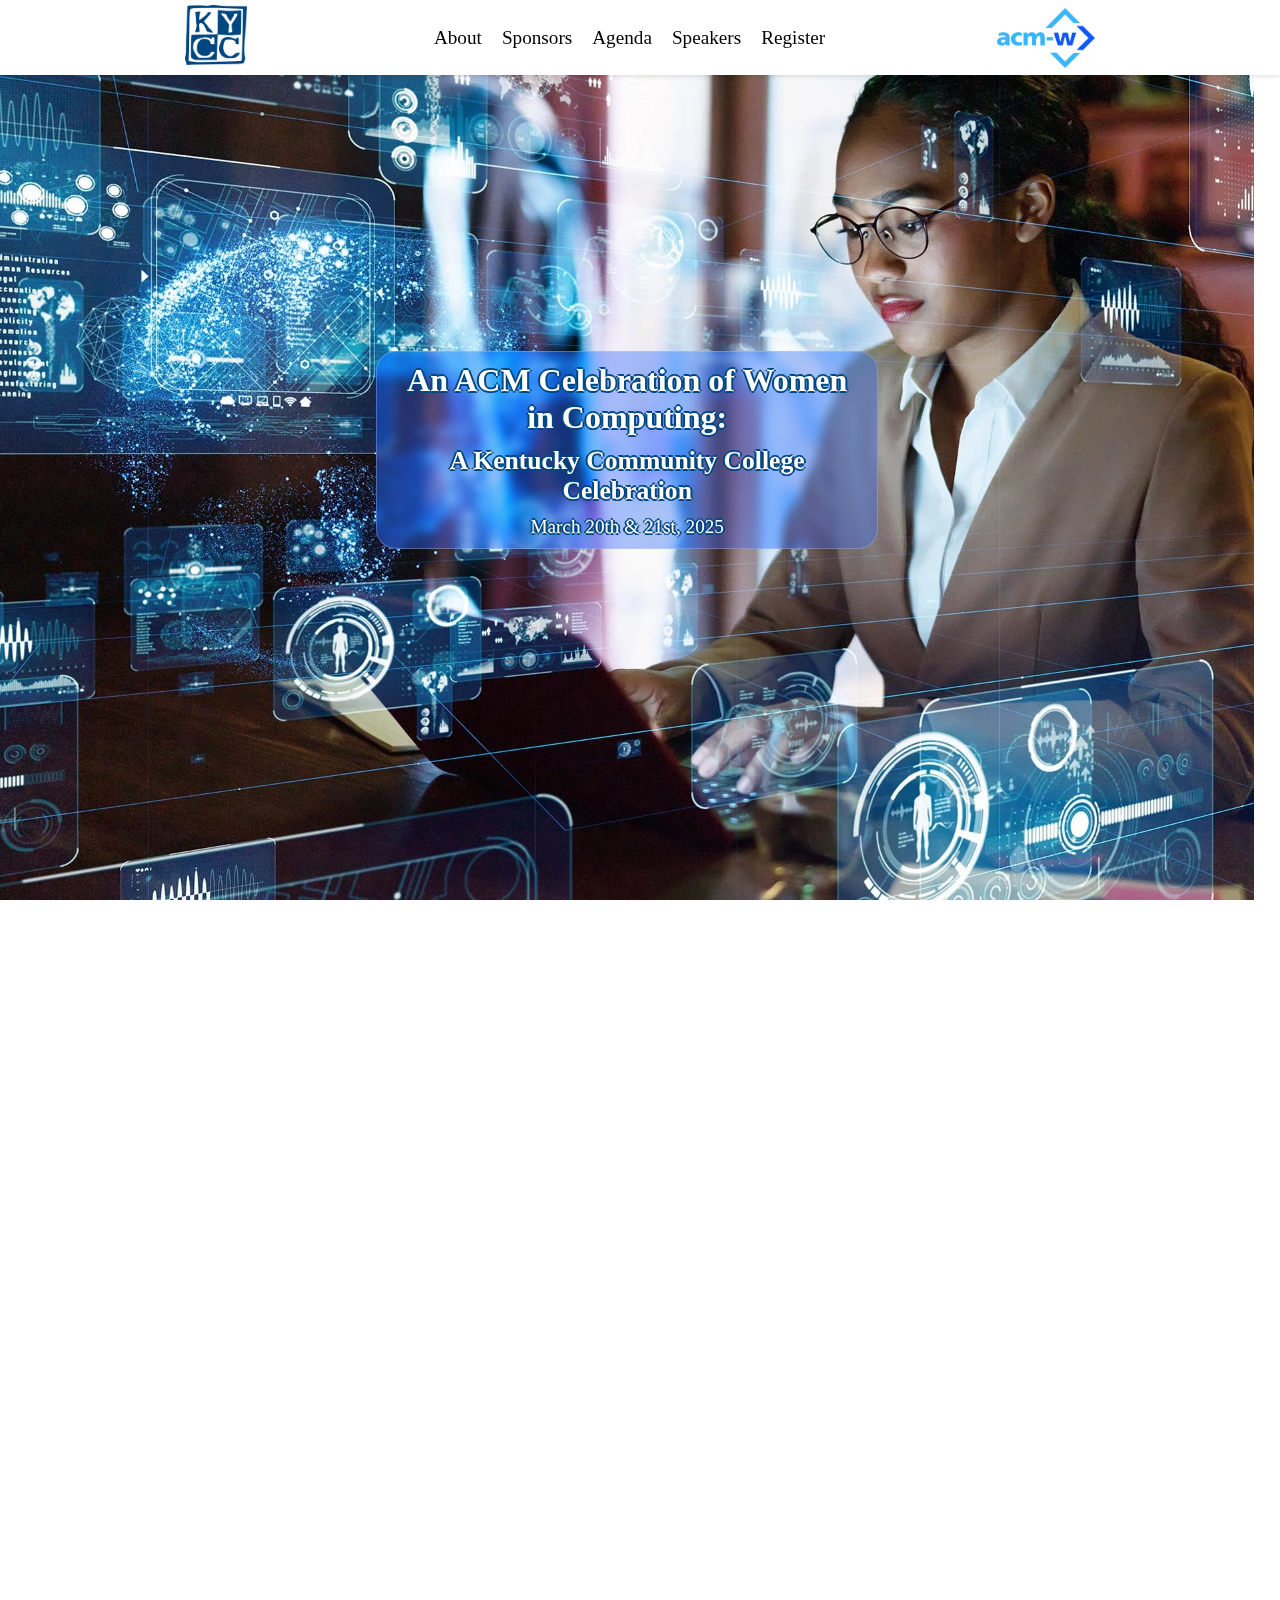
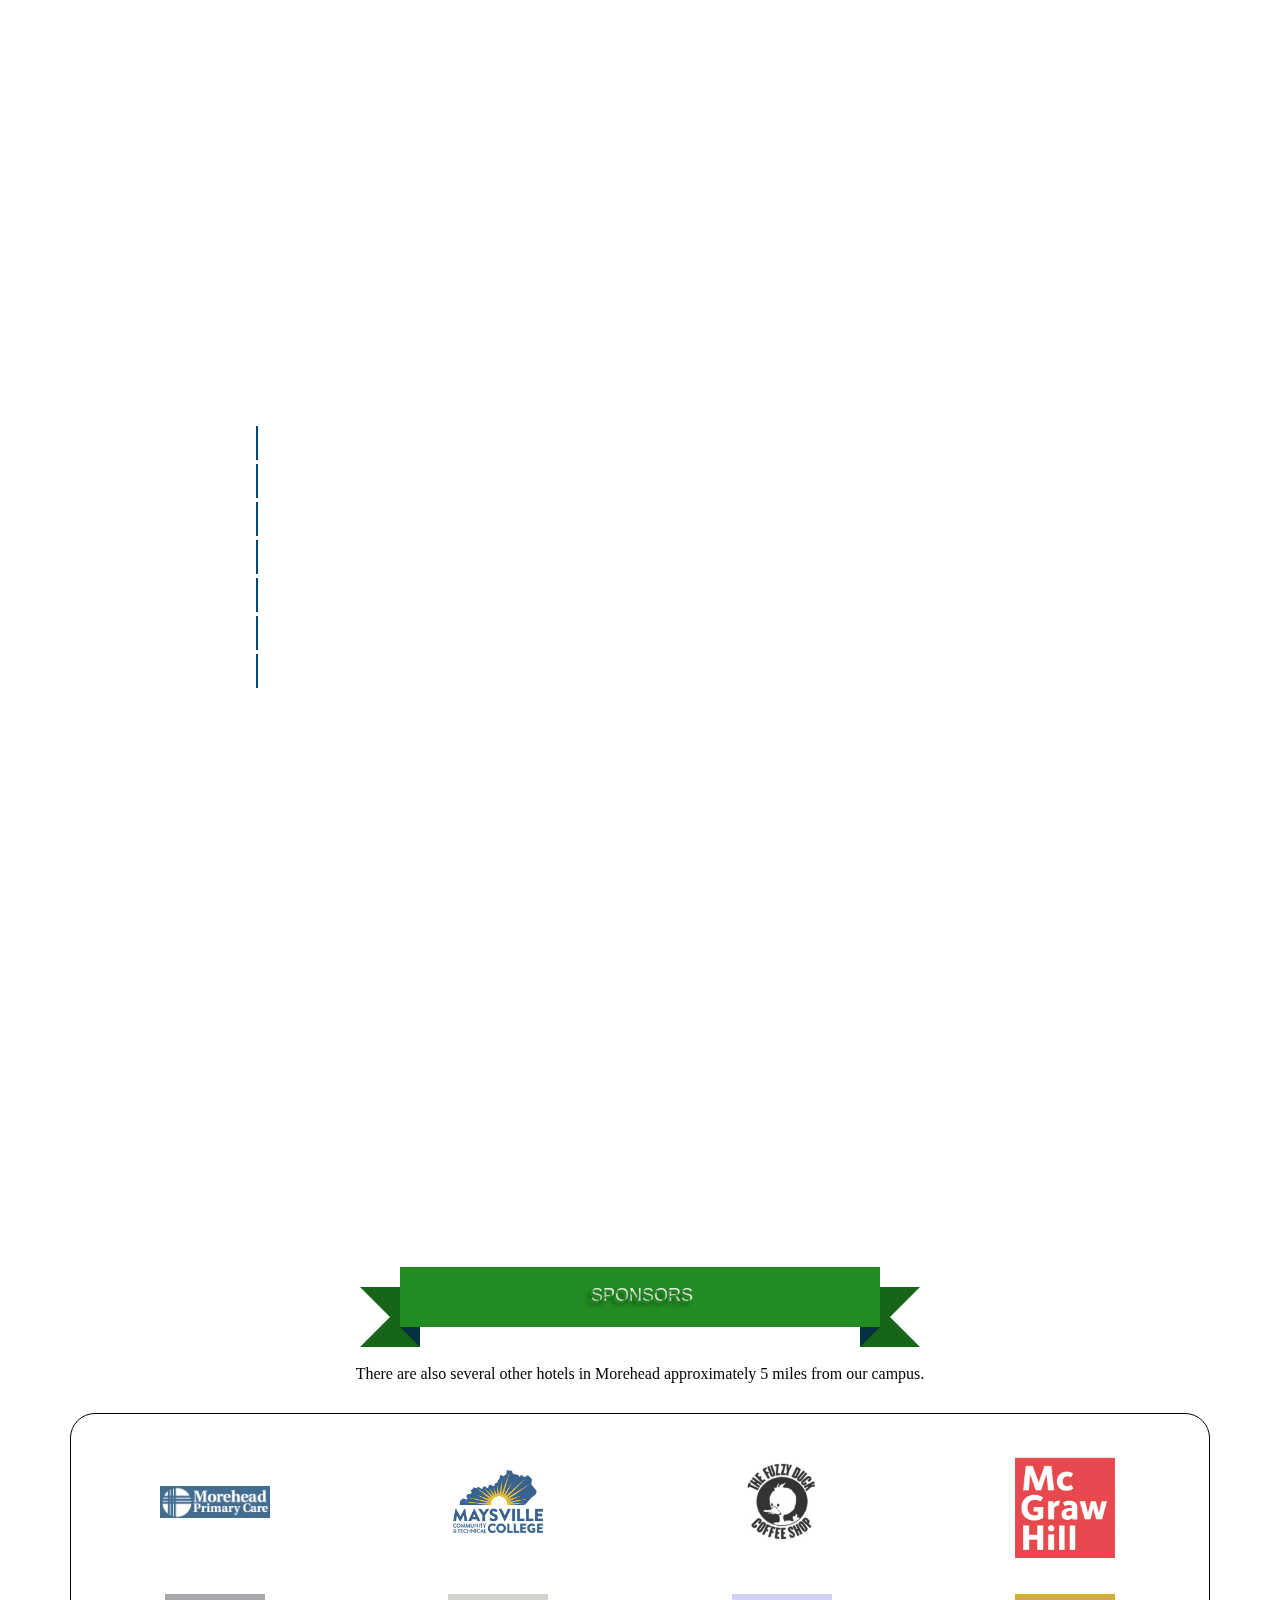
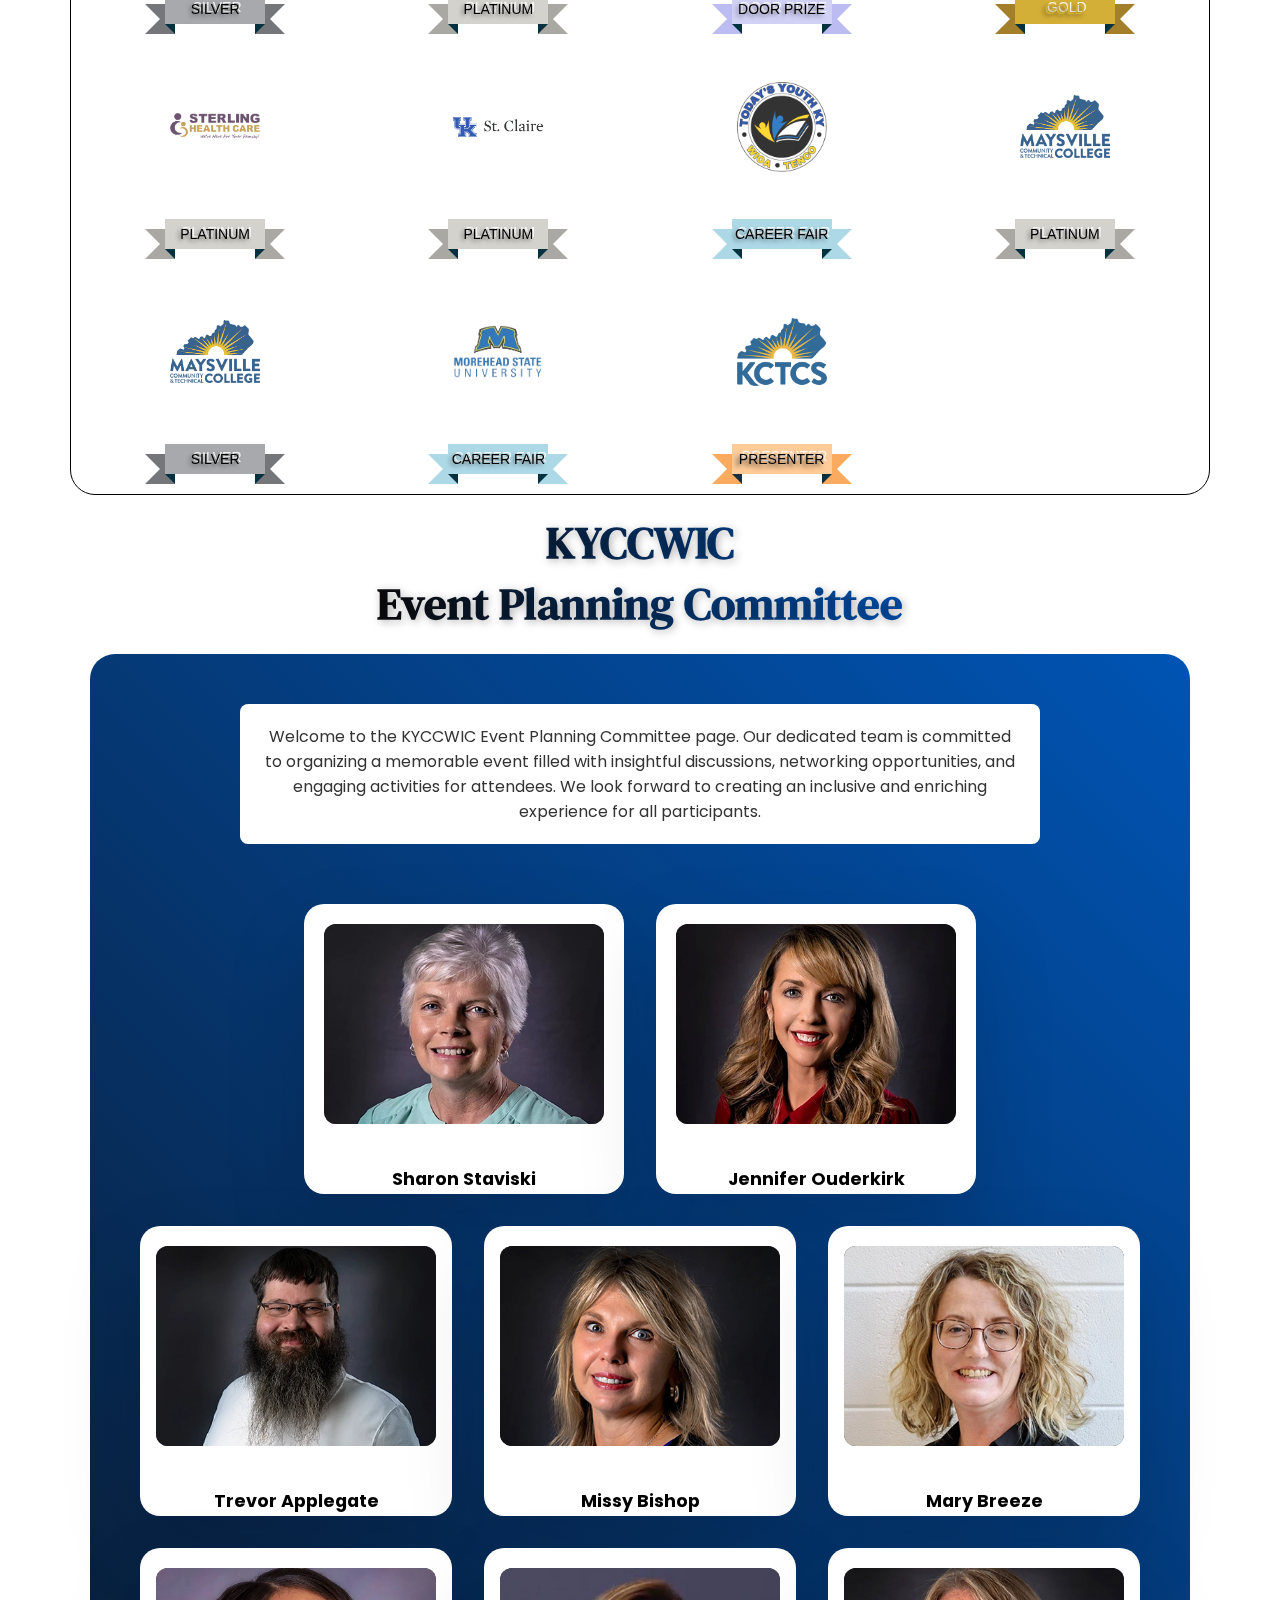
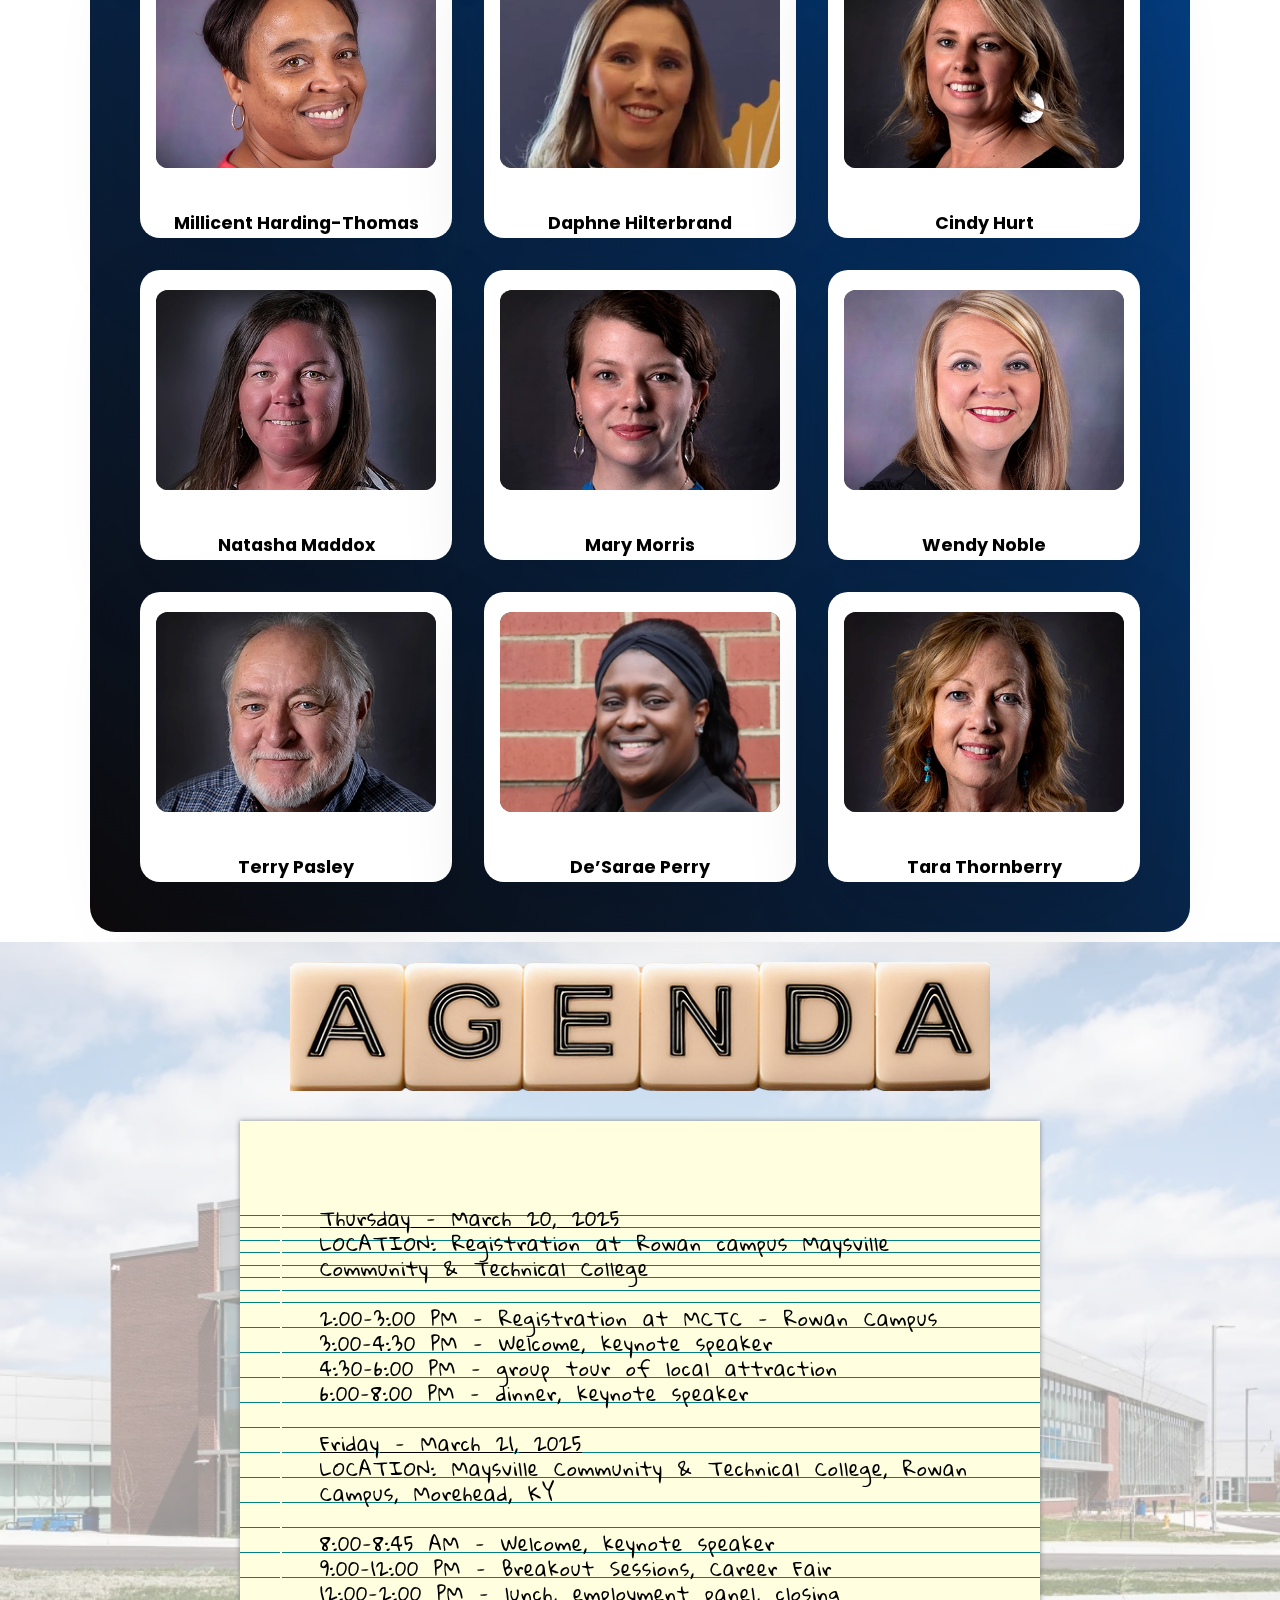
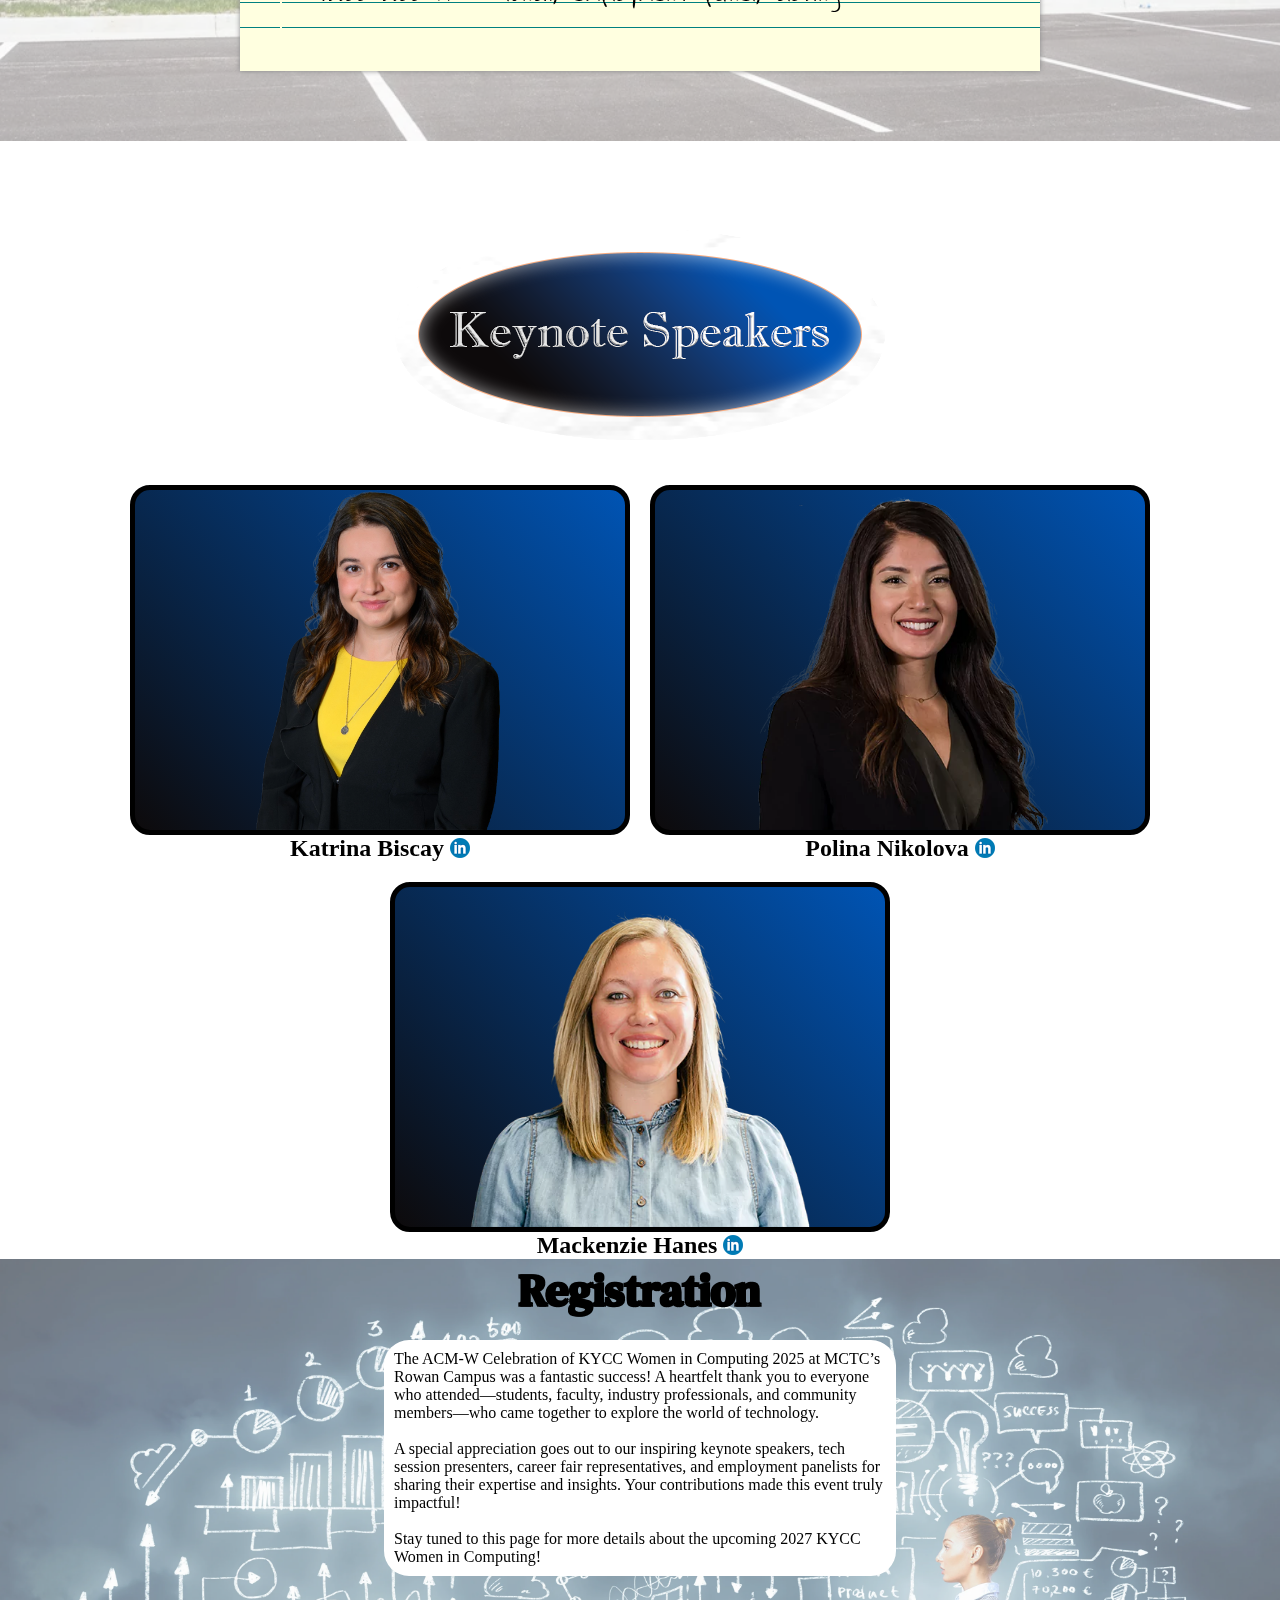
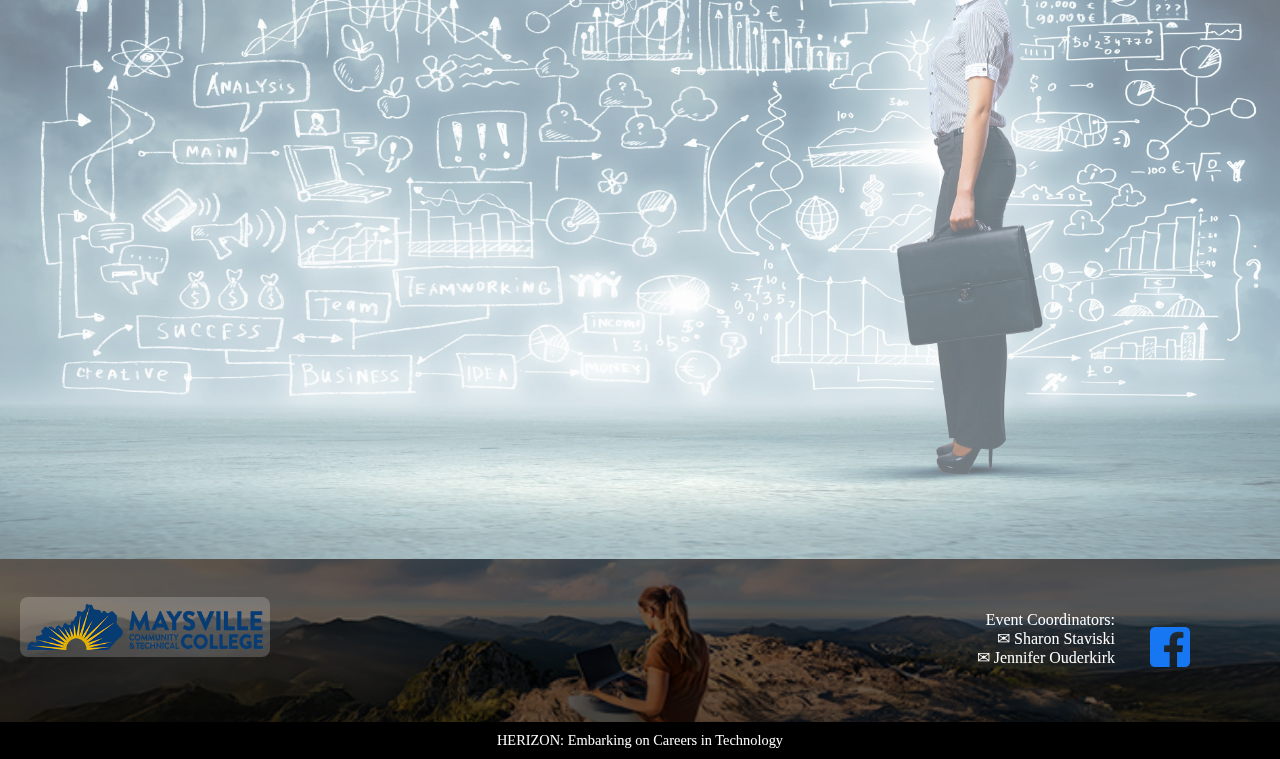
<file: test.html>
<!DOCTYPE html>
<html lang="en">
<head>
    <meta charset="UTF-8">
    <meta name="viewport" content="width=device-width, initial-scale=1.0">
    <title>2025 Women in Computing Celebration</title>
	
	<link rel="icon" href="favicon.ico" type="image/x-icon">
	<link rel="apple-touch-icon" href="/logo192.png">
	<meta name="description" content="Women in Computing event site">
<link rel="preconnect" href="https://fonts.googleapis.com">
<link rel="preconnect" href="https://fonts.gstatic.com" crossorigin>
<link href="https://fonts.googleapis.com/css2?family=Bagel+Fat+One&family=Cherry+Bomb+One&family=Croissant+One&family=DM+Serif+Text:ital@0;1&family=Gloria+Hallelujah&family=Poppins:ital,wght@0,100;0,200;0,300;0,400;0,500;0,600;0,700;0,800;0,900;1,100;1,200;1,300;1,400;1,500;1,600;1,700;1,800;1,900&display=swap" rel="stylesheet">
	<link rel="stylesheet" href="css/styles2.css">

   
</head>
<body>

    <div id="navbar">
        <div class="navbar-content">
            <a href="https://kyccwic.org/"  target="_blank"> <img src="images/kycc.png" height="60"  alt="image of KYCC logo"></a>
          
            <ul>
               
                <li><a href="#about">About</a></li>
                <li><a href="#sponsors">Sponsors</a></li>
                <li><a href="#agenda">Agenda</a></li>
                <li><a href="#speakers">Speakers</a></li>
              
                <li><a href="#register">Register</a></li>
            </ul>
			  <a href="https://www.acm.org/" target="_blank"><img src="images/acm-w-logo-transparent.4bfbff99be9b07ad3b40.png" height="60" alt="image of ACM logo" style="margin-right: auto; display: block;"></a>
	         
		   <div class="hamburger-menu" id="hamburger-menu">
                <div class="bar1"></div>
                <div class="bar2"></div>
                <div class="bar3"></div>
            </div>
        </div>
    </div>

    <div class="overlay" id="overlay">
        <div class="overlay-content">
            
            <a href="#about2mobile">About</a>
            <a href="#sponsors">Sponsors</a>
            <a href="#agenda">Agenda</a>
            <a href="#speakers">Speakers</a>
     
            <a href="#register">Register</a>
        </div>
    </div>

    <section id="home" class="parallax-section">
	  
		   <div class="glass-box">
 
        <h1 style="margin: 10px 0; font-size: 1em;">An ACM Celebration of Women in Computing:</h1>

       <h2 style="margin: 10px 0; font-size: .8em;">A Kentucky Community College Celebration</h2>  
  <p style="margin: 10px 0; font-size: .6em;">March 20th & 21st, 2025</p>
    </div>
    </section>
	
	<div class="herizonwrapper">
    <svg id="herizon-svg" viewBox="0 0 1500 400" xmlns="http://www.w3.org/2000/svg" preserveAspectRatio="xMidYMid meet">
        <defs>
            <linearGradient id="gradient" x1="0%" y1="0%" x2="100%" y2="0%">
                <stop offset="0%" stop-color="#ff5e5e" />
                <stop offset="50%" stop-color="#5e5eff" />
                <stop offset="100%" stop-color="#5eff5e" />
            </linearGradient>
            <pattern id="text-pattern" patternUnits="objectBoundingBox" width="1" height="1">
                <image href="images/12.jpeg" x="0" y="0" width="100%" height="100%" preserveAspectRatio="xMidYMid slice" />
            </pattern>
        </defs>
        <text x="50%" y="10%" dy=".35em" font-size="300">
            HERIZON
        </text>
    </svg>
    <div class="tagline" id="tagline" >
        Embarking on Careers in Technology
    </div>
</div>
	
    <div id="about">
        <h1 class="aboutribbon fade">About Us</h1>
        <p class="fade">Kentucky Community College Women in Computing (KYCCWIC) is a regional ACM-W Celebration of Women in Computing. KYCCWIC connects technical women who are working/studying in Kentucky. The annual conference provides women the opportunity to learn from industry leaders while preparing them for a future career in various technical fields. The 2025 conference will focus on artificial intelligence (AI), computer security, computer programming, data analytics, technology trends, and employment.</p>
        <h2 class="aboutribbon fade">HERizon: Embarking on Careers in Technology</h2>
        <p class="fade">This year’s theme "HERizon: Embarking on Careers in Technology" was chosen for our Women in Computing Conference with the goal of empowering and inspiring women to pursue careers in the field of technology. We believe that technology is a rapidly evolving domain with immense potential, and it is crucial to encourage and support women in accessing the opportunities it offers. By selecting this theme, we aim to create a platform where women can explore various career paths within technology, gain insights from accomplished professionals, and build a strong network of like-minded individuals. The term "HERizon" symbolizes the limitless possibilities and horizons that await women in the tech industry, highlighting the importance of breaking barriers, shattering stereotypes, and embracing the diverse perspectives and talents that women bring to the field. Through the KYCCWIC conference, we aspire to foster a supportive and inclusive environment that encourages women to embark on rewarding careers in technology and make significant contributions to the ever-evolving digital landscape.</p>
        <h2 class="aboutribbon fade">KYCCWIC's History</h2>
        <p class="fade">The Grace Hopper Celebration (GHC) of Women in Computing was founded in 1994, and is designed to bring the research and career interest of women in computing to the forefront. It is produced annually by the Anita Borg Institute and presented in partnership with the Association of Computing Machinery (ACM). It is the world's largest technical conference for women in computing (over 22,000 attendees at the Sep 2019 GHC).</p>
        <p class="fade">Smaller regional GHC events are held annually to support women within a local geographic area. The KY Community Colleges - Women in Computing (KYCC-WiC) Regional Celebration is the first GHC designed explicitly for women in community colleges.</p>
        <p class="fade">The first event was held in 2013. Even years are sponsored by NKU, and are focused on 4-year university faculty and students.</p>
        <div class="aboutlist">
            <ul>
                <li><span class="aboutribbon2 fade">2013 Bluegrass Community & Technical College</span></li>
                <li><span class="aboutribbon2 fade">2015 Bluegrass Community & Technical College</span></li>
                <li><span class="aboutribbon2 fade">2017 Bluegrass Community & Technical College</span></li>
                <li><span class="aboutribbon2 fade">2019 Owensboro Community & Technical College</span></li>
                <li><span class="aboutribbon2 fade">2021 Southcentral Kentucky Community & Technical College</span></li>
                <li><span class="aboutribbon2 fade">2023 Southcentral Kentucky Community & Technical College</span></li>
                <li><span class="aboutribbon2 fade">2025 Maysville Community & Technical College</span></li>
            </ul>
        </div>
        <h2 class="aboutribbon fade">Hosted by Maysville Community & Technical College</h2>
        <p class="fade"><a href="https://maysville.kctcs.edu/" target="_blank">Maysville Community & Technical College</a>  is one of 16 colleges in the Kentucky Community and Technical College System. It contains four campuses preparing students to improve their quality of life through Associate in Arts, Associate in Science, and Associate in Applied Science degrees. In March 2025, we are excited to host An ACM Celebration of Women in Computing: A Kentucky Community College Celebration. We look forward to having you at our beautiful Rowan Campus in Morehead, Kentucky. Thank you and see you soon!</p>
<p class="fade visit">New to Morehead, KY?<br>
Visiting Morehead for the Women in Computing Celebration and need to know a little more about our city? The  Morehead-Rowan County Chamber of Commerce website is available at <a href="https://www.moreheadchamber.com/" target="_blank">Morehead-Rowan County Chamber of Commerce</a>. You can also check out this helpful website about visiting Morehead at <a href="https://visitmorehead.com/" target="_blank">VisitMorehead.com</a>. You can find directions to our Morehead campus <a href="https://www.google.com/maps/place/400+Rocky+Adkins+Tech+Dr,+Morehead,+KY+40351/@38.2018258,-83.5506459,17z/data=!3m1!4b1!4m6!3m5!1s0x88440a4abeb0ca89:0x49533816da551b66!8m2!3d38.2018258!4d-83.5506459!16s%2Fg%2F11gfhzc3wy?entry=ttu&g_ep=EgoyMDI0MTIwNC4wIKXMDSoASAFQAw%3D%3D" target="_blank">here.</a>
  <br><br>We’ve partnered with Comfort Inn & Suites to provide special discounted rates for conference attendees. This is just 1 mile from campus!<br><br>

<a href="https://www.choicehotels.com/kentucky/morehead/comfort-inn-hotels/ky112?gclid=ed16e52d52251336411f82a979f7c275" target=_blank">Comfort Inn & Suites</a><br>

2650 KY 801 North<br>

Morehead, KY 40351<br>

 <a href="tel:6064622141">606-462-2141</a><br><br>

Please call to reserve a room and mention "WIC" to get the discounted rate of $89.<br>

There are also several other hotels in Morehead approximately 5 miles from our campus.</p>   </div>
	
	<div id="about2mobile">
<h1 class="">About Us</h1><br>
<p  class="">Kentucky Community College Women in Computing (KYCCWIC) is a regional ACM-W Celebration of Women in Computing. KYCCWIC connects technical women who are working/studying in Kentucky. The annual conference provides women the opportunity to learn from industry leaders while preparing them for a future career in various technical fields. The 2025 conference will focus on artificial intelligence (AI), computer security, computer programming, data analytics, technology trends, and employment.</p><br>
<h2  class="">HERizon: Embarking on Careers in Technology&nbsp;</h2><br>
<p class="">This year’s theme "HERizon: Embarking on Careers in Technology" was chosen for our Women in Computing Conference with the goal of empowering and inspiring women to pursue careers in the field of technology. We believe that technology is a rapidly evolving domain with immense potential, and it is crucial to encourage and support women in accessing the opportunities it offers. By selecting this theme, we aim to create a platform where women can explore various career paths within technology, gain insights from accomplished professionals, and build a strong network of like-minded individuals. The term "HERizon" symbolizes the limitless possibilities and horizons that await women in the tech industry, highlighting the importance of breaking barriers, shattering stereotypes, and embracing the diverse perspectives and talents that women bring to the field. Through the KYCCWIC conference, we aspire to foster a supportive and inclusive environment that encourages women to embark on rewarding careers in technology and make significant contributions to the ever-evolving digital landscape.</p><br>
<h2 class="">KYCCWIC's History</h2><br>
<p class="">The Grace Hopper Celebration (GHC) of Women in Computing was founded in 1994, and is designed to bring the research and career interest of women in computing to the forefront. It is produced annually by the Anita Borg Institute and presented in partnership with the Association of Computing Machinery (ACM). It is the world's largest technical conference for women in computing (over 22,000 attendees at the Sep 2019 GHC).</p><br>
<p class="">Smaller regional GHC events are held annually to support women within a local geographic area. The KY Community Colleges - Women in Computing (KYCC-WiC) Regional Celebration is the first GHC designed explicitly for women in community colleges.</p><br>
<p class="">The first event was held in 2013. Even years are sponsored by NKU, and are focused on 4 year university faculty and students.</p><br>
<p class="">The Grace Hopper Celebration (GHC) of Women in Computing was founded in 1994, and is designed to bring the research and career interest of women in computing to the forefront. It is produced annually by the Anita Borg Institute and presented in partnership with the Association of Computing Machinery (ACM). It is the world's largest technical conference for women in computing (over 22,000 attendees at the Sep 2019 GHC).</p><br>
<p class="">Smaller regional GHC events are held annually to support women within a local geographic area. The KY Community Colleges - Women in Computing (KYCC-WiC) Regional Celebration is the first GHC designed explicitly for women in community colleges.</p><br>
<p class="">The first event was held in 2013. Even years are sponsored by NKU, and are focused on 4 year university faculty and students.</p>
<div class="mobilehistory">
    <ul>
    <li><span class="mobilehistoryyear">2013</span> Bluegrass Community &amp; Technical College</li>
    <li><span class="mobilehistoryyear">2015</span> Bluegrass Community &amp; Technical College</li>
    <li><span class="mobilehistoryyear">2017</span> Bluegrass Community &amp; Technical College</li>
    <li><span class="mobilehistoryyear">2019</span> Owensboro Community &amp; Technical College</li>
    <li><span class="mobilehistoryyear">2021</span> Southcentral Kentucky Community &amp; Technical College</li>
    <li><span class="mobilehistoryyear">2023</span> Southcentral Kentucky Community &amp; Technical College</li>
    <li><span class="mobilehistoryyear">2025</span> Maysville Community &amp; Technical College</li>
  </ul>
</div>

<h2 class="">Hosted by Maysville Community & Technical College</h2><br>
<p class=""><a href="https://maysville.kctcs.edu/" target="_blank">Maysville Community & Technical College</a> is one of 16 colleges in the Kentucky Community and Technical College System. It contains four campuses preparing students to improve their quality of life through Associate in Arts, Associate in Science, and Associate in Applied Science degrees. In March 2025, we are excited to host An ACM Celebration of Women in Computing: A Kentucky Community College Celebration. We look forward to having you at our beautiful Rowan Campus in Morehead, Kentucky. Thank you and see you soon!</p><br>
   <p class="fade visit">New to Morehead, KY?<br>
Visiting Morehead for the Women in Computing Celebration and need to know a little more about our city? The  Morehead-Rowan County Chamber of Commerce website is available at <a href="https://www.moreheadchamber.com/" target="_blank">Morehead-Rowan County Chamber of Commerce</a>. You can also check out this helpful website about visiting Morehead at <a href="https://visitmorehead.com/" target="_blank">VisitMorehead.com</a>. You can find directions to our Morehead campus <a href="https://www.google.com/maps/place/400+Rocky+Adkins+Tech+Dr,+Morehead,+KY+40351/@38.2018258,-83.5506459,17z/data=!3m1!4b1!4m6!3m5!1s0x88440a4abeb0ca89:0x49533816da551b66!8m2!3d38.2018258!4d-83.5506459!16s%2Fg%2F11gfhzc3wy?entry=ttu&g_ep=EgoyMDI0MTIwNC4wIKXMDSoASAFQAw%3D%3D" target="_blank">here.</a>
  <br><br>We’ve partnered with Comfort Inn & Suites to provide special discounted rates for conference attendees. This is just 1 mile from campus!<br><br>

<a href="https://www.choicehotels.com/kentucky/morehead/comfort-inn-hotels/ky112?gclid=ed16e52d52251336411f82a979f7c275" target=_blank">Comfort Inn & Suites</a><br>

2650 KY 801 North<br>

Morehead, KY 40351<br>

 <a href="tel:6064622141">606-462-2141</a><br><br>

Please call to reserve a room and mention "WIC" to get the discounted rate of $89.<br>

There are also several other hotels in Morehead approximately 5 miles from our campus.</p></div>

  <div id="sponsors" class="section">
	     <div class="sponsors-grid">
			<div class="sponsorribbonlarge">
  SPONSORS
  <i></i>
  <i></i>
  <i></i>
  <i></i>
</div><br>
<div><p style="text-align:center;">There are also several other hotels in Morehead approximately 5 miles from our campus.</p></div>
		     
        <div class="grid-container">

            <div class="grid-item">
                <a href="http://moreheadprimarycare.com/" class="sponsorlogo" target="_blank" >
                    <img src="sponsors/mpc.png" width="110"  alt="image of Morehead Primary Care logo">
                </a>
                <div class="silverribbon" style="color: black;">
                          Silver
        <i></i>
        <i></i>
        <i></i>
        <i></i>
                </div>
            </div>

             <div class="grid-item">
                <a href="https://maysville.kctcs.edu/" class="sponsorlogo" target="_blank" >
                    <img src="sponsors/maysville_vert_color.png" width="90"  alt="image of Maysville Community and Technical College logo">
                </a>
                <div class="platinumribbon"   style="color: black;">
                       Platinum
        <i></i>
        <i></i>
        <i></i>
        <i></i>
                </div>
            </div>

             <div class="grid-item">
                <a href="https://maysville.kctcs.edu/" class="sponsorlogo" target="_blank" >
                    <img src="sponsors/FuzzyDuck.png" width="90"  alt="image of The Fuzzy Duck logo">
                </a>
                <div class="doorribbon"   style="color: black;">
                       Door Prize
        <i></i>
        <i></i>
        <i></i>
        <i></i>
                </div>
            </div>
		
            <div class="grid-item">
                <a href="https://www.mheducation.com/" class="sponsorlogo" target="_blank" >
                    <img src="sponsors/mh.png" width="100"  alt="image of McGraw Hill logo">
                </a>
                <div class="goldribbon">
                        Gold
        <i></i>
        <i></i>
        <i></i>
        <i></i>
                </div>
            </div>

            <div class="grid-item">
                <a href="http://https://sterlinghealthky.org/" class="sponsorlogo" target="_blank" >
                    <img src="sponsors/sterling.png" width="90"  alt="image of Sterling Health Care logo">
                </a>
                <div class="platinumribbon"  style="color: black;">
                       Platinum
        <i></i>
        <i></i>
        <i></i>
        <i></i>
                </div>
            </div>

            <div class="grid-item">
                <a href="https://www.st-claire.org" class="sponsorlogo" target="_blank" >
                    <img src="sponsors/uk st claire-full color-rgb.png" width="90"  alt="image of UK St. Claire logo">
                </a>
                <div class="platinumribbon"   style="color: black;">
                         Platinum
        <i></i>
        <i></i>
        <i></i>
        <i></i>
                </div>
            </div>
         <div class="grid-item">
                <a href="https://www.moreheadstate.edu" class="sponsorlogo" target="_blank" >
                    <img src="sponsors/SubmarkLogo.png" width="90"  alt="image of Today's Youth logo">
                </a>
                <div class="blueribbon"  style="color: black;">
                       Career Fair
        <i></i>
        <i></i>
        <i></i>
        <i></i>
                </div>
            </div>
            <div class="grid-item">
                <a href="https://maysville.kctcs.edu/" class="sponsorlogo" target="_blank" >
                    <img src="sponsors/maysville_vert_color.png" width="90"  alt="image of Maysville Community and Technical College logo">
                </a>
                <div class="platinumribbon"  style="color: black;">
                        Platinum
        <i></i>
        <i></i>
        <i></i>
        <i></i>
                </div>
            </div>

            <div class="grid-item">
                <a href="https://maysville.kctcs.edu/" class="sponsorlogo" target="_blank" >
                    <img src="sponsors/maysville_vert_color.png" width="90"  alt="image of Maysville Community and Technical College logo">
                </a>
                <div class="silverribbon"   style="color: black;">
                         Silver
        <i></i>
        <i></i>
        <i></i>
        <i></i>
                </div>
            </div>
            <div class="grid-item">
                <a href="https://www.moreheadstate.edu" class="sponsorlogo" target="_blank" >
                    <img src="sponsors/msu.png" width="90"  alt="image of Morehead State University logo">
                </a>
                <div class="blueribbon"  style="color: black;">
                       Career Fair
        <i></i>
        <i></i>
        <i></i>
        <i></i>
                </div>
            </div>
            <div class="grid-item">
                <a href="https://www.kctcs.edu/" class="sponsorlogo" target="_blank" >
                    <img src="sponsors/KCTCS_short_vert_RGB copy.png" width="90" alt="image of KCTCS logo">
                </a>
                <div class="presenterribbon" style="color: black;">
                       Presenter
        <i></i>
        <i></i>
        <i></i>
        <i></i>
                </div>
            </div>
        </div>
    </div>
	</div>
	
	 <div class="committeecontainer">
        <h1>KYCCWIC<br>Event Planning Committee</h1>
        <div class="committee">
            <div class="intro-text">
                <p>Welcome to the KYCCWIC Event Planning Committee page. Our dedicated team is committed to organizing a memorable event filled with insightful discussions, networking opportunities, and engaging activities for attendees. We look forward to creating an inclusive and enriching experience for all participants.</p>
            </div>
            <div class="top-row">
                <div class="card">
                    <div class="imgBx">
                        <img src="committee/staviski-sharon.webp" alt="image of haron Staviski">
                    </div>
                    <div class="content">
                        <h2>Sharon Staviski<br>Co-chair</h2>
                                  <p>Sharon Staviski is a full-time Associate Professor teaching Computer Information Technology courses at Maysville Kentucky Community and Technical College - Rowan Campus in Morehead, KY since 2014. She is also the Division Chair for Business & Related Technologies at MCTC and serves as the CIT Program Coordinator. Prior to her full-time status, Sharon worked part-time for 18 years as a business and industry trainer for MCTC’s Workforce Solutions department traveling to area businesses teaching basic computer skills and Microsoft Office applications including many levels of Microsoft Excel. Sharon is a graduate of MCTC earning an Associate in Applied Science – Data Processing. She attended Northern Kentucky University where she received a Bachelor of Science in Information Systems and completed a Master of Science in Engineering and Technology Management – Data Analytics from Morehead State University. She worked as a programmer/analyst for a software consultant in Ft. Thomas, Ky for 6 years and she currently operates a small privately-owned software development business that she started in the year 2000 providing desktop applications for a variety of organizations. Sharon was born and raised in Kentucky and grew up in the beautiful river town of Augusta. She enjoys hiking, pickleball and spending time with her family.</p>
                    </div>
                </div>
                <div class="card">
                    <div class="imgBx">
                        <img src="committee/ouderkirk-jennifer.webp" alt="image of Jennifer Ouderkirk">
                    </div>
                    <div class="content">
                        <h2>Jennifer Ouderkirk<br>Co-chair</h2>
                                       <p>Jennifer Ouderkirk is an Associate Professor and Program Coordinator for the Medical Information Technology program at Maysville Community and Technical College. She also teaches Administrative Office Technology courses and has been a faculty member since 2014. With a passion for teaching technology in both administrative and medical office settings, Jennifer is dedicated to preparing students for successful careers in the evolving fields of medical information and administrative office technology.
                </div>
            </div>
            <div class="other-rows">
                <div class="card">
                    <div class="imgBx">
                        <img src="committee/applegate-trevor.webp" alt="image of Trevor Applegate">
                    </div>
                    <div class="content">
                        <h2>Trevor Applegate</h2>
                        <p>Trevor Applegate is an Assistant Professor of Business and Related Technologies and Computer Information Technologies at Maysville Community and Technical College,  primarily teaching Video Game Design and Programming courses.  Trevor holds a Bachelors in Computer Science from Morehead State University and is currently working toward a Masters in Artificial Intelligence from Eastern Kentucky University.  Trevor is known for many course activities around Diversity, Equity and Inclusion, as well as internal and external involvement in Diversity, Equity and Inclusion initiatives.</p>
                    </div>
                </div>
                <div class="card">
                    <div class="imgBx">
                        <img src="committee/bishop-melissa.webp" alt="image of Missy Bishop">
                    </div>
                    <div class="content">
                        <h2>Missy Bishop</h2>
                       <p>Missy Bishop is a full-time Associate Professor at Maysville Community and Technical College, Licking Valley Campus in Cynthiana, KY, specializing in Administrative Office Technology (AOT) courses. She has been with MCTC since 2007, serving in various capacities and dedicating the last seven years to teaching. Currently, she holds the roles of AOT Program Coordinator and KCTCS AOT Curriculum Chair.</p><br>

<p>An alumna of MCTC, Missy earned an Associate in Arts degree along with multiple technology-related certificates. She continued her education at Northern Kentucky University, obtaining a Bachelor of Arts in Organizational Leadership, and later earned a Master of Arts in Education with a focus on Educational Technology from Morehead State University.</p><br>

<p>In her free time, Missy enjoys traveling, hiking, biking, sewing, and spending time with her family.</p>
                    </div>
                </div>
				 <div class="card">
                    <div class="imgBx">
                        <img src="committee/breeze-mary.webp" alt="image of Mary Breeze">
                    </div>
                    <div class="content">
                        <h2>Mary Breeze</h2>
                       <p>Mary is a Success Coach for Business and Related Technologies students at Maysville Community and Technical College. Before joining the college, she retired from Comprehend Inc., where she served as the Chief Human Resources Officer for over 20 years. She holds a master's degree in education and is a Society for Human Resource Management Senior Certified Professional.</p><br>


                    </div>
                </div>
				            <div class="card">
                <div class="imgBx">
                    <img src="committee/harding-millicentheadshot2018.webp" alt="image of Millicent Harding-Thomas">
                </div>
                <div class="content">
                    <h2>Millicent Harding-Thomas</h2>
                            <p>Millicent Harding-Thomas is the Director of Community Education at the Maysville Community & Technical College. Millicent has been in higher education for 14 years. Prior to MCTC, Millicent worked at Comprehend, Inc., the local mental health agency, as an IMPACT Case Manager and the Children’s Crisis Stabilization Unit Manager for 12 years. Millicent is a Community Advisory Council member as well as Diversity, Equity & Inclusion Committee member of the Foundation for a Healthy Kentucky, served for 12 years on the Comprehend Human Rights Committee, 2nd year chair of the International Festival sub-committee of the Maysville Human Rights Commission, served a two year term on Maysville Human Rights Commission and a current board member of the Buffalo Trace Children’s Advocacy Center for the last 13 years. She graduated from Mason County High School, attended Maysville Community College, and transferred to Morehead State University to complete her Bachelor of Science and associate in applied science degrees in 1997.</p>
                </div>
            </div>
                <div class="card">
                    <div class="imgBx">
                        <img src="committee/hilterbrand-daphne.webp" alt="image of Daphne Hilterbrand">
                    </div>
                    <div class="content">
                        <h2>Daphne Hilterbrand</h2>
                        <p>Daphne Kaye Hilterbrand, CPC, CRC, has over 18 years of experience in the healthcare industry. A medical coder since 2006, she specializes in Emergency Room Facility Coding. Daphne holds certifications as a Certified Professional Coder (CPC) and Certified Risk Adjustment Coder (CRC) from the Academy of Professional Coders (AAPC). She earned an Associate of Applied Business in Business Information Systems and a Bachelor of University Studies from Morehead State University, as well as an Associate in Applied Arts from Maysville Community and Technical College. Daphne has worked at Maysville Community and Technical College on the Rowan Campus as an adjunct instructor from 2015 to 2021 and has been a full-time instructor in the Medical Information Technology/Administrative Office Technology Program since January 2022. Additionally, she continues to work part-time as a Remote Emergency Room Coding Specialist.</p>
                    </div>
                </div>
                <div class="card">
                    <div class="imgBx">
                        <img src="committee/hurt-cindy.webp" alt="image of Cindy Hurt">
                    </div>
                    <div class="content">
                        <h2>Cindy Hurt</h2>
                        <p>Cindy Hurt is a Workforce Liaison with Maysville Community and Technical College. Cindy works to setup trainings for local business and industry trainings upskill employees. Cindy also serves as the contact, recruiting and enrolling students for the CDL and Lineworker programs at MCTC. Cindy recruits Prior to becoming the Workforce Liaison I worked as the Apprenticeship Coordinator helping companies set up registered apprenticeships and helping students find apprenticeships/internships in their related fields of studies. Prior to MCTC, Cindy worked over 11 years as a Career Advisor for the Kentucky Career Center Jobsight where she recruited and enrolled students into an In-School and Out-of-School Youth program. Cindy earned her Global Career Development Facilitator Certification and a bachelor’s degree from Morehead State University.</p>
                    </div>
                </div>
                <div class="card">
                    <div class="imgBx">
                        <img src="committee/NMaddoxHeadshot.webp" alt="image of Natasha Maddox">
                    </div>
                    <div class="content">
                        <h2>Natasha Maddox</h2>
                        <p>Natasha Maddox is an Associate Professor of Accounting & Business Administration at Maysville Community & Technical College, and has been a faculty member since August 2013. Prior to her current faculty role, she was employed by Coroplast, Inc. as their Plant Accountant.</p>
                    </div>
                </div>
                
                <div class="card">
                    <div class="imgBx">
                        <img src="committee/morris-mary.webp" alt="image of Mary Morris">
                    </div>
                    <div class="content">
                        <h2>Mary Morris</h2>
                       <p>Mary Morris is the Marketing Director at Maysville Community & Technical College. She began her career at MCTC in 2019 as a Public Relations and Marketing Specialist.</p>
                       <p>Mary was a first-generation college student from Estill County, Kentucky.  She attended Morehead State University and graduated with a bachelor’s degree and then a master’s degree in art, with a focus in graphic design.</p>
                       <p>While at MSU, she was an intern and a graduate assistant in the Office of Communications and Marketing, which introduced her to the important role that marketing plays in the world of education.</p>
                       <p>As a first-generation student from a rural area, Mary is passionate about the opportunities that higher education can provide to rural students from all walks of life.</p>
                    </div>
                </div>
                <div class="card">
                    <div class="imgBx">
                        <img src="committee/noble-wendy.webp"  alt="image of Wendy Noble">
                    </div>
                    <div class="content">
                        <h2>Wendy Noble</h2>
                        <p>Wendy Noble is a Business Administration Professor at Maysville Community & Technical College and has been teaching at MCTC for 19 years. Prior to her current faculty role, she was employed by Greenup County Area Technology Center for three years as a Business instructor.  Wendy earned her Bachelor’s and Master’s degree from Morehead State University.  She also attended Foster Meade Area Technology Center (currently known as Lewis County ATC) as a high school student where her passion for both business and education began.   </p>
                    </div>
                </div>
                <div class="card">
                    <div class="imgBx">
                        <img src="committee/pasley-terry.webp" alt="image of Terry Pasley">
                    </div>
                    <div class="content">
                        <h2>Terry Pasley</h2>
                        <p>Terry Pasley is a Professor of Computer Information Technology at Maysville Community & Technical College.</p>
                    </div>
                </div>
                <div class="card">
                    <div class="imgBx">
                        <img src="committee/desaraeperry.webp" alt="image of De’Sarae Perry">
                    </div>
                    <div class="content">
                        <h2>De’Sarae Perry</h2>
                        <p>De’Sarae Perry is the Director of Workforce Solutions at Maysville Community and Technical College, effective the beginning of 2024. De’Sarae started her tenure with MCTC as a Workforce Development Liaison within the Workforce Solutions department, three years ago. She manages 6 programs within the Workforce Solutions department: business and industry customized trainings, adult and youth community education, continuing education, agriculture and horticulture, Lineman, and CDL.</p>
                    </div>
                </div>
                <div class="card">
                    <div class="imgBx">
                        <img src="committee/tarathornberry.webp" alt="image of Tara Thornberry">
                    </div>
                    <div class="content">
                        <h2>Tara Thornberry</h2>
                        <p>Tara is a first generation, Maysville Community & Technical College graduate, Tara learned early in her college career that she wanted to be a part of higher education. While working full-time as an Instructional Assistant at MCTC she earned Bachelor of Science in Business Administration and Master of Business Administration degrees from Morehead State University. She was appointed to the faculty as economics instructor in 1982 and has been teaching business and economics at MCTC ever since. Tara has served as Division Chair and Interim Academic Dean, but prefers the front-line work of teaching and advising.</p>
                    </div>
                </div>
            </div>
        </div>
    </div>
	</div>
	
	
	  <div id="agenda"> 
    <div class="agenda-grid">
        <img src="images/agenda.png" alt="letter boxes that spell the word agenda" class="agenda-image" style="margin-top: 10px;">
        <div id="paper">
            <div id="pattern">
                <div id="papercontent">
                    <u>Thursday - March 20, 2025</u>
                    <br>
                    LOCATION: Registration at Rowan campus Maysville Community & Technical College
                    <br><br>
                    2:00-3:00 PM - Registration at MCTC - Rowan Campus
                    <br>
                    3:00-4:30 PM - Welcome, keynote speaker
                    <br>
                    4:30-6:00 PM - group tour of local attraction
                    <br>
                    6:00-8:00 PM - dinner, keynote speaker
                    <br><br>
                    <u>Friday - March 21, 2025</u>
                    <br>
                    LOCATION: Maysville Community & Technical College, Rowan Campus, Morehead, KY
                    <br><br>
                    8:00-8:45 AM - Welcome, keynote speaker
                    <br>
                    9:00-12:00 PM - Breakout Sessions, Career Fair
                    <br>
                    12:00-2:00 PM - lunch, employment panel, closing
                    <br><br>
                    
                </div>
            </div>
        </div>
    </div>
</div>
<div>
  <p>&nbsp;</p>
</div>

<div id="speakers" style="display: flex; flex-wrap: wrap; justify-content: center; gap: 20px;"><div class="header-row"><img src="speakers/keynotespeakers2.png" alt="banner with the words Keynote Speakers"></div>
	<div class="card-container"><div class="cardleft">
			<div class="contentleft">
				
	                  <p>Katrina is an international award-winning information security and technology executive with experience across education, government, and corporate sectors.  She serves as the Chief Information Security Officer (CISO) at the University of Cincinnati, the second largest higher education and research institution in the State of Ohio. Katrina holds a Bachelor’s degree in Computer Science from Xavier University, a Master’s degree in Digital Forensic Science from Champlain College, and numerous industry certifications. </p>
			 <p>Her professional passions are digital forensics and incident response, deeply linked to her past work as a firefighter/paramedic and law enforcement cyber intelligence consultant. She has been an adjunct faculty member at UC and a frequent national lecturer on topics of secure high-performance research computing, K-12 cyber safety, proactive critical infrastructure defense, information security risk, and regulatory compliance.</p>
                          <p>Katrina currently serves as a Xavier University Cybersecurity Advisory Board member, CDO Magazine Global Security Board member, Warren County Career Center Cybersecurity Advisory Board member, Splunk Higher Education Advisory Board member, and advisory president of the Ohio High Technology Crime Investigation Association. In 2023, Katrina was honored as the Information Security Officer of the Year at the international Women in Governance, Risk and Compliance awards by the GRC World Forum. </p>
				
			</div>
			<img src="speakers/katrinabiscay.png" alt="image of Katrina Biscay"></div><div class="card-description" style="text-align: center;"><h2>Katrina Biscay <a href="https://www.linkedin.com/in/katrina-biscay-1153442/" target="_blank" rel="noopener noreferrer" style="z-index: 10; position: relative;"><img src="images/circle-linkedin-512.webp" alt="LinkedIn" width="20" height="20" class="linkedin"></a></h2></div></div>
		
		<div class="card-container"><div class="card-container" style="display: flex; flex-direction: column; align-items: center;"><div class="cardright">
			<div class="contentright">
			
			         <p>Polina is a technology leader with extensive expertise advising and enabling the success of
professional service firms, construction and engineering operations, diverse manufacturing and distribution verticals, specialized healthcare practices, local government agencies, and non-profit organizations. Over 15 years of industry experience, impeccable work ethic, strong technical
background, and business acumen fuel her unrelenting drive for solving complex business challenges and guiding organizations through the effective adoption of new and emerging technologies to empower business success. </p>
				
			</div>
			<img src="speakers/polinanikolova.webp" alt="image of Polina Nikolova"></div><div class="card-description" style="text-align: center;"><h2>Polina Nikolova <a href="https://www.linkedin.com/in/polina-nikolova/" target="_blank" rel="noopener noreferrer" style="z-index: 10; position: relative;"><img src="images/circle-linkedin-512.webp" alt="LinkedIn" width="20" height="20" class="linkedin"></a></h2></div></div>
			
		</div>
		<div class="card-container"><div class="card-container" style="display: flex; flex-direction: column; align-items: center;"><div class="cardright">
			<div class="contentright">
			
			    <p>Mackenzie Hanes, originally from Mayfield, Kentucky, came to Central Kentucky to attend the University of Louisville and subsequently became a happy transplant in Frankfort. Mackenzie serves as the Executive Director of the Tech Association of the Bluegrass (TAB), an organization dedicated to building the tech ecosystem in Central Kentucky. Mackenzie is also the Program Director for Awesome Inc U which provides computer science education in high schools and intensive training for career changers looking to get their start in tech as well as partnership manager for the Innovation Hub, Awesome Center for Entrepreneurship. Mackenzie is focused on serving the established and growing tech community in Central Kentucky as she coaches non-traditional tech talent and connects regional and global tech leaders to the future of the Bluegrass. </p>
				
			</div>
			<img src="speakers/mackenziehanes.webp" alt="image of Mackenzie Hanes"></div><div class="card-description" style="text-align: center;"><h2>Mackenzie Hanes <a href="https://www.linkedin.com/in/mackenziehanes/" target="_blank" rel="noopener noreferrer" style="z-index: 10; position: relative;"><img src="images/circle-linkedin-512.webp" alt="LinkedIn" width="20" height="20" class="linkedin"></a></h2></div></div>
		</div></div>


	  <div id="register">
    <h1>Registration</h1>

   <div class="image-container">
      <p>The ACM-W Celebration of KYCC Women in Computing 2025 at MCTC’s Rowan Campus was a fantastic success! A heartfelt thank you to everyone who attended—students, faculty, industry professionals, and community members—who came together to explore the world of technology.<br><br> 
      A special appreciation goes out to our inspiring keynote speakers, tech session presenters, career fair representatives, and employment panelists for sharing their expertise and insights. Your contributions made this event truly impactful!<br><br> 
      Stay tuned to this page for more details about the upcoming 2027 KYCC Women in Computing!</p>    </div>
</div>
</div>
   <div class="mobile-footer">
        <div class="mobile-footer-row">
            <div>
                <p>Event Coordinators:</p>
                <a href="mailto:sharon.staviski@kctcs.edu">&#9993; Sharon Staviski</a><br>
                <a href="mailto:jennifer.ouderkirk@kctcs.edu">&#9993; Jennifer Ouderkirk</a>
            </div>
            <a href="https://www.facebook.com/groups/1162883927542419" target="_blank"><img src="images/facebook.webp" height="60" alt="image of Facebook logo" class="facebook-logo"></a>
        </div>
        <div class="mobile-footer-row">
            <a href="https://www.maysville.kctcs.edu" target="_blank"><img src="images/maysville_horiz_color.png" alt="Maysville Community & Technical College" class="main-image"></a>
        </div>
        <div class="mobile-footer-row">
            <p>HERIZON: Embarking on Careers in Technology</p>
        </div>
    </div>

    <div class="desktop-footer">
        <a href="https://www.maysville.kctcs.edu" target="_blank"><img src="images/maysville_horiz_color.png" alt="Maysville Community & Technical College" class="main-image"></a>
        
        <div class="footer-icons">
            <div class="footer-coordinators">
                <p>Event Coordinators:</p>
                <a href="mailto:sharon.staviski@kctcs.edu">✉ Sharon Staviski</a>
                <a href="mailto:jennifer.ouderkirk@kctcs.edu">✉ Jennifer Ouderkirk</a>
            </div>
            <a href="https://www.facebook.com/groups/1162883927542419" target="_blank">
                <img src="images/facebook.webp" alt="Facebook" class="facebook-logo">
            </a>
        </div>
        
        <div class="footer-bottom-text">
            HERIZON: Embarking on Careers in Technology
        </div>
    </div>
<script src="scripts/script.js"></script>


	
</body>
</html>
</file>
<file: css/styles2.css>
* {
  margin: 0;
  padding: 0;
  box-sizing: border-box;
 
}
        body, html {
            margin: 0;
            scroll-behavior: smooth;
            font-family: "Open Sans", serif;
            height: 100%;
            box-sizing: border-box;
		scrollbar-width: none;
        }


body::-webkit-scrollbar {
    display: none; 
}
        #navbar {
            position: fixed;
            top:0px;
            width: 100%;
            height: 75px;
	    background-color: white;
            z-index: 510;
            display: flex;
            justify-content: center;
            box-shadow: 0 2px 4px rgba(0, 0, 0, 0.1);
            transition: none;
		  will-change: transform;
	
        }
	    

        .navbar-content {
            display: flex;
            align-items: center;
            justify-content: space-between;
            width: 100%;
            max-width: 950px;
            padding: 0 20px;
            box-sizing: border-box;
        }

        .navbar-content img {
            margin-right: 15px;
            transition: .5s ease;
        }

        .navbar-content img:hover:not(.social-icon) {
            box-shadow:
                1px 1px black,
                2px 2px black,
                3px 3px black,
                4px 4px black,
                5px 5px black,
                6px 6px black;
            -webkit-transform: translateX(-3px);
            transform: translateX(-3px);
        }

        .navbar-content ul {
            list-style: none;
            padding: 0;
            margin: 0;
            display: flex;
            align-items: center;
        }

        .navbar-content ul li {
            margin: 0 10px;
            height: 75px;
            display: flex;
            align-items: center;
        }

        .navbar-content a {
            color: black;
            text-decoration: none;
            font-size: 1.2em;
            transition: color 0.3s, text-shadow 0.3s;
        }

        .navbar-content a:hover {
            text-shadow: 1px 1px 2px black, 0 0 25px blue, 0 0 5px darkblue;
            color: white;
        }

        .facebook-logo:hover {
            box-shadow: none !important;
            transform: none !important;
        }

        .hamburger-menu {
            display: none;
            flex-direction: column;
            cursor: pointer;
            z-index: 11;
        }

        .hamburger-menu div {
            width: 25px;
            height: 3px;
            background-color: white;
            margin: 4px 0;
            transition: 0.4s;
        }

        .hamburger-menu.active .bar1 {
            transform: rotate(-45deg) translate(-6px, 6px);
        }

        .hamburger-menu.active .bar2 {
            opacity: 0;
        }

        .hamburger-menu.active .bar3 {
            transform: rotate(45deg) translate(-6px, -6px);
        }

        .overlay {
            width: 100%;
            position: fixed;
            top: 75px;
            left: -100%;
            background-color: rgba(255, 255, 255, 0.75);
            overflow-x: hidden;
            transition: left 0.5s ease;
            z-index: 10;
            display: flex;
            flex-direction: column;
            align-items: center;
            justify-content: center;
            height: auto;
            min-height: 100px;
		z-index:521;
        }

        .overlay.active {
            left: 0;
        }

        .overlay-content {
            width: 100%;
            text-align: center;
            margin-top: 3px;
            background-color: black;
            opacity: .75;
        }

.overlay-content a {
    padding: 8px;
    text-decoration: none;
    font-size: 24px;
    color: white;
    display: block;
    transition: 0.3s;
    margin: 5px 0;
    opacity: 0;
    transform: translateX(-100%);
    border-bottom: 2px solid transparent; 
}

@keyframes slide-in-border {
    from {
        border-bottom-width: 0;
        border-bottom-color: transparent;
    }
    to {
        border-bottom-width: 2px;
        border-bottom-color: white; 
    }
}
.overlay.active .overlay-content a {
    animation: slide-in-item 0.5s forwards, slide-in-border 0.5s forwards; 
}

        .overlay.active .overlay-content a:nth-child(1) {
            animation-delay: 0.1s;
        }

        .overlay.active .overlay-content a:nth-child(2) {
            animation-delay: 0.2s;
        }

        .overlay.active .overlay-content a:nth-child(3) {
            animation-delay: 0.3s;
        }

        .overlay.active .overlay-content a:nth-child(4) {
            animation-delay: 0.4s;
        }

        .overlay.active .overlay-content a:nth-child(5) {
            animation-delay: 0.5s;
        }

        .overlay.active .overlay-content a:nth-child(6) {
            animation-delay: 0.6s;
        }

        .overlay.active .overlay-content a:nth-child(7) {
            animation-delay: 0.7s;
        }

        @keyframes slide-in-item {
            to {
                opacity: 1;
                transform: translateX(0);
            }
        }

        @keyframes slide-in {
            from {
                transform: translateX(-100%);
                opacity: 0;
            }
            to {
                transform: translateX(0);
                opacity: 1;
            }
        }

        section {
            display: flex;
            justify-content: center;
            align-items: center;
            color: white;
            font-size: 2em;
        }

      #register,  #home, #about, #sponsors, #agenda, #speakers, #, r {
            min-height: 100vh;
			
			}



#home {
    background: url('../images/1.webp') no-repeat center center;
    background-position: center;
    background-repeat: no-repeat;
    background-size: cover;
              
            height: 100vh;
    width: 98vw;
    overflow: hidden;
}






        .glass-box {
  background-color: lightblue;
  backdrop-filter: blur(5px) saturate(200%);
  -webkit-backdrop-filter: blur(5px) saturate(200%);
  background-color: rgba(48, 108, 242, 0.4);
  border-radius: 12px;
  border: 1px solid rgba(209, 213, 219, 0.3);
  border-radius: 20px;
  padding-left: 24px;
  padding-right: 24px;
  text-align: center;
  text-shadow: -2px 0 #00467f, 0 2px #00467f, 2px 0 #00467f, 0 -2px #00467f;
  font-size:1em;
  color:white;
            max-width: 40%;
        }
		
		  .herizonwrapper {
            width: 95%;
            max-width: 1400px;
			max-height:300px;
            text-align: center;
            margin: 10px auto; 
		}

        svg {
            width: 100%;
            height: auto;
            preserveAspectRatio: xMidYMid none;
        }

        svg text {
            font-family: 'Bagel Fat One', sans-serif;
			           
            
            animation: stroke 5s alternate;
            stroke-width: 2;
            stroke: url(#gradient);
            fill: url(#text-pattern);
            dominant-baseline: middle;
            text-anchor: middle;
        }

        .tagline {
            font-family: 'Bagel Fat One', sans-serif;
            font-size: 2em;
            margin-top: -190px; 
            position: relative;
            color: #365FA0;
            opacity: 0;
            animation: fadeIn 1s forwards;
            animation-delay: 5s;
		visibility: hidden;
        }
.tagline {
    opacity: 0;
    transform: translateY(20px);
    transition: opacity 1s ease, transform 1s ease;
}


        @keyframes stroke {
            0% {
                stroke-dasharray: 0 100%;
                stroke-dashoffset: 100%;
            }
            50% {
                stroke-dasharray: 50% 50%;
                stroke-dashoffset: 50%;
            }
            100% {
                stroke-dasharray: 100% 0;
                stroke-dashoffset: 0;
            }
        }

        @keyframes fadeIn {
            from {
                opacity: 0;
		    visibility: visible;
            }
            to {
                opacity: 1;
		     visibility: visible;
            }
        }
#herizon-svg {
    opacity: 0;
    transform: translateY(20px);
    transition: opacity 1s ease, transform 1s ease;
}

#herizon-svg.animate {
    opacity: 1;
    transform: translateY(0);
}
 
		#herizon-svg text {
    animation: none; 
}

#herizon-svg.animate text {
    animation: stroke 5s alternate; 
}
#tagline.animate {
    opacity: 1; 
    transform: translateY(0); 
}
		#about2mobile {
		display: none
		}

       #about {
            padding-top: 100px;             
            color: black;
            display: block;
            width: 60%;
            margin: 0 auto;
			scroll-margin-top: 80px;
        }
        .visit {
		    background-color:#1a2f3f;
			color:white;
			border-radius:25px;
			padding:15px;
		}
		
		.visit a {
		    color: white;
        }
		
		.visit a:visited {
		    color: white;
        }
		
        #about h1, #about h2, #about p {
            margin: 20px 0;
        }
		
		.fade {
            opacity: 0; 
            transform: translateY(20px); 
            transition: opacity 0.6s ease-out, transform 0.6s ease-out; 
        }

        .fade-in {
            opacity: 1; 
            transform: translateY(0); 
        }
		
.aboutribbon {
    --c: #1a2f3f; 
    border-image: 
        conic-gradient(from 45deg at calc(100% - 1lh), #0000 25%, var(--c) 0) 
        fill 0 // 0 0 0 100vw;
    color: white;
    padding-right: 1.3lh;
    line-height: 1.5em;
    width: fit-content;
    position: relative;
}

.aboutribbon::before {
    content: '';
    position: absolute;
    top: 0;
    left: 0;
    width: 100%;
    height: 100%;
    background: conic-gradient(45deg, #1a2f3f, #7094ce);
    z-index: -1;
    border-radius: inherit; 
}

.aboutlist {
  position: relative;
}
.aboutlist h2 {
  color: #000;
  font-weight: 700;
  letter-spacing: 1px;
  margin-bottom: 10px;
}
.aboutlist ul {
  position: relative;
}
.aboutlist ul li {
  position: relative;
  left: 0;
  color: #000;
  list-style: none;
  margin: 4px 0;
  border-left: 2px solid #00467f;
  transition: 0.5s;
  cursor: pointer;
}
.aboutlist ul li:hover {
   left: 10px;
      --c: #C9CC3F; 
    border-image:
    conic-gradient(from 45deg at calc(100% - 1lh), #0000 25%, var(--c) 0)
    fill 0//0 0 0 0vw;
	padding-right: .1lh;
	width: 50%;
}
.aboutlist ul li span {
  position: relative;
  padding: 8px;
  padding-left: 12px;
  display: inline-block;
  z-index: 1;
  transition: 0.5s;
}
.aboutlist ul li:hover span {
  color: #000;
	
}
.aboutlist ul li:before {
  content: "";
  position: absolute;
  
  height: 100%;
  background: #e7a614;
  transform: scaleX(0);
  transform-origin: 0 50%;
  transition: 0.5s;
 }
.aboutlist ul li:hover:before {
  transform: scaleX(1);
  }

		        .committeecontainer * {
            margin: 0;
            padding: 0;
            box-sizing: border-box;
            font-family: 'Poppins', sans-serif;
        }
        .committeecontainer {
            display: flex;
            flex-direction: column;
            align-items: center;
            justify-content: center;
            width: 100%;
			
        }
        .committeecontainer .committee {
            width: 100%;
            max-width: 1100px;
            padding: 50px;
            display: flex;
            flex-direction: column;
            align-items: center;
            gap: 60px;
            background: linear-gradient(45deg, #0d0a0b, #0054b4);
			border-radius:25px;
        }
        .committeecontainer h1 {
            font-size: 2.8em;
            text-align: center;
            color: #fff;
            margin-bottom: 20px;
            font-weight: bold;
            text-shadow: 2px 2px 8px rgba(0, 0, 0, 0.3);
            background: linear-gradient(90deg, #0d0a0b, #0054b4);
            -webkit-background-clip: text;
            color: transparent;
            font-family: "DM Serif Text", serif;
        }

        .committeecontainer .intro-text {
            background-color: #fff;
            padding: 20px;
            border-radius: 8px;
            text-align: center;
            max-width: 800px;
            color: #333;
        }
        .committeecontainer .top-row, .committeecontainer .other-rows {
            display: flex;
            justify-content: center;
            flex-wrap: wrap;
            gap: 32px;
            width: 100%;
        }
        .committeecontainer .card {
            flex: 1 1 280px;
            max-width: 320px;
            height: 290px;
            background: #fff;
            border-radius: 20px;
            box-shadow: 0 35px 80px rgba(0, 0, 0, 0.15);
            transition: 0.5s;
            display: flex;
            flex-direction: column;
            align-items: center;
            position: relative;
            padding: 0 15px; 
        }
        .committeecontainer .card:hover {
            height: 400px;
        }
        .committeecontainer .card .imgBx {
            width: 280px;
            height: 200px;
            background: #333;
            border-radius: 12px;
            overflow: hidden;
            transition: 0.5s;
            position: absolute;
            top: 20px;
        }
        .committeecontainer .card:hover .imgBx {
            top: -100px;
            scale: 0.75;
            box-shadow: 0 15px 45px rgba(0,0,0,0.2);
        }
        .committeecontainer .card .imgBx img {
            width: 100%;
            height: 100%;
            object-fit: cover;
        }
        .committeecontainer .card .content {
            position: absolute;
            top: 262px;
            width: 100%;
            padding: 0 30px;
            height: 30px;
            overflow: hidden;
            text-align: center;
            transition: 0.5s;
        }
        .committeecontainer .card:hover .content {
            top: 130px;
            height: 250px;
            overflow-y: scroll;
            overflow-x: hidden;
            -webkit-overflow-scrolling: touch;
            scrollbar-width: none;
        }
        .committeecontainer .card .content h2 {
            font-size: 1.1em;
            font-weight: 700;
        }
        .committeecontainer .card .content p {
            color: #333;
            text-align: left;
        }



	    
		       #sponsors {
            max-width: 1200px; 
            margin: auto; 
            min-height: 100vh;
            padding-top: 35px;
			scroll-margin-top: 75px;
        }
		
		       .sponsorlogo {
            --s: 140px;
            
            width: var(--s);
            height: var(--s);
            border-radius: 50%; 
            display: flex;
            align-items: center; 
            justify-content: center; 
            position: relative;
            transition: box-shadow 0.3s;
        }
		
		        .sponsorlogo:hover {
            box-shadow: 0 0 0 5px #1A2F3F, 0 0 0 10px #4E91F0;
            background: transparent;
        }
		
		        .grid-item img {
            max-width: 80%; 
            opacity: 0.8; 
            transition: opacity 0.3s, transform 0.3s ease;
			padding-bottom:5px;
        }
		
		        .grid-item a:hover img {
            opacity: 1;
            transform: scale(0.9);
        }

        #sponsors .grid-container {
            display: grid;
            grid-template-columns: repeat(auto-fit, minmax(200px, 1fr));
            grid-gap: 35px;
            justify-items: center;
            text-align: center;
			border: 1px solid black;
            padding:20px;
			margin:30px;
            border-radius:25px;	
			background-color: white;
        }
		
		        #sponsors .grid-item {
            display: flex;
            flex-direction: column; 
            align-items: center;
            width: 200px;
            height: auto;
            background-color: white;
			z-index:3;
			
        }
		
		.sponsorribbonlarge {
  width: 40%;
  height: 60px;
  margin: 20px auto 20px;
  position: relative;
  
  font: 18px/60px sans-serif;
  text-align: center;
  text-transform: uppercase;
  background: #228B22;
            color: #228B22;
            text-shadow: -2px 2px 4px rgba(0, 0, 0, 0.5),
                2px -2px 0 rgba(255, 255, 255, 0.9);
  -webkit-animation: main 250ms;
  -moz-animation: main 250ms;
  -ms-animation: main 250ms;
  animation: main 250ms;
}

.sponsorribbonlarge i {
  position: absolute;
}

.sponsorribbonlarge i:first-child, .sponsorribbonlarge i:nth-child(2) {
  position: absolute;
  left: -20px;
  bottom: -20px;
  z-index: -1;
  border: 20px solid transparent;
  border-right-color: #043140;
  
  -webkit-animation: edge 500ms;
  -moz-animation: edge 500ms;
  -ms-animation: edge 500ms;
  animation: edge 500ms;
}

.sponsorribbonlarge i:nth-child(2) {
  left: auto;
  right: -20px;
  border-right-color: transparent;
  border-left-color: #043140;
}

.sponsorribbonlarge i:nth-child(3), .sponsorribbonlarge i:last-child {
  width: 20px;
  bottom: -20px;
  left: -40px;
  z-index: -2;
  border: 30px solid #176617;
  border-left-color: transparent;
  
  -webkit-animation: back 600ms;
  -moz-animation: back 600ms;
  -ms-animation: back 600ms;
  animation: back 600ms;
  
  -webkit-transform-origin: 100% 0;
  -moz-transform-origin: 100% 0;
  -ms-transform-origin: 100% 0;
  transform-origin: 100% 0;
}

.sponsorribbonlarge i:last-child {
  bottom: -20px;
  left: auto;
  right: -40px;
  border: 30px solid #176617;
  border-right-color: transparent;

  -webkit-transform-origin: 0 0;
  -moz-transform-origin: 0 0;
  -ms-transform-origin: 0 0;
  transform-origin: 0 0;
}
		
		   .silverribbon {
            width: 100px; 
            height: 30px; 
            margin: 20px auto 0px;
            position: relative;
            
            font: 14px/30px sans-serif; 
            text-align: center;
            text-transform: uppercase;
            background: #A8A9AD;
 color: #A8A9AD;
            text-shadow: -2px 2px 4px rgba(0, 0, 0, 0.5),
                2px -2px 0 rgba(255, 255, 255, 0.9);
            -webkit-animation: main 250ms;
            -moz-animation: main 250ms;
            -ms-animation: main 250ms;
            animation: main 250ms;
        }
#sponsors .grid-item img:hover + .silvernoteribbon {
    opacity: 1; 
    transform: scale(1); 
    animation: ribbonAnimation 0.5s ease; 
}

@keyframes ribbonAnimation {
    0% { transform: scale(0.9); opacity: 0; }
    100% { transform: scale(1); opacity: 1; }
}
        .silverribbon i {
            position: absolute;
        }

        .silverribbon i:first-child, .silverribbon i:nth-child(2) {
            position: absolute;
            left: -10px;
            bottom: -10px;
            z-index: -1;
            border: 10px solid transparent;
            border-right-color: #043140;

            -webkit-animation: edge 500ms;
            -moz-animation: edge 500ms;
            -ms-animation: edge 500ms;
            animation: edge 500ms;
        }

        .silverribbon i:nth-child(2) {
            left: auto;
            right: -10px;
            border-right-color: transparent;
            border-left-color: #043140;
        }

        .silverribbon i:nth-child(3), .silverribbon i:last-child {
            width: 10px;
            bottom: -10px;
            left: -20px;
            z-index: -2;
            border: 15px solid #75767A;
            border-left-color: transparent;

            -webkit-animation: back 600ms;
            -moz-animation: back 600ms;
            -ms-animation: back 600ms;
            animation: back 600ms;

            -webkit-transform-origin: 100% 0;
            -moz-transform-origin: 100% 0;
            -ms-transform-origin: 100% 0;
            transform-origin: 100% 0;
        }

        .silverribbon i:last-child {
            bottom: -10px;
            left: auto;
            right: -20px;
            border: 15px solid #75767A;
            border-right-color: transparent;

            -webkit-transform-origin: 0 0;
            -moz-transform-origin: 0 0;
            -ms-transform-origin: 0 0;
            transform-origin: 0 0;
        }
		   .doorribbon {
            width: 100px; 
            height: 30px; 
            margin: 20px auto 0px;
            position: relative;
            
            font: 14px/30px sans-serif; 
            text-align: center;
            text-transform: uppercase;
            background: #d1d1f6;
 color: #A8A9AD;
            text-shadow: -2px 2px 4px rgba(0, 0, 0, 0.5),
                2px -2px 0 rgba(255, 255, 255, 0.9);
            -webkit-animation: main 250ms;
            -moz-animation: main 250ms;
            -ms-animation: main 250ms;
            animation: main 250ms;
        }
#sponsors .grid-item img:hover + .doorribbon {
    opacity: 1; 
    transform: scale(1); 
    animation: ribbonAnimation 0.5s ease; 
}

@keyframes ribbonAnimation {
    0% { transform: scale(0.9); opacity: 0; }
    100% { transform: scale(1); opacity: 1; }
}
        .doorribbon i {
            position: absolute;
        }

        .doorribbon i:first-child, .doorribbon i:nth-child(2) {
            position: absolute;
            left: -10px;
            bottom: -10px;
            z-index: -1;
            border: 10px solid transparent;
            border-right-color: #043140;

            -webkit-animation: edge 500ms;
            -moz-animation: edge 500ms;
            -ms-animation: edge 500ms;
            animation: edge 500ms;
        }

        .doorribbon i:nth-child(2) {
            left: auto;
            right: -10px;
            border-right-color: transparent;
            border-left-color: #043140;
        }

        .doorribbon i:nth-child(3), .doorribbon i:last-child {
            width: 10px;
            bottom: -10px;
            left: -20px;
            z-index: -2;
            border: 15px solid #bcbcf2;
            border-left-color: transparent;

            -webkit-animation: back 600ms;
            -moz-animation: back 600ms;
            -ms-animation: back 600ms;
            animation: back 600ms;

            -webkit-transform-origin: 100% 0;
            -moz-transform-origin: 100% 0;
            -ms-transform-origin: 100% 0;
            transform-origin: 100% 0;
        }

        .doorribbon i:last-child {
            bottom: -10px;
            left: auto;
            right: -20px;
            border: 15px solid #bcbcf2;
            border-right-color: transparent;

            -webkit-transform-origin: 0 0;
            -moz-transform-origin: 0 0;
            -ms-transform-origin: 0 0;
            transform-origin: 0 0;
        }

				   .blueribbon {
            width: 100px; 
            height: 30px; 
            margin: 20px auto 0px;
            position: relative;
            
            font: 14px/30px sans-serif; 
            text-align: center;
            text-transform: uppercase;
            background: #add8e6;
 color: gold;
            text-shadow: -2px 2px 4px rgba(0, 0, 0, 0.5),
                2px -2px 0 rgba(255, 255, 255, 0.9);
            -webkit-animation: main 250ms;
            -moz-animation: main 250ms;
            -ms-animation: main 250ms;
            animation: main 250ms;
        }
#sponsors .grid-item img:hover + .bluenoteribbon {
    opacity: 1; 
    transform: scale(1); 
    animation: ribbonAnimation 0.5s ease; 
}

@keyframes ribbonAnimation {
    0% { transform: scale(0.9); opacity: 0; }
    100% { transform: scale(1); opacity: 1; }
}
        .blueribbon i {
            position: absolute;
        }

        .blueribbon i:first-child, .blueribbon i:nth-child(2) {
            position: absolute;
            left: -10px;
            bottom: -10px;
            z-index: -1;
            border: 10px solid transparent;
            border-right-color: #043140;

            -webkit-animation: edge 500ms;
            -moz-animation: edge 500ms;
            -ms-animation: edge 500ms;
            animation: edge 500ms;
        }

        .blueribbon i:nth-child(2) {
            left: auto;
            right: -10px;
            border-right-color: transparent;
            border-left-color:#043140;
        }

        .blueribbon i:nth-child(3), .blueribbon i:last-child {
            width: 10px;
            bottom: -10px;
            left: -20px;
            z-index: -2;
            border: 15px solid #add8e6;
            border-left-color: transparent;

            -webkit-animation: back 600ms;
            -moz-animation: back 600ms;
            -ms-animation: back 600ms;
            animation: back 600ms;

            -webkit-transform-origin: 100% 0;
            -moz-transform-origin: 100% 0;
            -ms-transform-origin: 100% 0;
            transform-origin: 100% 0;
        }

        .blueribbon i:last-child {
            bottom: -10px;
            left: auto;
            right: -20px;
            border: 15px solid #add8e6;
            border-right-color: transparent;

            -webkit-transform-origin: 0 0;
            -moz-transform-origin: 0 0;
            -ms-transform-origin: 0 0;
            transform-origin: 0 0;
        }
   .platinumribbon {
            width: 100px; 
            height: 30px; 
            margin: 20px auto 0px;
            position: relative;
        
            font: 14px/30px sans-serif; 
            text-align: center;
            text-transform: uppercase;
            background: #d3d2cc;
 color: #d3d2cc;
            text-shadow: -2px 2px 4px rgba(0, 0, 0, 0.5),
                2px -2px 0 rgba(255, 255, 255, 0.9);
            -webkit-animation: main 250ms;
            -moz-animation: main 250ms;
            -ms-animation: main 250ms;
            animation: main 250ms;
        }
#sponsors .grid-item img:hover + .platinumnoteribbon {
    opacity: 1; 
    transform: scale(1); 
    animation: ribbonAnimation 0.5s ease; 
}

@keyframes ribbonAnimation {
    0% { transform: scale(0.9); opacity: 0; }
    100% { transform: scale(1); opacity: 1; }
}
        .platinumribbon i {
            position: absolute;
        }

        .platinumribbon i:first-child, .platinumribbon i:nth-child(2) {
            position: absolute;
            left: -10px;
            bottom: -10px;
            z-index: -1;
            border: 10px solid transparent;
            border-right-color: #043140;

            -webkit-animation: edge 500ms;
            -moz-animation: edge 500ms;
            -ms-animation: edge 500ms;
            animation: edge 500ms;
        }

        .platinumribbon i:nth-child(2) {
            left: auto;
            right: -10px;
            border-right-color: transparent;
            border-left-color: #043140;
        }

        .platinumribbon i:nth-child(3), .platinumribbon i:last-child {
            width: 10px;
            bottom: -10px;
            left: -20px;
            z-index: -2;
            border: 15px solid #AAA8A3;
            border-left-color: transparent;

            -webkit-animation: back 600ms;
            -moz-animation: back 600ms;
            -ms-animation: back 600ms;
            animation: back 600ms;

            -webkit-transform-origin: 100% 0;
            -moz-transform-origin: 100% 0;
            -ms-transform-origin: 100% 0;
            transform-origin: 100% 0;
        }

        .platinumribbon i:last-child {
            bottom: -10px;
            left: auto;
            right: -20px;
            border: 15px solid #AAA8A3;
            border-right-color: transparent;

            -webkit-transform-origin: 0 0;
            -moz-transform-origin: 0 0;
            -ms-transform-origin: 0 0;
            transform-origin: 0 0;
        }


   .goldribbon {
            width: 100px; 
            height: 30px; 
            margin: 20px auto 0px;
            position: relative;
           
            font: 14px/30px sans-serif; 
            text-align: center;
            text-transform: uppercase;
            background: #d4af37;
 color: #d4af37;
            text-shadow: -2px 2px 4px rgba(0, 0, 0, 0.5),
                2px -2px 0 rgba(255, 255, 255, 0.9);
            -webkit-animation: main 250ms;
            -moz-animation: main 250ms;
            -ms-animation: main 250ms;
            animation: main 250ms;
        }
#sponsors .grid-item img:hover + .goldnoteribbon {
    opacity: 1; 
    transform: scale(1); 
    animation: ribbonAnimation 0.5s ease; 
}

@keyframes ribbonAnimation {
    0% { transform: scale(0.9); opacity: 0; }
    100% { transform: scale(1); opacity: 1; }
}
        .goldribbon i {
            position: absolute;
        }

        .goldribbon i:first-child, .goldribbon i:nth-child(2) {
            position: absolute;
            left: -10px;
            bottom: -10px;
            z-index: -1;
            border: 10px solid transparent;
            border-right-color: #043140;

            -webkit-animation: edge 500ms;
            -moz-animation: edge 500ms;
            -ms-animation: edge 500ms;
            animation: edge 500ms;
        }

        .goldribbon i:nth-child(2) {
            left: auto;
            right: -10px;
            border-right-color: transparent;
            border-left-color: #043140;
        }

        .goldribbon i:nth-child(3), .goldribbon i:last-child {
            width: 10px;
            bottom: -10px;
            left: -20px;
            z-index: -2;
            border: 15px solid #A37F2B;
            border-left-color: transparent;

            -webkit-animation: back 600ms;
            -moz-animation: back 600ms;
            -ms-animation: back 600ms;
            animation: back 600ms;

            -webkit-transform-origin: 100% 0;
            -moz-transform-origin: 100% 0;
            -ms-transform-origin: 100% 0;
            transform-origin: 100% 0;
        }

        .goldribbon i:last-child {
            bottom: -10px;
            left: auto;
            right: -20px;
            border: 15px solid #A37F2B;
            border-right-color: transparent;

            -webkit-transform-origin: 0 0;
            -moz-transform-origin: 0 0;
            -ms-transform-origin: 0 0;
            transform-origin: 0 0;
        }


   .keynoteribbon {
            width: 100px; 
            height: 30px; 
            margin: 20px auto 0px;
            position: relative;
           
            font: 14px/30px sans-serif; 
            text-align: center;
            text-transform: uppercase;
            background:#ADD8E6;
 color: #000;
            text-shadow:     -3px 3px 5px rgba(0, 0, 0, 0.7), 
    3px -3px 1px rgba(255, 255, 255, 1);
            -webkit-animation: main 250ms;
            -moz-animation: main 250ms;
            -ms-animation: main 250ms;
            animation: main 250ms;
        }
#sponsors .grid-item img:hover + .keynoteribbon {
    opacity: 1; 
    transform: scale(1); 
    animation: ribbonAnimation 0.5s ease; 
}

@keyframes ribbonAnimation {
    0% { transform: scale(0.9); opacity: 0; }
    100% { transform: scale(1); opacity: 1; }
}
        .keynoteribbon i {
            position: absolute;
        }

        .keynoteribbon i:first-child, .keynoteribbon i:nth-child(2) {
            position: absolute;
            left: -10px;
            bottom: -10px;
            z-index: -1;
            border: 10px solid transparent;
            border-right-color: #1a2f3f;

            -webkit-animation: edge 500ms;
            -moz-animation: edge 500ms;
            -ms-animation: edge 500ms;
            animation: edge 500ms;
        }

        .keynoteribbon i:nth-child(2) {
            left: auto;
            right: -10px;
            border-right-color: transparent;
            border-left-color: #043140;
        }

        .keynoteribbon i:nth-child(3), .keynoteribbon i:last-child {
            width: 10px;
            bottom: -10px;
            left: -20px;
            z-index: -2;
            border: 15px solid #8BA9B9;
            border-left-color: transparent;

            -webkit-animation: back 600ms;
            -moz-animation: back 600ms;
            -ms-animation: back 600ms;
            animation: back 600ms;

            -webkit-transform-origin: 100% 0;
            -moz-transform-origin: 100% 0;
            -ms-transform-origin: 100% 0;
            transform-origin: 100% 0;
        }

        .keynoteribbon i:last-child {
            bottom: -10px;
            left: auto;
            right: -20px;
            border: 15px solid #8BA9B9;
            border-right-color: transparent;

            -webkit-transform-origin: 0 0;
            -moz-transform-origin: 0 0;
            -ms-transform-origin: 0 0;
            transform-origin: 0 0;
        }

  .presenterribbon {
            width: 100px; 
            height: 30px; 
            margin: 20px auto 0px;
            position: relative;
           
            font: 14px/30px sans-serif; 
            text-align: center;
            text-transform: uppercase;
            background:#ffcc99;
 color: #000;
            text-shadow:     -3px 3px 5px rgba(0, 0, 0, 0.7), 
    3px -3px 1px rgba(255, 255, 255, 1);
            -webkit-animation: main 250ms;
            -moz-animation: main 250ms;
            -ms-animation: main 250ms;
            animation: main 250ms;
        }
#sponsors .grid-item img:hover + .presenterribbon {
    opacity: 1; 
    transform: scale(1); 
    animation: ribbonAnimation 0.5s ease; 
}

@keyframes ribbonAnimation {
    0% { transform: scale(0.9); opacity: 0; }
    100% { transform: scale(1); opacity: 1; }
}
        .presenterribbon i {
            position: absolute;
        }

        .presenterribbon i:first-child, .presenterribbon i:nth-child(2) {
            position: absolute;
            left: -10px;
            bottom: -10px;
            z-index: -1;
            border: 10px solid transparent;
            border-right-color: #1a2f3f;

            -webkit-animation: edge 500ms;
            -moz-animation: edge 500ms;
            -ms-animation: edge 500ms;
            animation: edge 500ms;
        }

        .presenterribbon i:nth-child(2) {
            left: auto;
            right: -10px;
            border-right-color: transparent;
            border-left-color: #043140;
        }

        .presenterribbon i:nth-child(3), .presenterribbon i:last-child {
            width: 10px;
            bottom: -10px;
            left: -20px;
            z-index: -2;
            border: 15px solid #fbab60;
            border-left-color: transparent;

            -webkit-animation: back 600ms;
            -moz-animation: back 600ms;
            -ms-animation: back 600ms;
            animation: back 600ms;

            -webkit-transform-origin: 100% 0;
            -moz-transform-origin: 100% 0;
            -ms-transform-origin: 100% 0;
            transform-origin: 100% 0;
        }

        .presenterribbon i:last-child {
            bottom: -10px;
            left: auto;
            right: -20px;
            border: 15px solid #fbab60 ;
            border-right-color: transparent;

            -webkit-transform-origin: 0 0;
            -moz-transform-origin: 0 0;
            -ms-transform-origin: 0 0;
            transform-origin: 0 0;
        }

        @-webkit-keyframes main {
            0% { -webkit-transform: scaleX(0); }
            100% { -webkit-transform: scaleX(1); }
        }

        @-webkit-keyframes edge {
            0%, 50% { -webkit-transform: scaleY(0); }
            100% { -webkit-transform: scaleY(1); }
        }

        @-webkit-keyframes back {
            0%, 75% { -webkit-transform: scaleX(0); }
            100% { -webkit-transform: scaleX(1); }
        }

        @-moz-keyframes main {
            0% { -moz-transform: scaleX(0); }
            100% { -moz-transform: scaleX(1); }
        }

        @-moz-keyframes edge {
            0%, 50% { -moz-transform: scaleY(0); }
            100% { -moz-transform: scaleY(1); }
        }

        @-moz-keyframes back {
            0%, 75% { -moz-transform: scaleX(0); }
            100% { -moz-transform: scaleX(1); }
        }

        @keyframes main {
            0% { transform: scaleX(0); }
            100% { transform: scaleX(1); }
        }

        @keyframes edge {
            0%, 50% { transform: scaleY(0); }
            100% { transform: scaleY(1); }
        }

        @keyframes back {
            0%, 75% { transform: scaleX(0); }
            100% { transform: scaleX(1); }
        }
   
          #agenda {
            background: url('../images/campus4.webp');
		              
            padding-bottom: 40px;
	    background-position: center;
            background-repeat: no-repeat;
            background-size: cover;
            scroll-margin-top: 75px;
            color: black;
            box-sizing: border-box;
		  margin-bottom: 50px; 
		  height: auto;
	    }
		
  .agenda-image {
        max-width: 700px;
        height: auto;
        display: block;
		width: 90%;
		margin: 20px auto;
	  padding-top: 20px;
    }
	
        #paper {
            max-width: 800px;
            width: 90%;
            height: auto;
            position: relative;
            margin: 30px auto;
            padding-top: 80px;
            padding-bottom: 40px;
            background-color: lightyellow;

            box-shadow: 0px 0px 5px 0px #888;
        }

        #paper::before {
            content: '';
            width: 2px;
            height: 100%;
            position: absolute;
            top: 0;
            left: 5%;
            background-color: lightyellow;

        }

#pattern {
    margin-top: 2px;
    height: 100%;
 background-image: repeating-linear-gradient(lightyellow 0px, lightyellow 23px, teal 24px, teal 25px);
}

        #papercontent {
            padding-top: 3px;
            padding-left: 10%;
            padding-right: 5%;
            line-height: 25px;
            		font-family: "Gloria Hallelujah", serif;
  font-weight: 400;
  font-style: normal;
            font-size: 19px;
            letter-spacing: 1px;
            word-spacing: 5px;
        }

	    		#speakers
{
	display: flex;
	flex-wrap: wrap;
	justify-content: center;
	align-items: flex-start;
	max-width: 1100px;
	margin: 0 auto;
	gap: 40px;
	scroll-margin-top: 75px;
	z-index:1;
    min-height: 100vh;
}

		
#speakers .header-row {
    width: 100%;
    text-align: center;
    margin: 20px 0;
    font-size: 1.5em;
    font-weight: bold;
    color: #333;
	}
	
#speakers .header-row img {
    width: 100%; 
    max-width: 490px; 
    height: auto; 
    display: block; 
    margin: 0 auto; 
}
	

#speakers .content
{
	position: relative;
	width: 50%;
	left: 20%;
	padding: 20px 20px 20px 40px;
	opacity: 0;
	transition: 0.5s;
	visibility: hidden;
}
 
#speakers .content h2
{
	color: #fff;
	text-transform: uppercase;
	font-size: 1.2em;
	line-height: 1em;
}
#speakers .content p
{
	color: #fff;

}
#speakers .content a
{
	position: relative;
	color: #fff;
	padding: 10px 20px;
	background: #fff;
	color: #111;
	font-weight: 700;
	margin-top: 10px;
	display: inline-block;
	text-decoration: none;
}
   #speakers     .cardright {
            border-radius: 20px;
			border: 5px solid black;
            position: relative;
            width: 500px;
            height: 350px;
            background: linear-gradient(45deg, #0d0a0b, #0054b4);
            transition: 0.5s;
        }

   #speakers     .cardright img {
            position: absolute;
            bottom: 0;
            left: 50%;
            transform: translateX(-50%);
            height: 350px;
            transition: 0.5s;
            }

  #speakers      .cardright:hover img {
            left: 83%;
            height: 400px;
        }

 #speakers       .cardleft {
            border-radius: 20px;
	        border: 5px solid black;
            position: relative;
            width: 500px;
            height: 350px;
 background: linear-gradient(45deg, #0d0a0b, #0054b4);
            transition: 0.5s;
        }

  #speakers      .cardleft img {
            position: absolute;
            bottom: 0;
            left: 50%;
            transform: translateX(-50%);
            height: 350px;
            transition: 0.5s;
            }

 #speakers       .cardleft:hover img {
            left: 17%;
            height: 400px;
        }

   #speakers    .contentleft {
            position: relative;
            height: 300px;
            width: 60%;
            left: 55%;
			color:white;
			font-size:.8em;
            padding: 20px 40px 20px 40px;
            opacity: 0;
            transition: 0.5s;
            visibility: hidden;
			scrollbar-width: none; 
            -ms-overflow-style: none;
        }

     #speakers    .cardleft:hover .contentleft {
            transition-delay: 0.5s;
            opacity: 1;
            visibility: visible;
            left: 45%;
            overflow-y: scroll;
            scroll-snap-type: y mandatory;
            scroll-snap-align: center;
            overflow-x: hidden;
            text-align: left;
            z-index: 500;
			}

   #speakers    .contentright {
            position: relative;
            height: 300px;
            width: 60%;
            left: 5%;
			color:white;
			font-size:.8em;
            padding: 20px 40px 20px 30px;
            opacity: 0;
			transition: 0.5s;
            visibility: hidden;
			    scrollbar-width: none; 
    -ms-overflow-style: none; 
        }

 #speakers       .cardright:hover .contentright {
            transition-delay: 0.5s;
            opacity: 1;
            visibility: visible;
            left: 0%;
            overflow-y: scroll;
            scroll-snap-type: y mandatory;
            scroll-snap-align: center;
            overflow-x: hidden;
           
            z-index: 500;
        }
		
#speakers .linkedin {
    width: 20px;
    height: auto; 
    object-fit: contain;
    vertical-align: middle;
    margin-top: -5px; 
	      z-index: -50;
}

@media screen and (max-width: 500px) {
	#agenda {
 margin: 0 auto;
		
	}
	
 #speakers {
    display: flex;
    flex-direction: column;
    align-items: center;
    justify-content: center;
    margin: 0 auto;
    gap: 20px;
    width: 90%;
    scroll-margin-top: 75px;
}

#speakers .contentleft,
#speakers .contentright {
    position: relative;
    box-sizing: border-box;
    height: 300px;
    width: 69%;
    left: 20%;
    padding: 20px;
    opacity: 0;
	top:10%;
    transition: opacity 0.5s, left 0.5s;
    visibility: hidden;
    scrollbar-width: none; 
    overflow: hidden; 
}

#speakers .cardleft:hover .contentleft,
#speakers .cardright:hover .contentright {
    opacity: 1;
    visibility: visible;
    left: 0%;
    position:relative;
    top:10px;	
    overflow-y: auto; 
    transition-delay: 0.2s;
    scroll-snap-type: y mandatory;
    scroll-snap-align: center;
    height: auto; 
    transform: none;
	
}

#speakers .content,
#speakers .contentleft,
#speakers .contentright {
    width: 100%;
    text-align: left;
    padding: 0 20px;
	position: relative;
	max-height: 300px;
    scrollbar-width: none; 
    -ms-overflow-style: none; 
    box-sizing: border-box;
    overflow-y: scroll; 
}

.contentleft::-webkit-scrollbar,
.contentright::-webkit-scrollbar {
    display: none; 
}

#speakers .card,
#speakers .cardleft,
#speakers .cardright {
    width: 85%;
    margin: 0 auto;
    display: flex;
    flex-direction: column; 
    justify-content: flex-start; 
    align-items: center; 
    position: relative;
    overflow: hidden;
    height: 360px; 
    transition: height 0.5s ease;
}

#speakers .card:hover,
#speakers .cardleft:hover,
#speakers .cardright:hover {
    height: calc(350px + 300px);
	left: 0%;
}
   #speakers .card img,#speakers .cardleft img,#speakers .cardright img {
        width: 100%;
        height: auto;
        bottom: 0;
        left: 0; 
        transform: none; 
        z-index: 2;
        transition: transform 0.5s ease;
    }

  #speakers   .cardleft:hover img,#speakers .cardright:hover img {
     width: 100%;
        height: auto;
        left: 0; 
		position: absolute;
        bottom: 0;
    }

#speakers .card-description {
    text-align: center;
    margin-top: 10px;
}

#speakers .header-row {
    text-align: center;
    margin: 20px 0;
    font-size: 1.2em;
}
}
	    
          #register {
            background: url('../images/AdobeStock_55123425.webp');
		          min-height: 100vh;  
            
	    background-position: center;
            background-repeat: no-repeat;
            background-size: cover;
            scroll-margin-top: 75px;
            color: black;
            box-sizing: border-box;
		
		  height: auto;
		  
	    }
   
#register p {
padding:10px;
margin:10px;	
color:black;
background-color:white;
border-radius:25px;
width:40%;
min-width:300px;	
	  
  margin-left: auto;
  margin-right: auto;
}

        #register h1 {
            font-size: 2.8em;
            text-align: center;
            color: #fff;
            margin-bottom: 20px;
            font-weight: bold;
text-shadow: -1px -1px 0 #000, 1px -1px 0 #000,
             -1px 1px 0 #000, 1px 1px 0 #000;

            
            background: linear-gradient(90deg, #0d0a0b, #0054b4);
            -webkit-background-clip: text;
            color: transparent;
            font-family: "DM Serif Text", serif;
        }


#career {
	
    display: flex;
    flex-direction: column;
    align-items: center;
    text-align: center;
  
    margin: 0 auto;
	scroll-margin-top: 70px;
	   
    background: url('../images/AdobeStock_55123425.webp') no-repeat center center;
    background-size: cover;
    width: 100%;
    height: 100vh;
    
}

#career .image-container {
    display: flex;
    flex-wrap: wrap; 
    justify-content: center; 
    gap: 20px; 
    width: 100%;
    max-width: 850px; 
	background-color: rgba(0, 0, 0, 0);
}

#career a {
    display: inline-flex;
    justify-content: center;
    align-items: center;
    width: 150px;
    height: 150px;
    border: 5px solid #00BCD4;
    border-radius: 50%;
    background-color: white;
    transition: border-color 0.3s ease, box-shadow 0.3s ease, transform 0.5s ease;
    position: relative;
    overflow: hidden;
}

#career img {
    width: 60%;
    height: auto;
    object-fit: contain;
}
 	
#career header {
    font-size: 3em;
    font-weight: bold;
    color: white;
    margin: 0 auto;
    text-shadow: 2px 2px 5px #000000, 0 0 10px #7094ce;
    letter-spacing: 2px;
}

        #career a:hover {
            border-color: #00897B;
            transform: scale(1.05);
            box-shadow: inset 0 0 25px rgba(112, 148, 206, 1);
        }

    #career a:hover img {
            filter: blur(0);
            transform: scale(1.1);
        }
		
		.mobile-footer {
            background-color: black;
			color:white;
            padding: 10px 0;
            text-align: center;
            display: none;
            position: absolute;
            bottom: 0;
            width: 100%;
			position:relative;
        }

        .mobile-footer-row {
            border-bottom: 1px solid white;
            padding: 10px 0;
            display: flex;
            justify-content: center;
            align-items: center;
        }

        .mobile-footer-row:last-child {
            border-bottom: none;
        }

        .mobile-footer-row p, .mobile-footer-row a {
            margin: 5px;
            color: white;
            text-decoration: none;
        }

        .mobile-footer-row .facebook-logo {
            margin-left: 15px;
            height: 40px;
            width: 40px;
        }

        .main-image {
            max-width: 250px;
            margin: 10px auto;
        }

        .desktop-footer {
            position: absolute;
        
            left: 0;
            right: 0;
            height: 200px;
            background: url('../images/footer.png') no-repeat center center;
            background-size: cover;
            display: flex;
            align-items: center;
            justify-content: space-between;
            padding: 0 20px;
            z-index: 1;
            width: 100%;
        }

        .desktop-footer::before {
            content: "";
            position: absolute;
            top: 0;
            left: 0;
            right: 0;
            bottom: 0;
            background-color: rgba(0, 0, 0, 0.6);
            z-index: -1;
        }

        .desktop-footer img.main-image {
            height: 60px;
            margin-top: -50px;
            background-color: rgba(255, 255, 255, 0.2);
            padding: 7px;
            border-radius: 8px;
        }

        .footer-coordinators {
            display: flex;
            flex-direction: column;
            text-align: right;
            color: white;
            margin-top: -40px;
            margin-right: 20px;
        }

        .footer-coordinators p {
            margin: 0;
        }

        .footer-coordinators a {
            color: white;
            text-decoration: none;
        }

        .footer-icons {
            display: flex;
            align-items: center;
            justify-content: flex-end;
            position: relative;
            margin-left: auto;
            margin-right: 70px;
        }

        .footer-icons img.facebook-logo {
            height: 40px;
            width: 40px;
            margin-left: 15px;
            position: relative;
            top: -10px;
        }

        .footer-bottom-text {
            position: absolute;
            bottom: 0;
            left: 0;
            right: 0;
            width: 100%;
            text-align: center;
            color: white;
            font-size: 0.9em;
            background-color: black;
            padding: 10px 0;
        }
		      @supports (-webkit-overflow-scrolling: touch) {
            .parallax-section {
                background-attachment: scroll;
                position: relative;
                perspective: 1px;
                transform-style: preserve-3d;
            }
        }
	@media (max-width: 768px) {
    .glass-box {
        font-size: 0.8em; 
        padding: 15px;
        max-width: 95%;
    }
}

@media (min-width: 769px) and (max-width: 1024px) {
    .glass-box {
        font-size: 0.9em; 
        padding: 20px;
        max-width: 80%;
    }
}
			      .tagline {
            margin-top: -100px; 
            position: relative;

        }
		
   @media (min-width: 1024px) and (max-width: 1366px) {
    #pattern {
        background-image: repeating-linear-gradient(lightyellow 0px, lightyellow 11.99px, teal 12px, teal 12.5px);
    }
}

		@media (max-width: 768px) {
			#about {
				display: none;
			}
			      .tagline {
            margin-top: -60px; 
            position: relative;

        }
		#about2mobile {
			    display: block; 
    color: black; 
    width: 90%; 
    margin: 0 auto; 
	  border-bottom:1px;
	 scroll-margin-top: 80px;
	 margin-top:10px;
			}
		.mobilehistoryyear {
  color: #0d0a0b; 
  font-size: 1.1em; 
}
  
ul {
  list-style-type: none; 
  padding: 0; 
  margin: 0; 
  box-shadow: 0 4px 8px rgba(0, 0, 0, 0.1); 
}

li {
  padding: 15px; 
  border-bottom: 1px solid #ccc; 
}

li:last-child {
  border-bottom: none; 
}

.register .career-fair-section {
 background: url('../images/AdobeStock_55123425.webp') no-repeat center center;
    background-attachment: fixed;
    background-position: center;
    background-size: auto 100%;
		
		}
		      @media screen and (max-width: 768px) {
            .navbar-content ul {
                display: none;
            }

            #navbar {
                background-color: black;
            }

            .hamburger-menu {
                display: flex;
            }

            .navbar-content a {
                font-size: 0.9em;
            }

            
            #career {
                min-height: 100vh;
              
            }

            figcaption {
                display: block;
                padding: 10px;
                background-color: white;
                box-sizing: border-box;
            }

            figure {
                margin: 2% auto;
                max-width: 100%;
                box-shadow: 4px 4px 8px rgba(0, 0, 0, 0.2);
            
			}
}

    @media (max-width: 1199px) {
            .mobile-footer {
                display: flex;
                flex-direction: column;
		font-size:1.2em;    
            }

            .desktop-footer {
                display: none;
            }
        }

        @media (min-width: 1200px) {
            .mobile-footer {
                display: none;
            }

            .desktop-footer {
                display: flex;
            }
        }
		@media (max-width: 700px) {
    #home {
        background: url('../images/1b.webp') no-repeat center center;
        background-position: center;
        background-repeat: no-repeat;
        background-size: cover;
    }
		}
</file>
